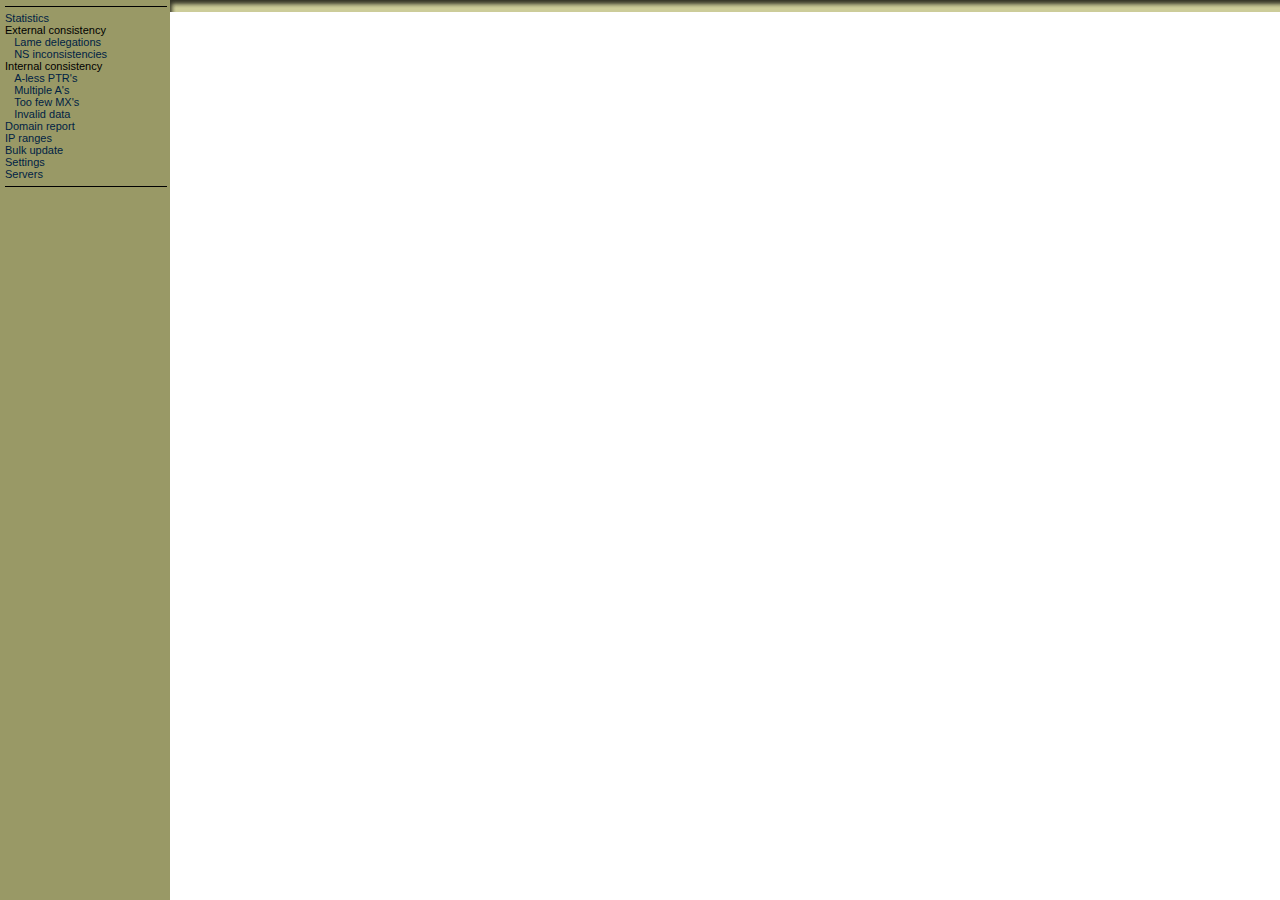
<file: tools/index.html>
<HTML>
<HEAD>
<TITLE>Tools</TITLE>
</HEAD>
<FRAMESET cols="170,*" frameborder="0" border="0" framespacing="0">
  <FRAME src="toolmenu.html" name="left" noresize scrolling=auto frame
border="0" border="0" framespacing="0" marginheight="0" marginwidth="5">
  <FRAMESET rows="12,*" frameborder="0" border="0" framespacing="0">
  <FRAME src="../topshadow.html" name="topshadow" noresize scrolling=no frameborder
="0" border="0" framespacing="0" marginheight="0" marginwidth="0">
  <FRAME src="stats.php" name="toolcanvas" noresize scrolling=auto fr
ameborder="0" border="0" framespacing="0" marginheight="0" marginwidth="10">
  </FRAMESET>
</FRAMESET>
</HTML>
</file>
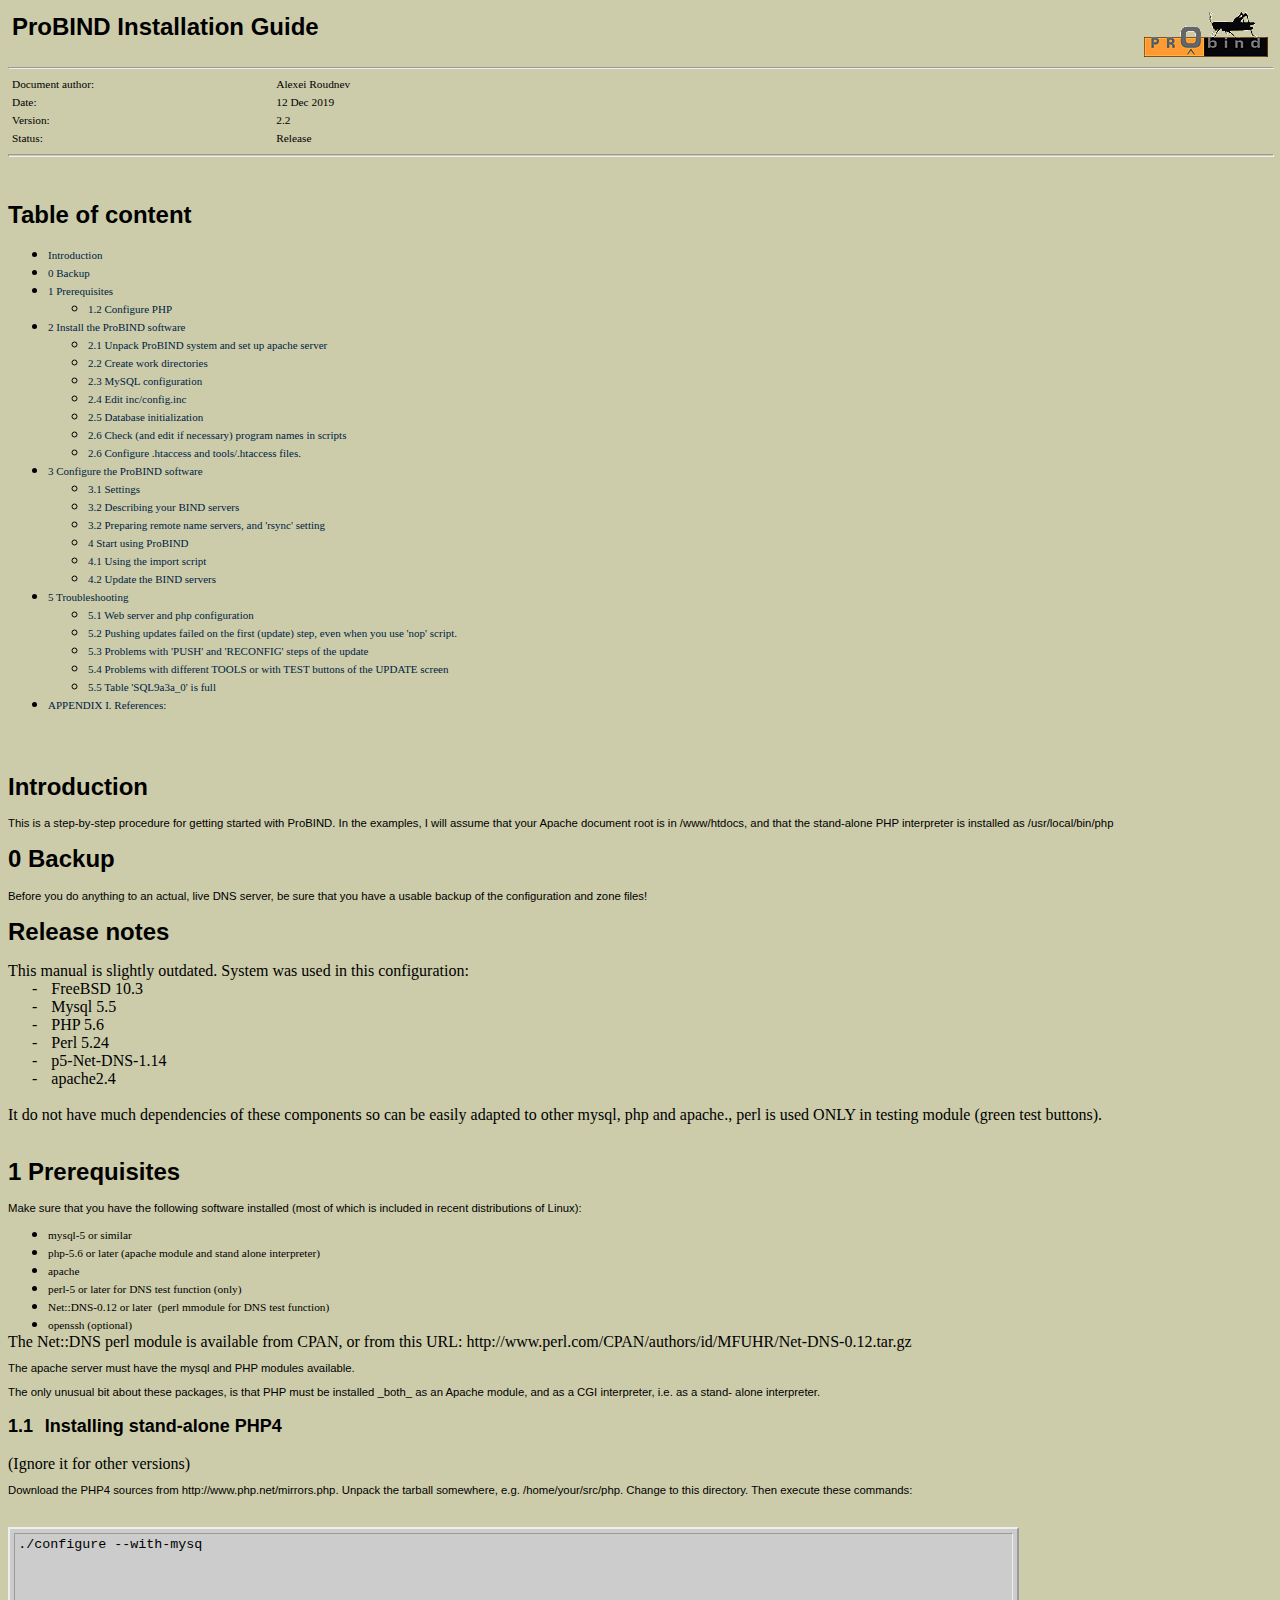
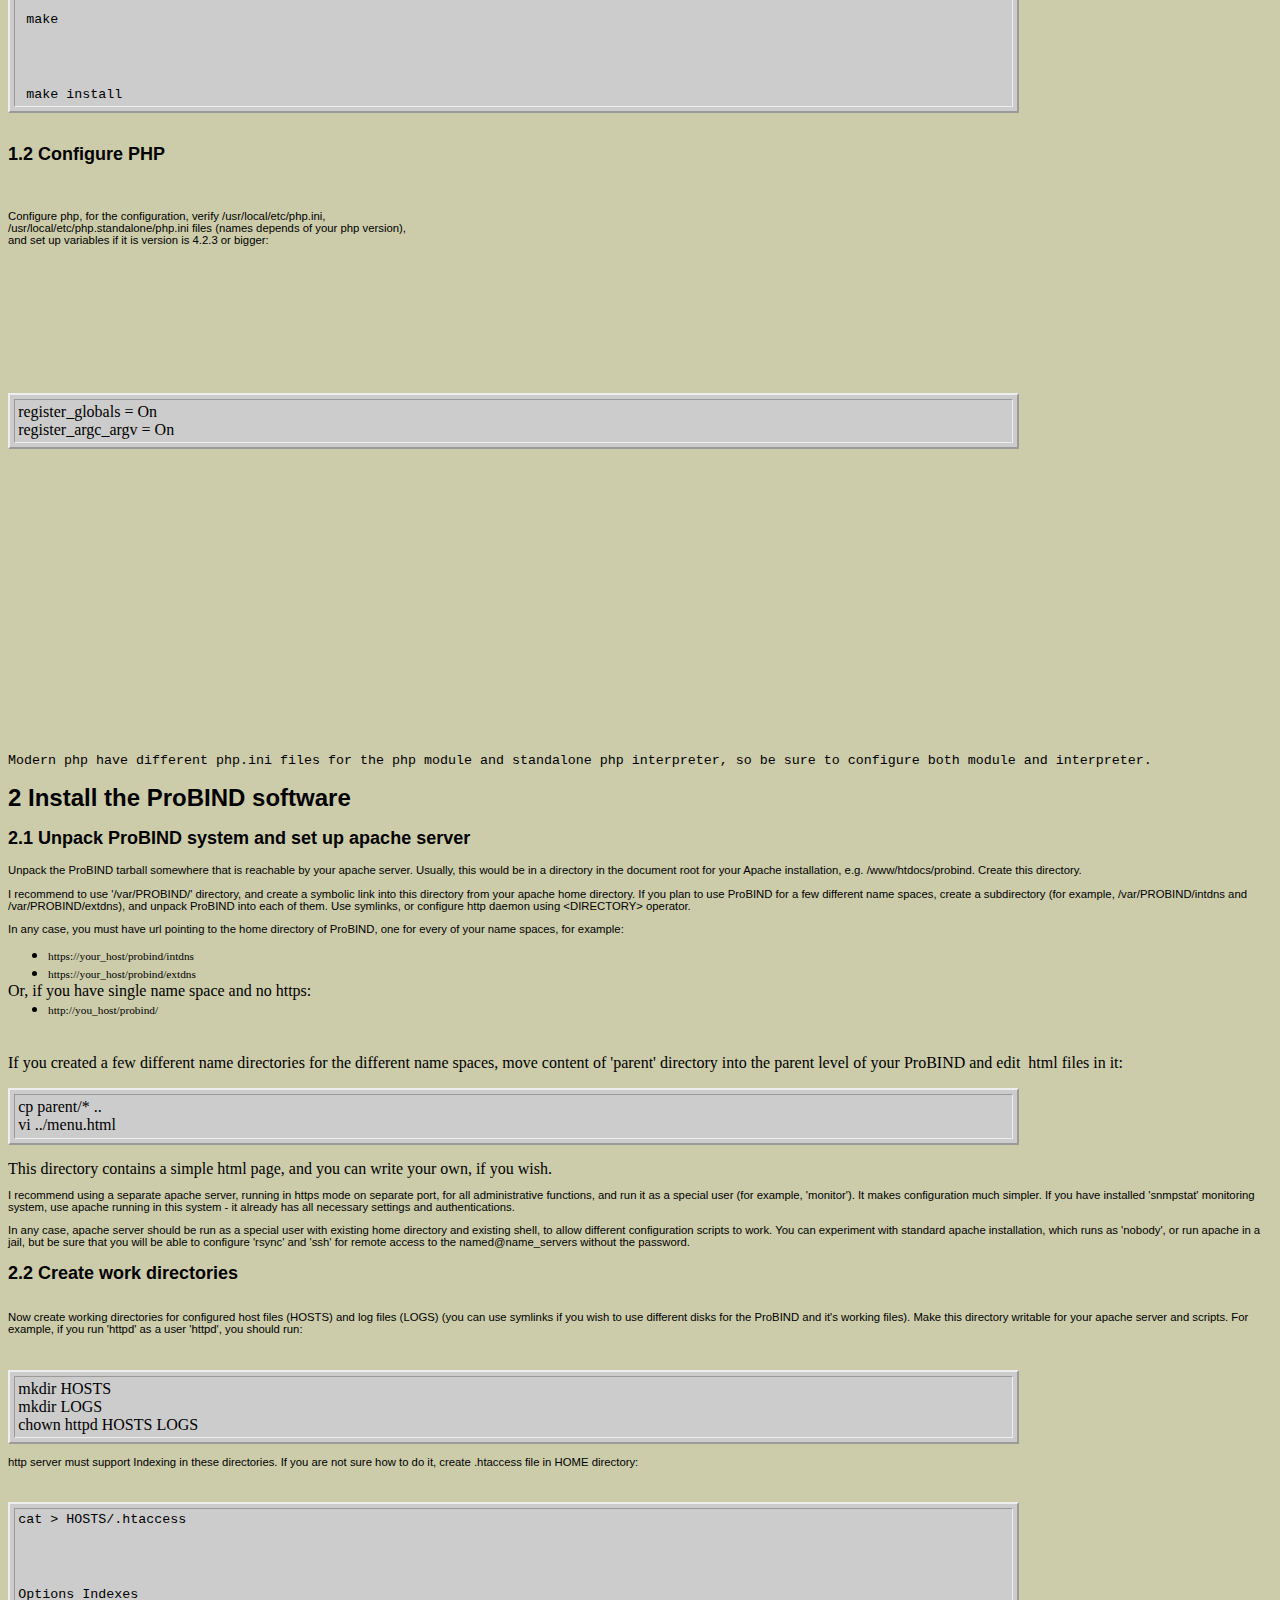
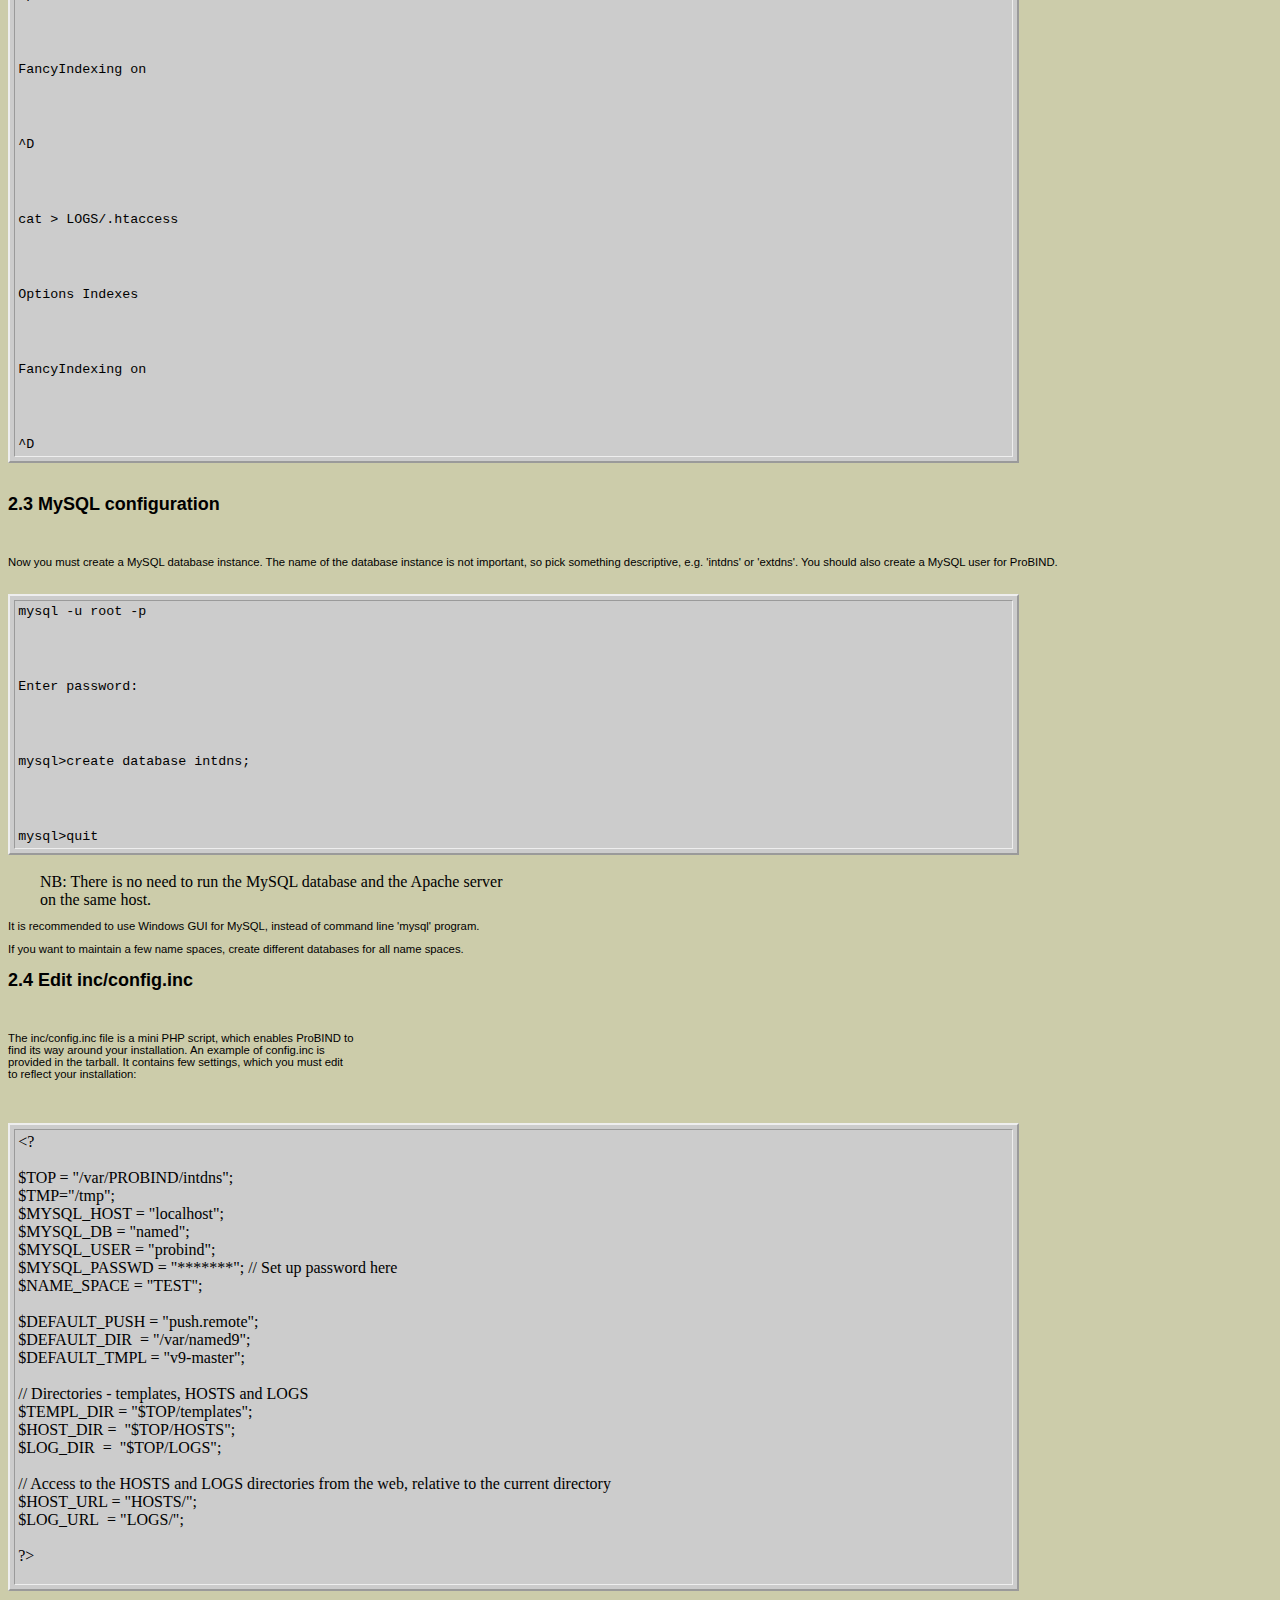
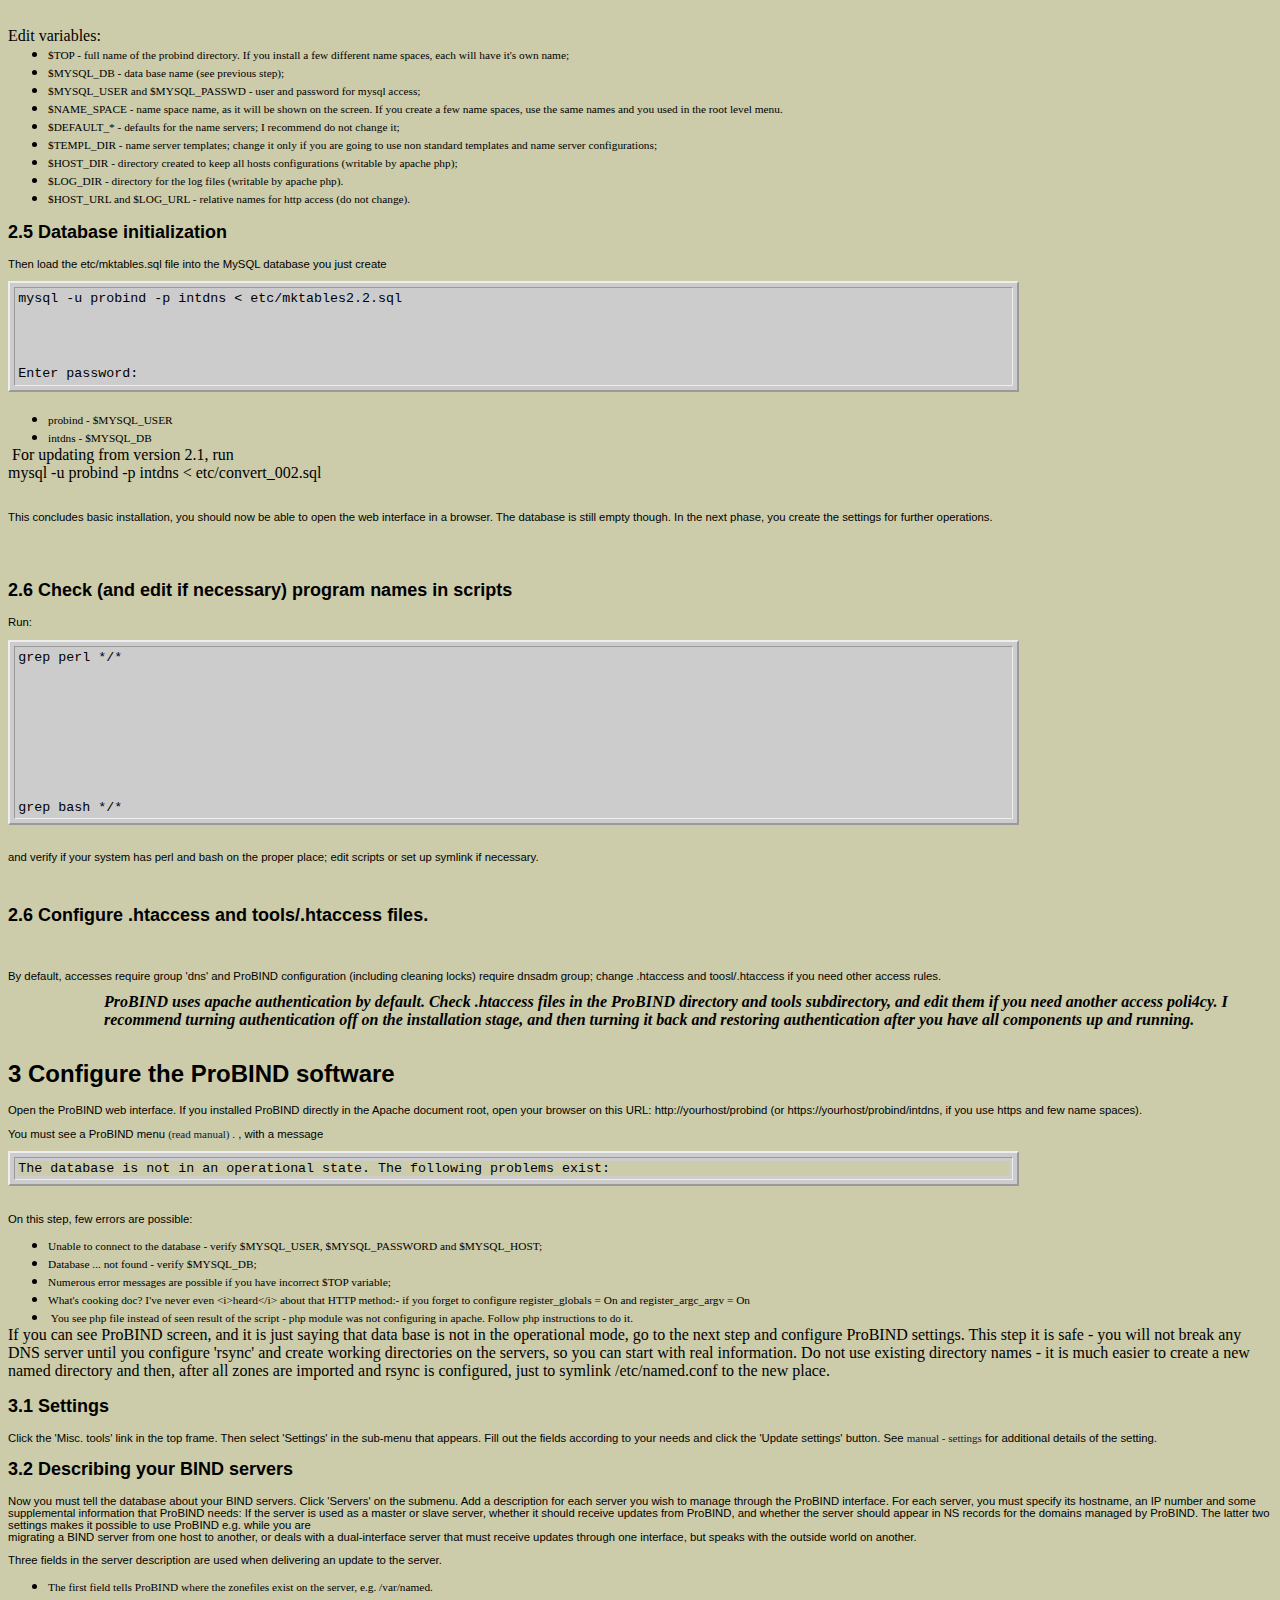
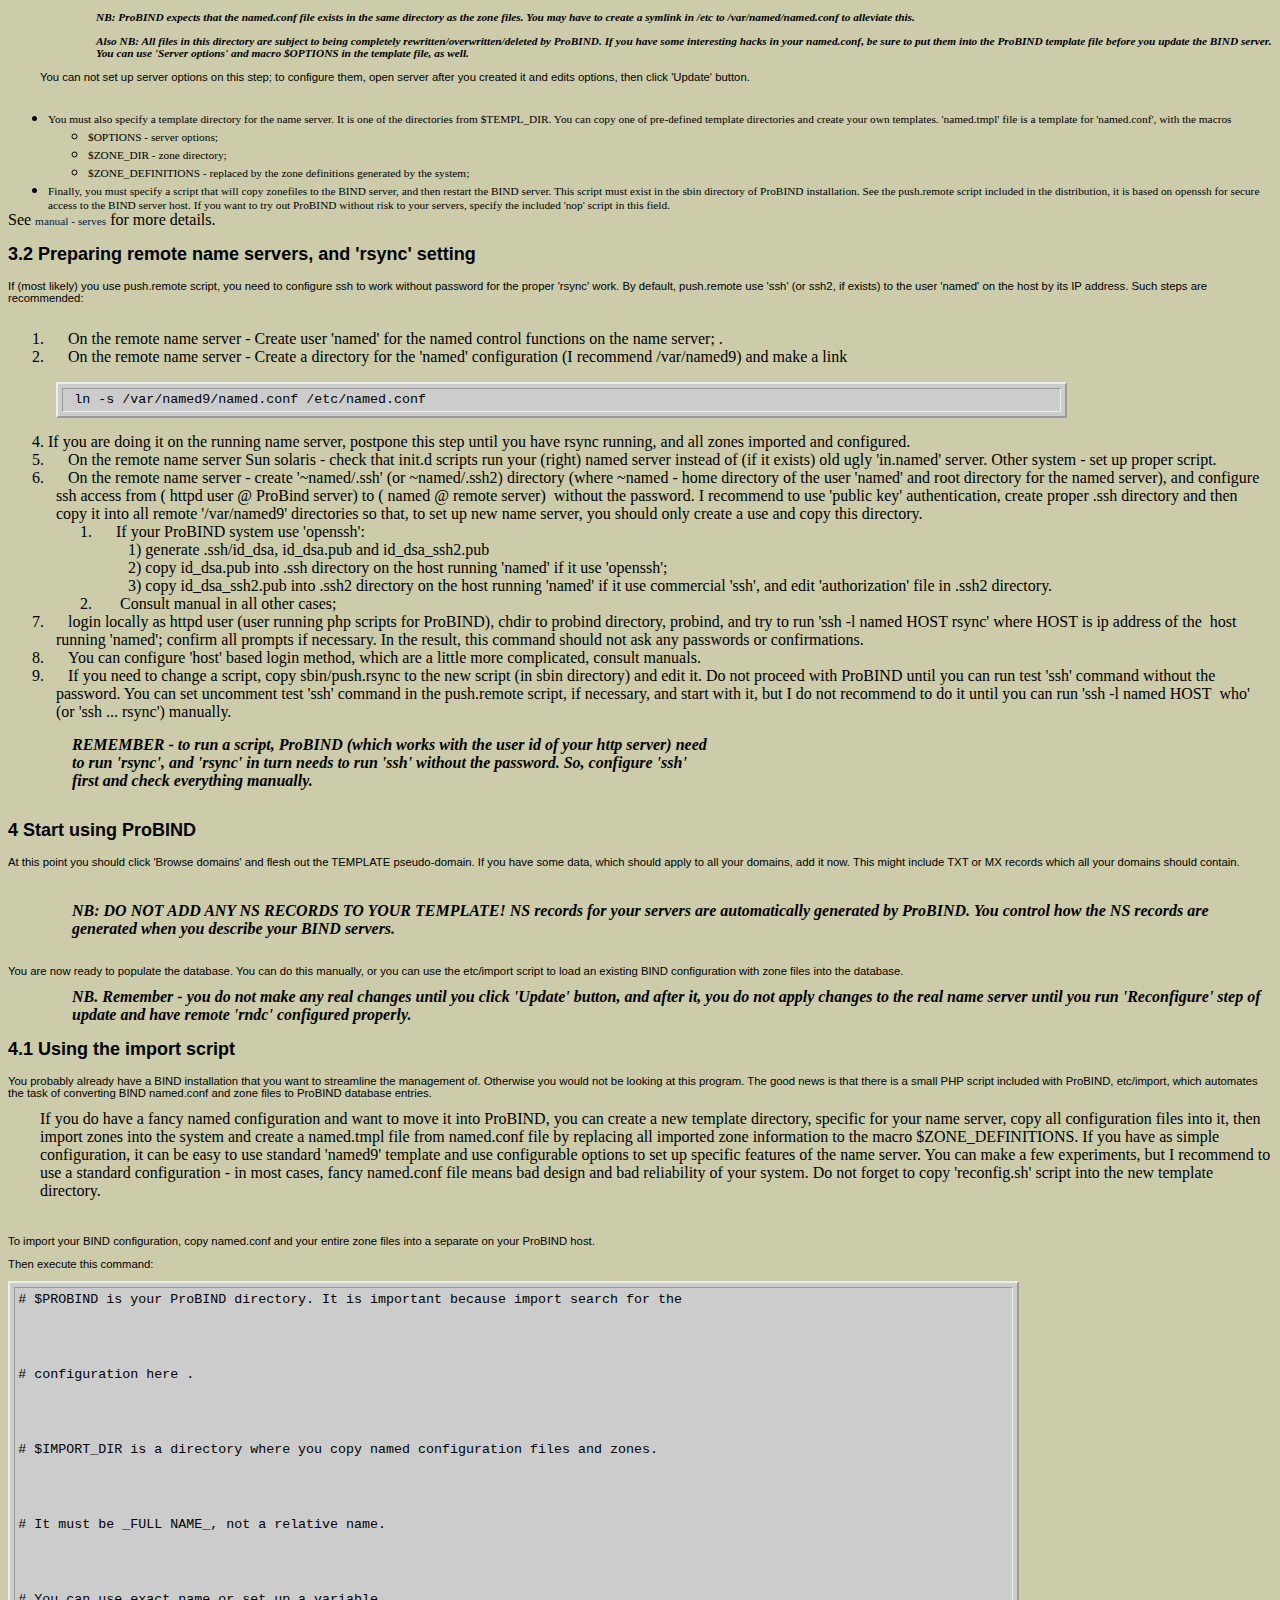
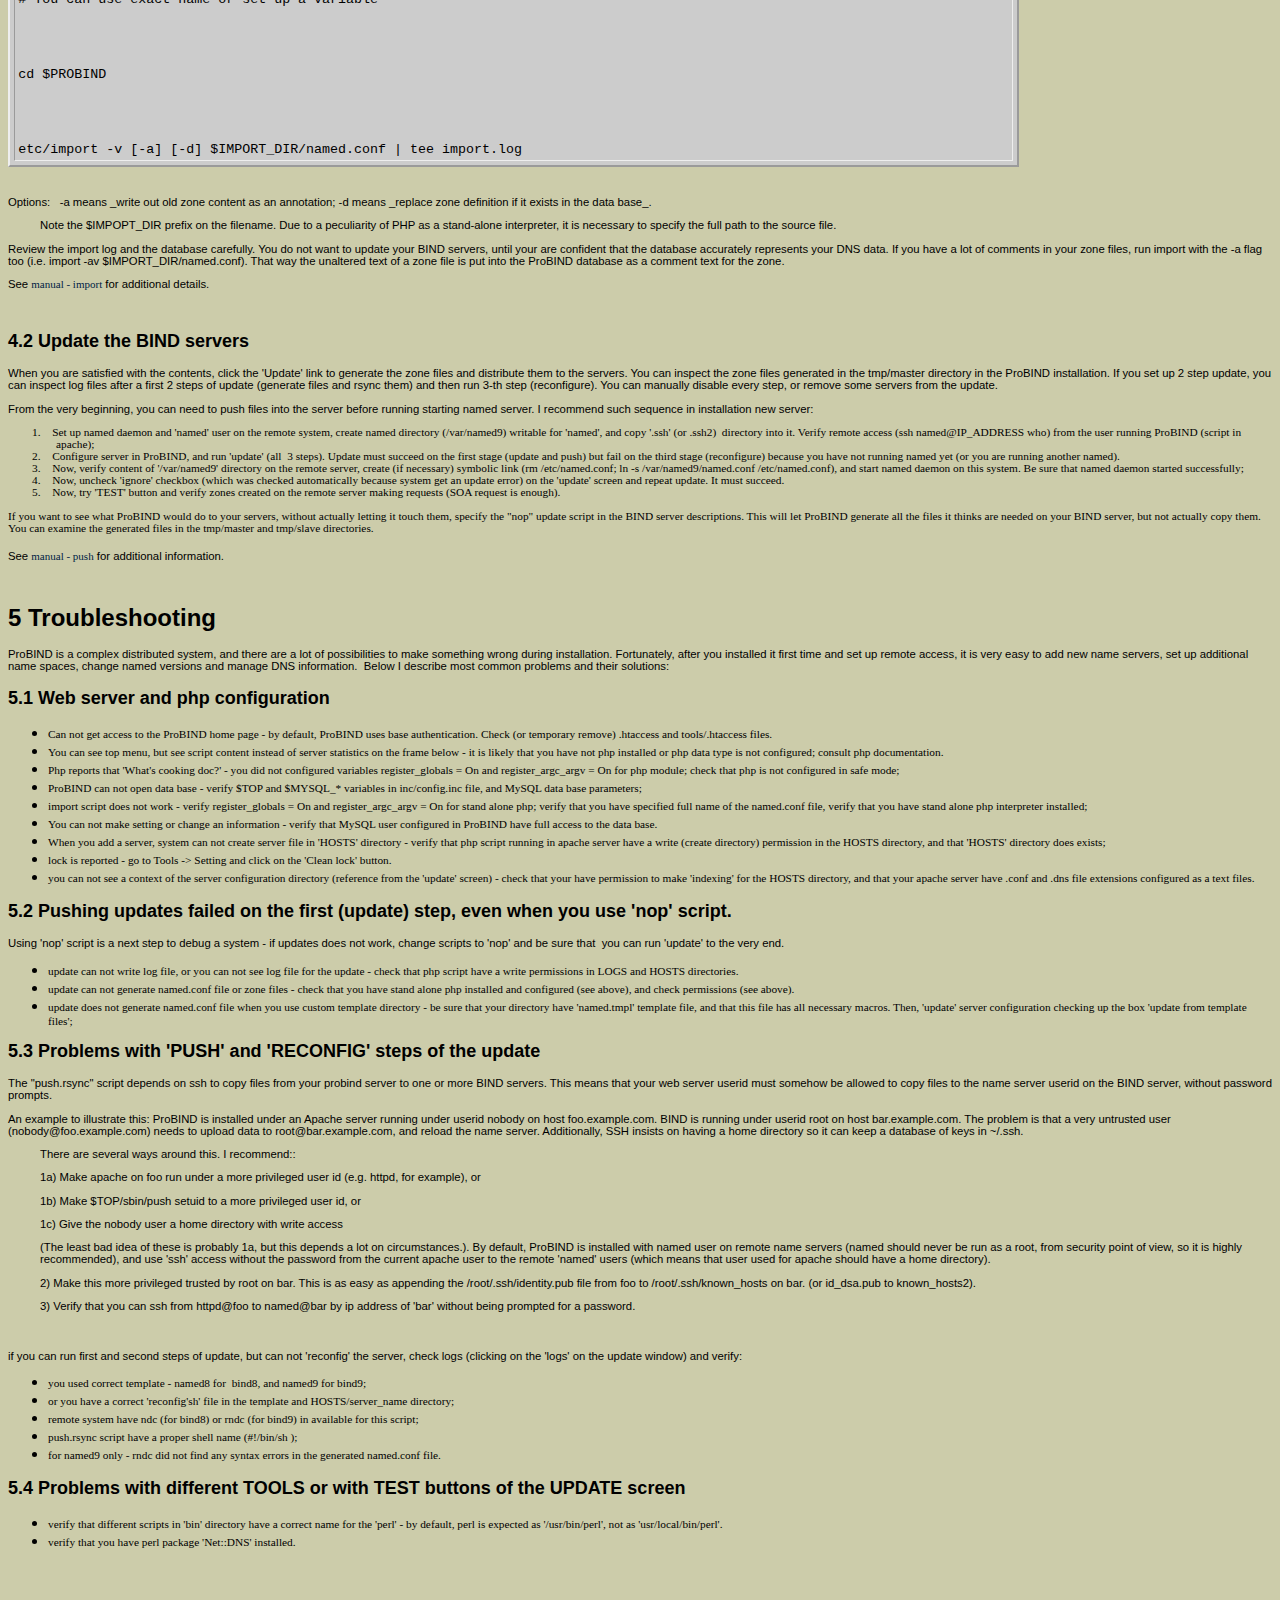
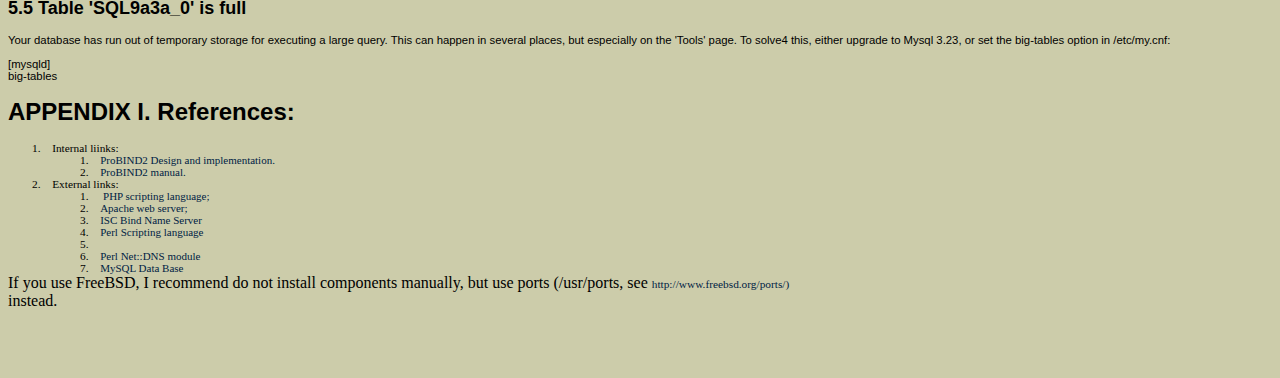
<file: Install.html>
<html>

<head>
<meta http-equiv=Content-Type content="text/html; charset=us-ascii">
<meta name=Generator content="Microsoft Word 14 (filtered)">
<title>ProBIND Installation Manual</title>
<link rel=Stylesheet type="text/css" media=all href=style.css>
<style>
<!--
 /* Font Definitions */
 @font-face
	{font-family:Cambria;
	panose-1:2 4 5 3 5 4 6 3 2 4;}
@font-face
	{font-family:Tahoma;
	panose-1:2 11 6 4 3 5 4 4 2 4;}
@font-face
	{font-family:Verdana;
	panose-1:2 11 6 4 3 5 4 4 2 4;}
@font-face
	{font-family:Consolas;
	panose-1:2 11 6 9 2 2 4 3 2 4;}
 /* Style Definitions */
 p.MsoNormal, li.MsoNormal, div.MsoNormal
	{margin:0in;
	margin-bottom:.0001pt;
	font-size:12.0pt;
	font-family:"Times New Roman","serif";
	color:windowtext;}
h1
	{mso-style-link:"Heading 1 Char";
	margin-right:0in;
	margin-left:0in;
	font-size:18.0pt;
	font-weight:bold;}
h2
	{mso-style-link:"Heading 2 Char";
	margin-right:0in;
	margin-left:0in;
	font-size:13.5pt;
	font-weight:bold;}
h3
	{mso-style-link:"Heading 3 Char";
	margin-right:0in;
	margin-left:0in;
	font-size:13.5pt;
	font-weight:bold;}
h4
	{mso-style-link:"Heading 4 Char";
	margin-right:0in;
	margin-left:0in;
	font-size:13.5pt;
	font-weight:bold;}
a:link, span.MsoHyperlink
	{font-family:"Verdana","sans-serif";
	color:#002244;
	text-decoration:none none;}
a:visited, span.MsoHyperlinkFollowed
	{font-family:"Verdana","sans-serif";
	color:#662244;
	text-decoration:none none;}
p
	{margin-right:0in;
	margin-left:0in;
	font-size:8.5pt;}
pre
	{mso-style-link:"HTML Preformatted Char";
	margin:0in;
	margin-bottom:.0001pt;
	font-size:10.0pt;
	font-family:"Courier New";
	color:windowtext;}
p.MsoAcetate, li.MsoAcetate, div.MsoAcetate
	{mso-style-link:"Balloon Text Char";
	margin:0in;
	margin-bottom:.0001pt;
	font-size:8.0pt;
	font-family:"Tahoma","sans-serif";
	color:windowtext;}
p.MsoListParagraph, li.MsoListParagraph, div.MsoListParagraph
	{margin-top:0in;
	margin-right:0in;
	margin-bottom:0in;
	margin-left:.5in;
	margin-bottom:.0001pt;
	font-size:12.0pt;
	font-family:"Times New Roman","serif";
	color:windowtext;}
span.Heading1Char
	{mso-style-name:"Heading 1 Char";
	mso-style-link:"Heading 1";
	font-family:"Cambria","serif";
	color:#365F91;
	font-weight:bold;}
span.Heading2Char
	{mso-style-name:"Heading 2 Char";
	mso-style-link:"Heading 2";
	font-family:"Cambria","serif";
	color:#4F81BD;
	font-weight:bold;}
span.Heading3Char
	{mso-style-name:"Heading 3 Char";
	mso-style-link:"Heading 3";
	font-family:"Cambria","serif";
	color:#4F81BD;
	font-weight:bold;}
span.Heading4Char
	{mso-style-name:"Heading 4 Char";
	mso-style-link:"Heading 4";
	font-family:"Cambria","serif";
	color:#4F81BD;
	font-weight:bold;
	font-style:italic;}
span.HTMLPreformattedChar
	{mso-style-name:"HTML Preformatted Char";
	mso-style-link:"HTML Preformatted";
	font-family:Consolas;}
span.BalloonTextChar
	{mso-style-name:"Balloon Text Char";
	mso-style-link:"Balloon Text";
	font-family:"Tahoma","sans-serif";}
p.msolistparagraphcxspfirst, li.msolistparagraphcxspfirst, div.msolistparagraphcxspfirst
	{mso-style-name:msolistparagraphcxspfirst;
	margin-top:0in;
	margin-right:0in;
	margin-bottom:0in;
	margin-left:.5in;
	margin-bottom:.0001pt;
	font-size:12.0pt;
	font-family:"Times New Roman","serif";
	color:windowtext;}
p.msolistparagraphcxspmiddle, li.msolistparagraphcxspmiddle, div.msolistparagraphcxspmiddle
	{mso-style-name:msolistparagraphcxspmiddle;
	margin-top:0in;
	margin-right:0in;
	margin-bottom:0in;
	margin-left:.5in;
	margin-bottom:.0001pt;
	font-size:12.0pt;
	font-family:"Times New Roman","serif";
	color:windowtext;}
p.msolistparagraphcxsplast, li.msolistparagraphcxsplast, div.msolistparagraphcxsplast
	{mso-style-name:msolistparagraphcxsplast;
	margin-top:0in;
	margin-right:0in;
	margin-bottom:0in;
	margin-left:.5in;
	margin-bottom:.0001pt;
	font-size:12.0pt;
	font-family:"Times New Roman","serif";
	color:windowtext;}
p.msochpdefault, li.msochpdefault, div.msochpdefault
	{mso-style-name:msochpdefault;
	margin-right:0in;
	margin-left:0in;
	font-size:10.0pt;}
.MsoChpDefault
	{font-size:10.0pt;}
@page WordSection1
	{size:8.5in 11.0in;
	margin:1.0in 1.0in 1.0in 1.0in;}
div.WordSection1
	{page:WordSection1;}
 /* List Definitions */
 ol
	{margin-bottom:0in;}
ul
	{margin-bottom:0in;}
-->
</style>

<meta name=author content="Alexei Roudnev">
<meta name=description content="Installation instruction for ProBIND 2.0">
</head>

<body bgcolor="#CCCCAA" lang=EN-US link="#002244" vlink="#662244"
alink="#000099">

<div class=WordSection1>

<table class=MsoNormalTable border=0 cellspacing=3 cellpadding=0 width="100%"
 style='width:100.0%'>
 <tr>
  <td valign=bottom style='padding:.75pt .75pt .75pt .75pt'>
  <h1><a name=mozTocId540784></a>ProBIND Installation Guide</h1>
  </td>
  <td valign=top style='padding:.75pt .75pt .75pt .75pt'>
  <p class=MsoNormal align=right style='text-align:right'><a
  href="http://probind2.sourceforge.net/" target="_top"><span style='font-size:
  8.5pt;font-family:"Verdana","sans-serif"'><img border=0 width=124 height=45
  src="images/probind.gif" alt="ProBIND home page"></span></a></p>
  </td>
 </tr>
</table>

<div class=MsoNormal align=center style='text-align:center'><span
style='font-size:8.5pt;font-family:"Verdana","sans-serif";color:black'>

<hr size=2 width="100%" align=center>

</span></div>

<table class=MsoNormalTable border=0 cellpadding=0 width="40%"
 style='width:40.0%'>
 <tr>
  <td valign=top style='padding:1.5pt 1.5pt 1.5pt 1.5pt'>
  <p class=MsoNormal><span style='font-size:8.5pt;font-family:"Verdana","sans-serif";
  color:black'><u2:p></u2:p><u1:p></u1:p>Document author:</span></p>
  </td>
  <td valign=top style='padding:1.5pt 1.5pt 1.5pt 1.5pt'>
  <p class=MsoNormal><span style='font-size:8.5pt;font-family:"Verdana","sans-serif";
  color:black'>Alexei Roudnev</span></p>
  </td>
 </tr>
 <tr>
  <td valign=top style='padding:1.5pt 1.5pt 1.5pt 1.5pt'>
  <p class=MsoNormal><span style='font-size:8.5pt;font-family:"Verdana","sans-serif";
  color:black'>Date:</span></p>
  </td>
  <td valign=top style='padding:1.5pt 1.5pt 1.5pt 1.5pt'>
  <p class=MsoNormal><span style='font-size:8.5pt;font-family:"Verdana","sans-serif";
  color:black'>12 Dec 2019</span></p>
  </td>
 </tr>
 <tr>
  <td valign=top style='padding:1.5pt 1.5pt 1.5pt 1.5pt'>
  <p class=MsoNormal><span style='font-size:8.5pt;font-family:"Verdana","sans-serif";
  color:black'>Version:</span></p>
  </td>
  <td valign=top style='padding:1.5pt 1.5pt 1.5pt 1.5pt'>
  <p class=MsoNormal><span style='font-size:8.5pt;font-family:"Verdana","sans-serif";
  color:black'>2.2</span></p>
  </td>
 </tr>
 <tr>
  <td valign=top style='padding:1.5pt 1.5pt 1.5pt 1.5pt'>
  <p class=MsoNormal><span style='font-size:8.5pt;font-family:"Verdana","sans-serif";
  color:black'>Status:</span></p>
  </td>
  <td valign=top style='padding:1.5pt 1.5pt 1.5pt 1.5pt'>
  <p class=MsoNormal><span style='font-size:8.5pt;font-family:"Verdana","sans-serif";
  color:black'>Release</span></p>
  </td>
 </tr>
</table>

<div class=MsoNormal align=center style='text-align:center'><span
style='font-size:8.5pt;font-family:"Verdana","sans-serif";color:black'>

<hr size=3 width="100%" align=center>

</span></div>

<h1><a name=mozTocId782922></a><br>
Table of content</h1>

<ul style='margin-top:0in' type=disc id=mozToc>
<!--mozToc h1 1 h2 2-->
 <li class=MsoNormal style='color:black'><span style='font-size:8.5pt;
     font-family:"Verdana","sans-serif"'><a href="#mozTocId463936">Introduction</a></span></li>
 <li class=MsoNormal style='color:black'><span style='font-size:8.5pt;
     font-family:"Verdana","sans-serif"'><a href="#mozTocId394750">0 Backup</a></span></li>
 <li class=MsoNormal style='color:black'><span style='font-size:8.5pt;
     font-family:"Verdana","sans-serif"'><a href="#mozTocId671326">1
     Prerequisites</a> </span></li>
 <ul style='margin-top:0in' type=circle>
  <li class=MsoNormal style='color:black'><span style='font-size:8.5pt;
      font-family:"Verdana","sans-serif"'><a href="#mozTocId455221">1.2
      Configure PHP</a></span></li>
 </ul>
 <li class=MsoNormal style='color:black'><span style='font-size:8.5pt;
     font-family:"Verdana","sans-serif"'><a href="#mozTocId536541">2 Install
     the ProBIND software</a> </span></li>
 <ul style='margin-top:0in' type=circle>
  <li class=MsoNormal style='color:black'><span style='font-size:8.5pt;
      font-family:"Verdana","sans-serif"'><a href="#mozTocId306682">2.1 Unpack ProBIND
      system and set up apache server</a></span></li>
  <li class=MsoNormal style='color:black'><span style='font-size:8.5pt;
      font-family:"Verdana","sans-serif"'><a href="#mozTocId552458">2.2 Create
      work directories</a></span></li>
  <li class=MsoNormal style='color:black'><span style='font-size:8.5pt;
      font-family:"Verdana","sans-serif"'><a href="#mozTocId966540">2.3 MySQL
      configuration</a></span></li>
  <li class=MsoNormal style='color:black'><span style='font-size:8.5pt;
      font-family:"Verdana","sans-serif"'><a href="#mozTocId372807">2.4 Edit
      inc/config.inc</a></span></li>
  <li class=MsoNormal style='color:black'><span style='font-size:8.5pt;
      font-family:"Verdana","sans-serif"'><a href="#mozTocId106187">2.5
      Database initialization</a></span></li>
  <li class=MsoNormal style='color:black'><span style='font-size:8.5pt;
      font-family:"Verdana","sans-serif"'><a href="#mozTocId892989">2.6 Check
      (and edit if necessary) program names in scripts</a></span></li>
  <li class=MsoNormal style='color:black'><span style='font-size:8.5pt;
      font-family:"Verdana","sans-serif"'><a href="#mozTocId496363">2.6
      Configure .htaccess and tools/.htaccess files.</a></span></li>
 </ul>
 <li class=MsoNormal style='color:black'><span style='font-size:8.5pt;
     font-family:"Verdana","sans-serif"'><a href="#mozTocId49173">3 Configure
     the ProBIND software</a> </span></li>
 <ul style='margin-top:0in' type=circle>
  <li class=MsoNormal style='color:black'><span style='font-size:8.5pt;
      font-family:"Verdana","sans-serif"'><a href="#mozTocId774260">3.1
      Settings</a></span></li>
  <li class=MsoNormal style='color:black'><span style='font-size:8.5pt;
      font-family:"Verdana","sans-serif"'><a href="#mozTocId363766">3.2
      Describing your BIND servers</a></span></li>
  <li class=MsoNormal style='color:black'><span style='font-size:8.5pt;
      font-family:"Verdana","sans-serif"'><a href="#mozTocId622952">3.2
      Preparing remote name servers, and 'rsync' setting</a></span></li>
  <li class=MsoNormal style='color:black'><span style='font-size:8.5pt;
      font-family:"Verdana","sans-serif"'><a href="#mozTocId757427">4 Start
      using ProBIND</a></span></li>
  <li class=MsoNormal style='color:black'><span style='font-size:8.5pt;
      font-family:"Verdana","sans-serif"'><a href="#mozTocId477712">4.1 Using
      the import script</a></span></li>
  <li class=MsoNormal style='color:black'><span style='font-size:8.5pt;
      font-family:"Verdana","sans-serif"'><a href="#mozTocId512309">4.2 Update
      the BIND servers</a></span></li>
 </ul>
 <li class=MsoNormal style='color:black'><span style='font-size:8.5pt;
     font-family:"Verdana","sans-serif"'><a href="#mozTocId995051">5
     Troubleshooting</a> </span></li>
 <ul style='margin-top:0in' type=circle>
  <li class=MsoNormal style='color:black'><span style='font-size:8.5pt;
      font-family:"Verdana","sans-serif"'><a href="#mozTocId362239">5.1 Web
      server and php configuration</a></span></li>
  <li class=MsoNormal style='color:black'><span style='font-size:8.5pt;
      font-family:"Verdana","sans-serif"'><a href="#mozTocId13924">5.2 Pushing
      updates failed on the first (update) step, even when you use 'nop'
      script.</a></span></li>
  <li class=MsoNormal style='color:black'><span style='font-size:8.5pt;
      font-family:"Verdana","sans-serif"'><a href="#mozTocId157192">5.3
      Problems with 'PUSH' and 'RECONFIG' steps of the update</a></span></li>
  <li class=MsoNormal style='color:black'><span style='font-size:8.5pt;
      font-family:"Verdana","sans-serif"'><a href="#mozTocId734397">5.4
      Problems with different TOOLS or with TEST buttons of the UPDATE screen</a></span></li>
  <li class=MsoNormal style='color:black'><span style='font-size:8.5pt;
      font-family:"Verdana","sans-serif"'><a href="#mozTocId539460">5.5 Table
      'SQL9a3a_0' is full</a></span></li>
 </ul>
 <li class=MsoNormal style='color:black'><span style='font-size:8.5pt;
     font-family:"Verdana","sans-serif"'><a href="#mozTocId295213">APPENDIX I.
     References:</a></span></li>
</ul>

<h1>&nbsp;</h1>

<h1><a name=mozTocId463936></a>Introduction</h1>

<p>This is a step-by-step procedure for getting started with ProBIND. In the
examples, I will assume that your Apache document root is in /www/htdocs, and
that the stand-alone PHP interpreter is installed as /usr/local/bin/php </p>

<h1><a name=mozTocId394750></a>0 Backup</h1>

<p>Before you do anything to an actual, live DNS server, be sure that you have
a usable backup of the configuration and zone files! </p>

<h1><a name=mozTocId671326></a>Release notes</h1>

<p class=MsoNormal>This manual is slightly outdated. System was used in this
configuration:</p>

<p class=MsoListParagraph style='text-indent:-.25in'><span style='font-family:
"Verdana","sans-serif"'>-</span><span style='font-size:7.0pt'>&nbsp;&nbsp;&nbsp;&nbsp;&nbsp;
</span>FreeBSD 10.3</p>

<p class=MsoListParagraph style='text-indent:-.25in'><span style='font-family:
"Verdana","sans-serif"'>-</span><span style='font-size:7.0pt'>&nbsp;&nbsp;&nbsp;&nbsp;&nbsp;
</span>Mysql 5.5</p>

<p class=MsoListParagraph style='text-indent:-.25in'><span style='font-family:
"Verdana","sans-serif"'>-</span><span style='font-size:7.0pt'>&nbsp;&nbsp;&nbsp;&nbsp;&nbsp;
</span>PHP 5.6</p>

<p class=MsoListParagraph style='text-indent:-.25in'><span style='font-family:
"Verdana","sans-serif"'>-</span><span style='font-size:7.0pt'>&nbsp;&nbsp;&nbsp;&nbsp;&nbsp;
</span>Perl 5.24</p>

<p class=MsoListParagraph style='text-indent:-.25in'><span style='font-family:
"Verdana","sans-serif"'>-</span><span style='font-size:7.0pt'>&nbsp;&nbsp;&nbsp;&nbsp;&nbsp;
</span>p5-Net-DNS-1.14</p>

<p class=MsoListParagraph style='text-indent:-.25in'><span style='font-family:
"Verdana","sans-serif"'>-</span><span style='font-size:7.0pt'>&nbsp;&nbsp;&nbsp;&nbsp;&nbsp;
</span>apache2.4</p>

<p class=MsoNormal>&nbsp;</p>

<p class=MsoNormal>It do not have much dependencies of these components so can
be easily adapted to other mysql, php and apache., perl is used ONLY in testing
module (green test buttons).</p>

<p class=MsoNormal>&nbsp;</p>

<h1>1 Prerequisites</h1>

<p>Make sure that you have the following software installed (most of which is
included in recent distributions of Linux): </p>

<ul style='margin-top:0in' type=disc>
 <li class=MsoNormal style='color:black'><span style='font-size:8.5pt;
     font-family:"Verdana","sans-serif"'>mysql-5 or similar</span></li>
 <li class=MsoNormal style='color:black'><span style='font-size:8.5pt;
     font-family:"Verdana","sans-serif"'>php-5.6 or later (apache module and
     stand alone interpreter)</span><u1:p></u1:p></li>
 <li class=MsoNormal style='color:black'><span style='font-size:8.5pt;
     font-family:"Verdana","sans-serif"'>apache </span><u1:p></u1:p></li>
 <li class=MsoNormal style='color:black'><span style='font-size:8.5pt;
     font-family:"Verdana","sans-serif"'>perl-5 or later <u1:p></u1:p>for DNS
     test function (only)</span></li>
 <li class=MsoNormal style='color:black'><span style='font-size:8.5pt;
     font-family:"Verdana","sans-serif"'>Net::DNS-0.12 or later <u1:p></u1:p>&nbsp;(perl
     mmodule for DNS test function)</span></li>
 <li class=MsoNormal style='color:black'><span style='font-size:8.5pt;
     font-family:"Verdana","sans-serif"'>openssh (optional) </span><u1:p></u1:p></li>
</ul>

<p class=MsoNormal><span style='color:black'>The Net::DNS perl module is
available from CPAN, or from this URL:
http://www.perl.com/CPAN/authors/id/MFUHR/Net-DNS-0.12.tar.gz </span><u1:p></u1:p></p>

<p>The apache server must have the mysql and PHP modules available. </p>

<p>The only unusual bit about these packages, is that PHP must be installed
_both_ as an Apache module, and as a CGI interpreter, i.e. as a stand- alone
interpreter. </p>

<h3 style='margin-left:.5in;text-indent:-.5in'><a name=mozTocId451653></a>1.1<span
style='font-size:7.0pt;font-family:"Times New Roman","serif"'>&nbsp;&nbsp;&nbsp;&nbsp;
</span>Installing stand-alone PHP4</h3>

<p class=MsoNormal>(Ignore it for other versions)</p>

<p style='margin-bottom:12.0pt'>Download the PHP4 sources from
http://www.php.net/mirrors.php. Unpack the tarball somewhere, e.g.
/home/your/src/php. Change to this directory. Then execute these commands:</p>

<pre><span style='color:black'>&nbsp; </span></pre>

<table class=MsoNormalTable border=1 cellspacing=4 cellpadding=0 width="80%"
 style='width:80.0%;background:#CCCCCC;border:outset 1.5pt;-moz-background-clip: initial;
 -moz-background-inline-policy: initial;-moz-background-origin: initial;
 background-position-x:0%;background-position-y:
 50%;background-attachment:
 scroll'>
 <tr>
  <td style='padding:2.4pt 2.4pt 2.4pt 2.4pt'><pre style='background:#CCCCCC;
  -moz-background-clip: initial;-moz-background-inline-policy: initial;
  -moz-background-origin: initial;background-position-x:
  0%;background-position-y:50%;
  background-attachment:scroll'><span style='color:black'>./configure --with-mysq<br>
  <br>
  </span></pre><pre style='background:#CCCCCC'><span style='color:black'>&nbsp;make<br>
  <br>
  </span></pre><pre style='background:#CCCCCC'><span style='color:black'>&nbsp;make install</span></pre></td>
 </tr>
</table>

<pre style='margin-bottom:12.0pt'><span style='color:black'>&nbsp;</span></pre>

<h2><a name=mozTocId455221></a>1.2 Configure PHP</h2>

<pre style='margin-bottom:12.0pt'><span style='color:black'>&nbsp;</span><u1:p></u1:p></pre>

<p>Configure php, for the configuration, verify /usr/local/etc/php.ini,<br>
/usr/local/etc/php.standalone/php.ini files (names depends of your php
version),<br>
and set up variables if it is version is 4.2.3 or bigger:</p>

<pre><span style='color:black'><br>
<br>
</span></pre><pre><span style='color:black'><br>
<br>
</span></pre><pre><span style='color:black'>&nbsp;&nbsp; </span><u1:p></u1:p></pre>

<table class=MsoNormalTable border=1 cellspacing=4 cellpadding=0 width="80%"
 style='width:80.0%;background:#CCCCCC;border:outset 1.5pt;-moz-background-clip: initial;
 -moz-background-inline-policy: initial;-moz-background-origin: initial;
 background-position-x:0%;background-position-y:
 50%;background-attachment:
 scroll'>
 <tr>
  <td style='padding:2.4pt 2.4pt 2.4pt 2.4pt'>
  <p class=MsoNormal><span style='color:black'>register_globals = On<br>
  register_argc_argv = On</span><u1:p></u1:p></p>
  </td>
 </tr>
</table>

<pre style='margin-bottom:12.0pt'><span style='color:black'><br>
<br>
</span></pre><pre style='margin-bottom:12.0pt'><span style='color:black'><br>
<br>
</span></pre><pre style='margin-bottom:12.0pt'><span style='color:black'><br>
<br>
</span></pre><pre style='margin-bottom:12.0pt'><span style='color:black'><br>
<br>
</span></pre><pre style='margin-bottom:12.0pt'><span style='color:black'>Modern php have different php.ini files for the php module and standalone php interpreter, so be sure to configure both module and interpreter. </span><u1:p></u1:p></pre>

<h1><a name=mozTocId536541></a>2 Install the ProBIND software</h1>

<h2><a name=mozTocId306682></a>2.1 Unpack ProBIND system and set up apache
server</h2>

<p>Unpack the ProBIND tarball somewhere that is reachable by your apache
server. Usually, this would be in a directory in the document root for your
Apache installation, e.g. /www/htdocs/probind. Create this directory.</p>

<p>I recommend to use '/var/PROBIND/' directory, and create a symbolic link
into this directory from your apache home directory. If you plan to use ProBIND
for a few different name spaces, create a subdirectory (for example,
/var/PROBIND/intdns and /var/PROBIND/extdns), and unpack ProBIND into each of
them. Use symlinks, or configure http daemon using &lt;DIRECTORY&gt; operator. </p>

<p>In any case, you must have url pointing to the home directory of ProBIND,
one for every of your name spaces, for example:</p>

<ul style='margin-top:0in' type=disc>
 <li class=MsoNormal style='color:black'><span style='font-size:8.5pt;
     font-family:"Verdana","sans-serif"'>https://your_host/probind/intdns</span><u1:p></u1:p></li>
 <li class=MsoNormal style='color:black'><span style='font-size:8.5pt;
     font-family:"Verdana","sans-serif"'>https://your_host/probind/extdns</span><u1:p></u1:p></li>
</ul>

<p class=MsoNormal><span style='color:black'>Or, if you have single name space
and no https:</span><u1:p></u1:p></p>

<ul style='margin-top:0in' type=disc>
 <li class=MsoNormal style='color:black'><span style='font-size:8.5pt;
     font-family:"Verdana","sans-serif"'>http://you_host/probind/</span><u1:p></u1:p></li>
</ul>

<p class=MsoNormal style='margin-bottom:12.0pt'><span style='color:black'><br>
<br>
If you created a few different name directories for the different name spaces,
move content of 'parent' directory into the parent level of your ProBIND and
edit&nbsp; html files in it:</span><u1:p></u1:p></p>

<table class=MsoNormalTable border=1 cellspacing=4 cellpadding=0 width="80%"
 style='width:80.0%;background:#CCCCCC;border:outset 1.5pt;-moz-background-clip: initial;
 -moz-background-inline-policy: initial;-moz-background-origin: initial;
 background-position-x:0%;background-position-y:
 50%;background-attachment:
 scroll'>
 <tr>
  <td style='padding:2.4pt 2.4pt 2.4pt 2.4pt'>
  <p class=MsoNormal><span style='color:black'>cp parent/* ..<br>
  vi ../menu.html</span><u1:p></u1:p></p>
  </td>
 </tr>
</table>

<pre><span style='color:black'>&nbsp;</span><u1:p></u1:p></pre>

<p class=MsoNormal><span style='color:black'>This directory contains a simple
html page, and you can write your own, if you wish.</span><u1:p></u1:p></p>

<p>I recommend using a separate apache server, running in https mode on
separate port, for all administrative functions, and run it as a special user
(for example, 'monitor'). It makes configuration much simpler. If you have
installed 'snmpstat' monitoring system, use apache running in this system - it
already has all necessary settings and authentications.</p>

<p>In any case, apache server should be run as a special user with existing
home directory and existing shell, to allow different configuration scripts to
work. You can experiment with standard apache installation, which runs as
'nobody', or run apache in a jail, but be sure that you will be able to
configure 'rsync' and 'ssh' for remote access to the named@name_servers without
the password.</p>

<h2><a name=mozTocId552458></a>2.2 Create work directories</h2>

<p><br>
Now create working directories for configured host files (HOSTS) and log files (LOGS)
(you can use symlinks if you wish to use different disks for the ProBIND and
it's working files). Make this directory writable for your apache server and
scripts. For example, if you run 'httpd' as a user 'httpd', you should run:</p>

<p>&nbsp;<u1:p></u1:p></p>

<table class=MsoNormalTable border=1 cellspacing=4 cellpadding=0 width="80%"
 style='width:80.0%;background:#CCCCCC;border:outset 1.5pt;-moz-background-clip: initial;
 -moz-background-inline-policy: initial;-moz-background-origin: initial;
 background-position-x:0%;background-position-y:
 50%;background-attachment:
 scroll'>
 <tr>
  <td style='padding:2.4pt 2.4pt 2.4pt 2.4pt'>
  <p class=MsoNormal><span style='color:black'>mkdir HOSTS<br>
  mkdir LOGS<br>
  chown httpd HOSTS LOGS</span><u1:p></u1:p></p>
  </td>
 </tr>
</table>

<p>http server must support Indexing in these directories. If you are not sure
how to do it, create .htaccess file in HOME directory:</p>

<p>&nbsp;<u1:p></u1:p></p>

<table class=MsoNormalTable border=1 cellspacing=4 cellpadding=0 width="80%"
 style='width:80.0%;background:#CCCCCC;border:outset 1.5pt;-moz-background-clip: initial;
 -moz-background-inline-policy: initial;-moz-background-origin: initial;
 background-position-x:0%;background-position-y:
 50%;background-attachment:
 scroll'>
 <tr>
  <td style='padding:2.4pt 2.4pt 2.4pt 2.4pt'><pre><span style='color:black'>cat &gt; HOSTS/.htaccess<br>
  <br>
  </span></pre><pre><span style='color:black'>Options Indexes<br>
  <br>
  </span></pre><pre><span style='color:black'>FancyIndexing on<br>
  <br>
  </span></pre><pre><span style='color:black'>^D<br>
  <br>
  </span></pre><pre><span style='color:black'>cat &gt; LOGS/.htaccess<br>
  <br>
  </span></pre><pre><span style='color:black'>Options Indexes<br>
  <br>
  </span></pre><pre><span style='color:black'>FancyIndexing on<br>
  <br>
  </span></pre><pre><span style='color:black'>^D</span><u1:p></u1:p></pre></td>
 </tr>
</table>

<pre style='margin-bottom:12.0pt'><span style='color:black'>&nbsp;</span><u1:p></u1:p></pre>

<h2><a name=mozTocId966540></a>2.3 MySQL configuration</h2>

<pre><span style='color:black'>&nbsp;</span><u1:p></u1:p></pre>

<p>Now you must create a MySQL database instance. The name of the database
instance is not important, so pick something descriptive, e.g. 'intdns' or
'extdns'. You should also create a MySQL user for ProBIND.</p>

<pre><span style='color:black'>&nbsp; </span><u1:p></u1:p></pre>

<table class=MsoNormalTable border=1 cellspacing=4 cellpadding=0 width="80%"
 style='width:80.0%;background:#CCCCCC;border:outset 1.5pt;-moz-background-clip: initial;
 -moz-background-inline-policy: initial;-moz-background-origin: initial;
 background-position-x:0%;background-position-y:
 50%;background-attachment:
 scroll'>
 <tr>
  <td style='padding:2.4pt 2.4pt 2.4pt 2.4pt'><pre><span style='color:black'>mysql -u root -p<br>
  <br>
  </span></pre><pre><span style='color:black'>Enter password:<br>
  <br>
  </span></pre><pre><span style='color:black'>mysql&gt;create database intdns;<br>
  <br>
  </span></pre><pre><span style='color:black'>mysql&gt;quit</span><u1:p></u1:p></pre></td>
 </tr>
</table>

<p class=MsoNormal><span style='color:black'>&nbsp;</span><u1:p></u1:p></p>

<p class=MsoNormal style='margin-left:24.0pt'><span style='color:black'>NB:
There is no need to run the MySQL database and the Apache server<br>
on the same host.</span><u1:p></u1:p></p>

<p>It is recommended to use Windows GUI for MySQL, instead of command line
'mysql' program.</p>

<p>If you want to maintain a few name spaces, create different databases for
all name spaces.</p>

<h2><a name=mozTocId372807></a>2.4 Edit inc/config.inc</h2>

<pre><span style='color:black'>&nbsp;</span><u1:p></u1:p></pre>

<p>The inc/config.inc file is a mini PHP script, which enables ProBIND to<br>
find its way around your installation. An example of config.inc is<br>
provided in the tarball. It contains few settings, which you must edit<br>
to reflect your installation:</p>

<pre style='margin-bottom:12.0pt'><span style='color:black'>&nbsp; </span><u1:p></u1:p></pre>

<table class=MsoNormalTable border=1 cellspacing=4 cellpadding=0 width="80%"
 style='width:80.0%;background:#CCCCCC;border:outset 1.5pt;-moz-background-clip: initial;
 -moz-background-inline-policy: initial;-moz-background-origin: initial;
 background-position-x:0%;background-position-y:
 50%;background-attachment:
 scroll'>
 <tr>
  <td style='padding:2.4pt 2.4pt 2.4pt 2.4pt'>
  <p class=MsoNormal style='margin-bottom:12.0pt'><span style='color:black'>&lt;?<br>
  <br>
  $TOP = &quot;/var/PROBIND/intdns&quot;;<br>
  $TMP=&quot;/tmp&quot;;<br>
  $MYSQL_HOST = &quot;localhost&quot;;<br>
  $MYSQL_DB = &quot;named&quot;;<br>
  $MYSQL_USER = &quot;probind&quot;;<br>
  $MYSQL_PASSWD = &quot;*******&quot;; // Set up password here<br>
  $NAME_SPACE = &quot;TEST&quot;;<br>
  <br>
  $DEFAULT_PUSH = &quot;push.remote&quot;;<br>
  $DEFAULT_DIR&nbsp; = &quot;/var/named9&quot;;<br>
  $DEFAULT_TMPL = &quot;v9-master&quot;;<br>
  <br>
  // Directories - templates, HOSTS and LOGS<br>
  $TEMPL_DIR = &quot;$TOP/templates&quot;;<br>
  $HOST_DIR =&nbsp; &quot;$TOP/HOSTS&quot;;<br>
  $LOG_DIR&nbsp; =&nbsp; &quot;$TOP/LOGS&quot;;<br>
  <br>
  // Access to the HOSTS and LOGS directories from the web, relative to the
  current directory<br>
  $HOST_URL = &quot;HOSTS/&quot;;<br>
  $LOG_URL&nbsp; = &quot;LOGS/&quot;;<br>
  <br>
  ?&gt;</span><u1:p></u1:p></p>
  </td>
 </tr>
</table>

<p class=MsoNormal><span style='color:black'><br>
<br>
Edit variables:</span><u1:p></u1:p></p>

<ul style='margin-top:0in' type=disc>
 <li class=MsoNormal style='color:black'><span style='font-size:8.5pt;
     font-family:"Verdana","sans-serif"'>$TOP - full name of the probind
     directory. If you install a few different name spaces, each will have it's
     own name;</span><u1:p></u1:p></li>
 <li class=MsoNormal style='color:black'><span style='font-size:8.5pt;
     font-family:"Verdana","sans-serif"'>$MYSQL_DB - data base name (see
     previous step);</span><u1:p></u1:p></li>
 <li class=MsoNormal style='color:black'><span style='font-size:8.5pt;
     font-family:"Verdana","sans-serif"'>$MYSQL_USER and $MYSQL_PASSWD - user
     and password for mysql access;</span><u1:p></u1:p></li>
 <li class=MsoNormal style='color:black'><span style='font-size:8.5pt;
     font-family:"Verdana","sans-serif"'>$NAME_SPACE - name space name, as it
     will be shown on the screen. If you create a few name spaces, use the same
     names and you used in the root level menu.</span><u1:p></u1:p></li>
 <li class=MsoNormal style='color:black'><span style='font-size:8.5pt;
     font-family:"Verdana","sans-serif"'>$DEFAULT_* - defaults for the name
     servers; I recommend do not change it;</span><u1:p></u1:p></li>
 <li class=MsoNormal style='color:black'><span style='font-size:8.5pt;
     font-family:"Verdana","sans-serif"'>$TEMPL_DIR - name server templates;
     change it only if you are going to use non standard templates and name
     server configurations;</span><u1:p></u1:p></li>
 <li class=MsoNormal style='color:black'><span style='font-size:8.5pt;
     font-family:"Verdana","sans-serif"'>$HOST_DIR - directory created to keep
     all hosts configurations (writable by apache php);</span><u1:p></u1:p></li>
 <li class=MsoNormal style='color:black'><span style='font-size:8.5pt;
     font-family:"Verdana","sans-serif"'>$LOG_DIR - directory for the log files
     (writable by apache php).</span><u1:p></u1:p></li>
 <li class=MsoNormal style='color:black'><span style='font-size:8.5pt;
     font-family:"Verdana","sans-serif"'>$HOST_URL and $LOG_URL - relative
     names for http access (do not change).</span><u1:p></u1:p></li>
</ul>

<h2><a name=mozTocId106187></a>2.5 Database initialization</h2>

<p>Then load the etc/mktables.sql file into the MySQL database you just create</p>

<table class=MsoNormalTable border=1 cellspacing=4 cellpadding=0 width="80%"
 style='width:80.0%;background:#CCCCCC;border:outset 1.5pt;-moz-background-clip: initial;
 -moz-background-inline-policy: initial;-moz-background-origin: initial;
 background-position-x:0%;background-position-y:
 50%;background-attachment:
 scroll'>
 <tr>
  <td style='padding:2.4pt 2.4pt 2.4pt 2.4pt'><pre><span style='color:black'>mysql -u probind -p intdns &lt; etc/mktables2.2.sql<br>
  <br>
  </span></pre><pre><span style='color:black'>Enter password:</span><u1:p></u1:p></pre></td>
 </tr>
</table>

<p class=MsoNormal><span style='color:black'>&nbsp;</span><u1:p></u1:p></p>

<ul style='margin-top:0in' type=disc>
 <li class=MsoNormal style='color:black'><span style='font-size:8.5pt;
     font-family:"Verdana","sans-serif"'>probind - $MYSQL_USER</span><u1:p></u1:p></li>
 <li class=MsoNormal style='color:black'><span style='font-size:8.5pt;
     font-family:"Verdana","sans-serif"'>intdns - $MYSQL_DB</span><u1:p></u1:p></li>
</ul>

<p class=MsoNormal><span style='color:black'>&nbsp;<u1:p></u1:p>For updating
from version 2.1, run</span></p>

<p class=MsoNormal><span style='color:black'>mysql -u probind -p intdns &lt;
etc/convert_002.sql</span></p>

<p class=MsoNormal><span style='color:black'>&nbsp;</span></p>

<p>This concludes basic installation, you should now be able to open the web
interface in a browser. The database is still empty though. In the next phase, you
create the settings for further operations.</p>

<pre><span style='color:black'>&nbsp;</span><u1:p></u1:p></pre><pre
style='margin-bottom:12.0pt'><span style='color:black'>&nbsp;</span><u1:p></u1:p></pre>

<h2><a name=mozTocId892989></a>2.6 Check (and edit if necessary) program names
in scripts</h2>

<p>Run:</p>

<table class=MsoNormalTable border=1 cellspacing=4 cellpadding=0 width="80%"
 style='width:80.0%;background:#CCCCCC;border:outset 1.5pt;-moz-background-clip: initial;
 -moz-background-inline-policy: initial;-moz-background-origin: initial;
 background-position-x:0%;background-position-y:
 50%;background-attachment:
 scroll'>
 <tr>
  <td style='padding:2.4pt 2.4pt 2.4pt 2.4pt'><pre><span style='color:black'>grep perl */*<br>
  <br>
  </span></pre><pre><span style='color:black'>&nbsp; <br>
  <br>
  </span></pre><pre><span style='color:black'>grep bash */*</span><u1:p></u1:p></pre></td>
 </tr>
</table>

<pre><span style='color:black'>&nbsp;</span><u1:p></u1:p></pre>

<p>and verify if your system has perl and bash on the proper place; edit
scripts or set up symlink if necessary.</p>

<pre><span style='color:black'>&nbsp;</span><u1:p></u1:p></pre>

<h2><a name=mozTocId496363></a>2.6 Configure .htaccess and tools/.htaccess
files.</h2>

<p class=MsoNormal style='margin-left:24.0pt'><span style='color:black'>&nbsp;</span><u1:p></u1:p></p>

<p>By default, accesses require group 'dns' and ProBIND configuration
(including cleaning locks) require dnsadm group; change .htaccess and
toosl/.htaccess if you need other access rules.</p>

<p class=MsoNormal style='margin-left:1.0in'><b><i><span style='color:black'>ProBIND
uses apache authentication by default. Check .htaccess files in the ProBIND
directory and tools subdirectory, and edit them if you need another access
poli4cy. I recommend turning authentication off on the installation stage, and
then turning it back and restoring authentication after you have all components
up and running.</span></i></b><u1:p></u1:p></p>

<pre><span style='color:black'>&nbsp;</span><u1:p></u1:p></pre>

<h1><a name=mozTocId49173></a>3 Configure the ProBIND software</h1>

<p>Open the ProBIND web interface. If you installed ProBIND directly in the
Apache document root, open your browser on this URL: http://yourhost/probind (or
https://yourhost/probind/intdns, if you use https and few name spaces).</p>

<p>You must see a ProBIND menu <a href="manual.html">(read manual) .</a> , with
a message</p>

<table class=MsoNormalTable border=1 cellspacing=4 cellpadding=0 width="80%"
 style='width:80.0%;background:#CCCCCC;border:outset 1.5pt;-moz-background-clip: initial;
 -moz-background-inline-policy: initial;-moz-background-origin: initial;
 background-position-x:0%;background-position-y:
 50%;background-attachment:
 scroll'>
 <tr>
  <td style='padding:2.4pt 2.4pt 2.4pt 2.4pt'><pre style='background:#CCCCAA;
  -moz-background-clip: initial;-moz-background-inline-policy: initial;
  -moz-background-origin: initial;background-position-x:
  0%;background-position-y:50%;
  background-attachment:scroll'><span style='color:black'>The database is not in an operational state. The following problems exist:</span><u1:p></u1:p></pre></td>
 </tr>
</table>

<pre><span style='color:black'>&nbsp;</span><u1:p></u1:p></pre>

<p>On this step, few errors are possible:</p>

<ul style='margin-top:0in' type=disc>
 <li class=MsoNormal style='color:black'><span style='font-size:8.5pt;
     font-family:"Verdana","sans-serif"'>Unable to connect to the database -
     verify $MYSQL_USER, $MYSQL_PASSWORD and $MYSQL_HOST;</span><u1:p></u1:p></li>
 <li class=MsoNormal style='color:black'><span style='font-size:8.5pt;
     font-family:"Verdana","sans-serif"'>Database ... not found - verify
     $MYSQL_DB;</span><u1:p></u1:p></li>
 <li class=MsoNormal style='color:black'><span style='font-size:8.5pt;
     font-family:"Verdana","sans-serif"'>Numerous error messages are possible
     if you have incorrect $TOP variable;</span><u1:p></u1:p></li>
 <li class=MsoNormal style='color:black'><span style='font-size:8.5pt;
     font-family:"Verdana","sans-serif"'>What's cooking doc? I've never even
     &lt;i&gt;heard&lt;/i&gt; about that HTTP method:- if you forget to
     configure register_globals = On and register_argc_argv = On</span><u1:p></u1:p></li>
 <li class=MsoNormal style='color:black'><span style='font-size:8.5pt;
     font-family:"Verdana","sans-serif"'>&nbsp;You see php file instead of seen
     result of the script - php module was not configuring in apache. Follow
     php instructions to do it.</span><u1:p></u1:p></li>
</ul>

<p class=MsoNormal style='margin-bottom:12.0pt'><span style='color:black'>If
you can see ProBIND screen, and it is just saying that data base is not in the
operational mode, go to the next step and configure ProBIND settings. This step
it is safe - you will not break any DNS server until you configure 'rsync' and
create working directories on the servers, so you can start with real
information. Do not use existing directory names - it is much easier to create
a new named directory and then, after all zones are imported and rsync is
configured, just to symlink /etc/named.conf to the new place. </span><u1:p></u1:p></p>

<h2><a name=mozTocId774260></a>3.1 Settings</h2>

<p>Click the 'Misc. tools' link in the top frame. Then select 'Settings' in the
sub-menu that appears. Fill out the fields according to your needs and click
the 'Update settings' button. See <a href="manual.html#settings">manual -
settings</a> for additional details of the setting.</p>

<h2><a name=mozTocId363766></a>3.2 Describing your BIND servers</h2>

<p>Now you must tell the database about your BIND servers. Click 'Servers' on the
submenu. Add a description for each server you wish to manage through the
ProBIND interface. For each server, you must specify its hostname, an IP number
and some supplemental information that ProBIND needs: If the server is used as
a master or slave server, whether it should receive updates from ProBIND, and
whether the server should appear in NS records for the domains managed by
ProBIND. The latter two settings makes it possible to use ProBIND e.g. while
you are<br>
migrating a BIND server from one host to another, or deals with a
dual-interface server that must receive updates through one interface, but
speaks with the outside world on another.</p>

<p>Three fields in the server description are used when delivering an update to
the server. </p>

<ul style='margin-top:0in' type=disc>
 <li class=MsoNormal style='color:black;margin-bottom:12.0pt'><span
     style='font-size:8.5pt;font-family:"Verdana","sans-serif"'>The first field
     tells ProBIND where the zonefiles exist on the server, e.g. /var/named.</span></li>
</ul>

<div style='margin-left:30.0pt'>

<p class=MsoNormal style='margin-left:.5in'><b><i><span style='font-size:8.5pt;
font-family:"Verdana","sans-serif";color:black'>NB: ProBIND expects that the
named.conf file exists in the same directory as the zone files. You may have to
create a symlink in /etc to /var/named/named.conf to alleviate this. <br>
<br>
Also NB: All files in this directory are subject to being completely
rewritten/overwritten/deleted by ProBIND. If you have some interesting hacks in
your named.conf, be sure to put them into the ProBIND template file before you
update the BIND server. You can use 'Server options' and macro $OPTIONS in the
template file, as well.</span></i></b></p>

</div>

<u1:p style="font-style: italic; font-weight: bold;"></u1:p>

<p style='margin-left:24.0pt'>You can not set up server options on this step;
to configure them, open server after you created it and edits options, then
click 'Update' button.</p>

<pre><span style='color:black'>&nbsp;</span><u1:p></u1:p></pre>

<ul style='margin-top:0in' type=disc>
 <li class=MsoNormal style='color:black'><span style='font-size:8.5pt;
     font-family:"Verdana","sans-serif"'>You must also specify a template
     directory for the name server. It is one of the directories from
     $TEMPL_DIR. You can copy one of pre-defined template directories and
     create your own templates. 'named.tmpl' file is a template for
     'named.conf', with the macros</span><u1:p></u1:p></li>
 <ul style='margin-top:0in' type=circle>
  <li class=MsoNormal style='color:black'><span style='font-size:8.5pt;
      font-family:"Verdana","sans-serif"'>$OPTIONS - server options;</span><u1:p></u1:p></li>
  <li class=MsoNormal style='color:black'><span style='font-size:8.5pt;
      font-family:"Verdana","sans-serif"'>$ZONE_DIR - zone directory;</span><u1:p></u1:p></li>
  <li class=MsoNormal style='color:black'><span style='font-size:8.5pt;
      font-family:"Verdana","sans-serif"'>$ZONE_DEFINITIONS - replaced by the
      zone definitions generated by the system;</span><u1:p></u1:p></li>
 </ul>
 <li class=MsoNormal style='color:black'><span style='font-size:8.5pt;
     font-family:"Verdana","sans-serif"'>Finally, you must specify a script
     that will copy zonefiles to the BIND server, and then restart the BIND
     server. This script must exist in the sbin directory of ProBIND
     installation. See the push.remote script included in the distribution, it
     is based on openssh for secure access to the BIND server host. If you want
     to try out ProBIND without risk to your servers, specify the included
     'nop' script in this field.</span><u1:p></u1:p></li>
</ul>

<p class=MsoNormal><span style='color:black'>See <a href="manual.html#servers"><span
style='font-size:8.5pt;font-family:"Verdana","sans-serif"'>manual - serves</span></a>
for more details.</span><u1:p></u1:p></p>

<h2><a name=mozTocId622952></a>3.2 Preparing remote name servers, and 'rsync'
setting</h2>

<p>If (most likely) you use push.remote script, you need to configure ssh to
work without password for the proper 'rsync' work. By default, push.remote use
'ssh' (or ssh2, if exists) to the user 'named' on the host by its IP address.
Such steps are recommended:</p>

<pre><span style='color:black'>&nbsp;</span><u1:p></u1:p></pre>

<p class=MsoNormal style='margin-left:.5in;text-indent:-.25in'><span
style='color:black'>1.&nbsp;&nbsp;&nbsp;&nbsp;&nbsp;&nbsp;On the remote name
server - Create user 'named' for the named control functions on the name
server; .</span><u1:p></u1:p></p>

<p class=MsoNormal style='margin-top:0in;margin-right:0in;margin-bottom:12.0pt;
margin-left:.5in;text-indent:-.25in'><span style='color:black'>2.&nbsp;&nbsp;&nbsp;&nbsp;&nbsp;&nbsp;On
the remote name server - Create a directory for the 'named' configuration (I
recommend /var/named9) and make a link</span><u1:p></u1:p></p>

<table class=MsoNormalTable border=1 cellspacing=4 cellpadding=0 width="80%"
 style='width:80.0%;margin-left:.5in;background:#CCCCCC;border:outset 1.5pt;
 -moz-background-clip: initial;-moz-background-inline-policy: initial;
 -moz-background-origin: initial;background-position-x:
 0%;background-position-y:50%;
 background-attachment:scroll'>
 <tr>
  <td style='padding:2.4pt 2.4pt 2.4pt 2.4pt'><pre><span style='color:black'>&nbsp;ln -s /var/named9/named.conf /etc/named.conf</span></pre></td>
 </tr>
</table>

<pre style='margin-left:.5in;text-indent:-.25in'><span style='color:black'>&nbsp;&nbsp;&nbsp;&nbsp;&nbsp;&nbsp;&nbsp;&nbsp; &nbsp;</span><u1:p></u1:p></pre>

<p class=MsoNormal style='margin-left:.5in;text-indent:-.25in'><span
style='color:black'>4.&nbsp;If you are doing it on the running name server, postpone
this step until you have rsync running, and all zones imported and configured.</span><u1:p></u1:p></p>

<p class=MsoNormal style='margin-left:.5in;text-indent:-.25in'><span
style='color:black'>5.&nbsp;&nbsp;&nbsp;&nbsp;&nbsp;&nbsp;On the remote name
server Sun solaris - check that init.d scripts run your (right) named server
instead of (if it exists) old ugly 'in.named' server. Other system - set up
proper script.</span><u1:p></u1:p></p>

<p class=MsoNormal style='margin-left:.5in;text-indent:-.25in'><span
style='color:black'>6.&nbsp;&nbsp;&nbsp;&nbsp;&nbsp;&nbsp;On the remote name
server - create '~named/.ssh' (or ~named/.ssh2) directory (where ~named - home
directory of the user 'named' and root directory for the named server), and
configure ssh access from ( httpd user @ ProBind server) to ( named @ remote
server)&nbsp; without the password. I recommend to use 'public key'
authentication, create proper .ssh directory and then copy it into all remote
'/var/named9' directories so that, to set up new name server, you should only create
a use and copy this directory.</span><u1:p></u1:p></p>

<p class=MsoNormal style='margin-left:1.0in;text-indent:-.25in'><span
style='color:black'>1.&nbsp;&nbsp;&nbsp;&nbsp;&nbsp;&nbsp;If your ProBIND
system use 'openssh':</span><u1:p></u1:p></p>

<p class=MsoNormal style='margin-left:1.5in;text-indent:-.25in'><span
style='color:black'>1) generate .ssh/id_dsa, id_dsa.pub and id_dsa_ssh2.pub</span><u1:p></u1:p></p>

<p class=MsoNormal style='margin-left:1.5in;text-indent:-.25in'><span
style='color:black'>2) copy id_dsa.pub into .ssh directory on the host running
'named' if it use 'openssh';</span><u1:p></u1:p></p>

<p class=MsoNormal style='margin-left:1.5in;text-indent:-.25in'><span
style='color:black'>3) copy id_dsa_ssh2.pub into .ssh2 directory on the host
running 'named' if it use commercial 'ssh', and edit 'authorization' file in
.ssh2 directory.</span><u1:p></u1:p></p>

<p class=MsoNormal style='margin-left:1.0in;text-indent:-.25in'><span
style='color:black'>2.&nbsp;&nbsp;&nbsp;&nbsp;&nbsp;&nbsp;&nbsp;Consult manual
in all other cases;</span><u1:p></u1:p></p>

<p class=MsoNormal style='margin-left:.5in;text-indent:-.25in'><span
style='color:black'>7.&nbsp;&nbsp;&nbsp;&nbsp;&nbsp;&nbsp;login locally as
httpd user (user running php scripts for ProBIND), chdir to probind directory,
probind, and try to run 'ssh -l named HOST rsync' where HOST is ip address of
the&nbsp; host running 'named'; confirm all prompts if necessary. In the
result, this command should not ask any passwords or confirmations.</span><u1:p></u1:p></p>

<p class=MsoNormal style='margin-left:.5in;text-indent:-.25in'><span
style='color:black'>8.&nbsp;&nbsp;&nbsp;&nbsp;&nbsp;&nbsp;You can configure
'host' based login method, which are a little more complicated, consult manuals.</span><u1:p></u1:p></p>

<p class=MsoNormal style='margin-left:.5in;text-indent:-.25in'><span
style='color:black'>9.&nbsp;&nbsp;&nbsp;&nbsp;&nbsp;&nbsp;If you need to change
a script, copy sbin/push.rsync to the new script (in sbin directory) and edit
it. Do not proceed with ProBIND until you can run test 'ssh' command without
the password. You can set uncomment test 'ssh' command in the push.remote
script, if necessary, and start with it, but I do not recommend to do it until
you can run 'ssh -l named HOST&nbsp; who' (or 'ssh ... rsync') manually.</span><u1:p></u1:p></p>

<pre><span style='color:black'>&nbsp;</span><u1:p></u1:p></pre>

<p class=MsoNormal style='margin-left:48.0pt'><b><i><span style='color:black'>REMEMBER
- to run a script, ProBIND (which works with the user id of your http server)
need<br>
to run 'rsync', and 'rsync' in turn needs to run 'ssh' without the password.
So, configure 'ssh'<br>
first and check everything manually.</span></i></b><u1:p></u1:p></p>

<pre><span style='color:black'>&nbsp;</span><u1:p></u1:p></pre>

<h2><a name=mozTocId757427></a>4 Start using ProBIND</h2>

<p>At this point you should click 'Browse domains' and flesh out the TEMPLATE
pseudo-domain. If you have some data, which should apply to all your domains,
add it now. This might include TXT or MX records which all your domains should
contain.</p>

<p>&nbsp;<u1:p></u1:p></p>

<p class=MsoNormal style='margin-left:48.0pt'><b><i><span style='color:black'>NB:
DO NOT ADD ANY NS RECORDS TO YOUR TEMPLATE! NS records for your servers are
automatically generated by ProBIND. You control how the NS records are
generated when you describe your BIND servers.</span></i></b><u1:p></u1:p></p>

<pre><b><i><span style='color:black'>&nbsp;</span></i></b><u1:p></u1:p></pre>

<p>You are now ready to populate the database. You can do this manually, or you
can use the etc/import script to load an existing BIND configuration with zone
files into the database.</p>

<p class=MsoNormal style='margin-left:48.0pt'><b><i><span style='color:black'>NB.
Remember - you do not make any real changes until you click 'Update' button,
and after it, you do not apply changes to the real name server until you run
'Reconfigure' step of update and have remote 'rndc' configured properly. </span></i></b><u1:p></u1:p></p>

<h2><a name=mozTocId477712></a>4.1 Using the import script</h2>

<p>You probably already have a BIND installation that you want to streamline
the management of. Otherwise you would not be looking at this program. The good
news is that there is a small PHP script included with ProBIND, etc/import,
which automates the task of converting BIND named.conf and zone files to
ProBIND database entries.</p>

<p class=MsoNormal style='margin-left:24.0pt'><span style='color:black'>If you
do have a fancy named configuration and want to move it into ProBIND, you can
create a new template directory, specific for your name server, copy all
configuration files into it, then import zones into the system and create a
named.tmpl file from named.conf file by replacing all imported zone information
to the macro $ZONE_DEFINITIONS. If you have as simple configuration, it can be
easy to use standard 'named9' template and use configurable options to set up
specific features of the name server. You can make a few experiments, but I
recommend to use a standard configuration - in most cases, fancy named.conf
file means bad design and bad reliability of your system. Do not forget to copy
'reconfig.sh' script into the new template directory.</span><u1:p></u1:p></p>

<p>&nbsp;<u1:p></u1:p></p>

<p>To import your BIND configuration, copy named.conf and your entire zone files
into a separate on your ProBIND host.</p>

<p>Then execute this command:</p>

<table class=MsoNormalTable border=1 cellspacing=4 cellpadding=0 width="80%"
 style='width:80.0%;background:#CCCCCC;border:outset 1.5pt;-moz-background-clip: initial;
 -moz-background-inline-policy: initial;-moz-background-origin: initial;
 background-position-x:0%;background-position-y:
 50%;background-attachment:
 scroll'>
 <tr>
  <td style='padding:2.4pt 2.4pt 2.4pt 2.4pt'><pre><span style='color:black'># $PROBIND is your ProBIND directory. It is important because import search for the<br>
  <br>
  </span></pre><pre><span style='color:black'># configuration here .<br>
  <br>
  </span></pre><pre><span style='color:black'># $IMPORT_DIR is a directory where you copy named configuration files and zones.<br>
  <br>
  </span></pre><pre><span style='color:black'># It must be _FULL NAME_, not a relative name.<br>
  <br>
  </span></pre><pre><span style='color:black'># You can use exact name or set up a variable<br>
  <br>
  </span></pre><pre><span style='color:black'>cd $PROBIND<br>
  <br>
  </span></pre><pre><span style='color:black'>etc/import -v [-a] [-d] $IMPORT_DIR/named.conf | tee import.log</span><u1:p></u1:p></pre></td>
 </tr>
</table>

<p class=MsoNormal><span style='color:black'>&nbsp;</span><u1:p></u1:p></p>

<p>Options: &nbsp; -a means _write out old zone content as an annotation; -d means
_replace zone definition if it exists in the data base_.</p>

<p style='margin-left:24.0pt'>Note the $IMPOPT_DIR prefix on the filename. Due
to a peculiarity of PHP as a stand-alone interpreter, it is necessary to
specify the full path to the source file.</p>

<p>Review the import log and the database carefully. You do not want to update
your BIND servers, until your are confident that the database accurately
represents your DNS data. If you have a lot of comments in your zone files, run
import with the -a flag too (i.e. import -av $IMPORT_DIR/named.conf). That way
the unaltered text of a zone file is put into the ProBIND database as a comment
text for the zone.</p>

<p>See <a href="manual.html#import">manual - import</a> for additional details.</p>

<pre><span style='color:black'>&nbsp;</span><u1:p></u1:p></pre>

<h2><a name=mozTocId512309></a>4.2 Update the BIND servers</h2>

<p>When you are satisfied with the contents, click the 'Update' link to
generate the zone files and distribute them to the servers. You can inspect the
zone files generated in the tmp/master directory in the ProBIND installation.
If you set up 2 step update, you can inspect log files after a first 2 steps of
update (generate files and rsync them) and then run 3-th step (reconfigure).
You can manually disable every step, or remove some servers from the update.</p>

<p>From the very beginning, you can need to push files into the server before
running starting named server. I recommend such sequence in installation new
server:</p>

<p class=MsoNormal style='margin-left:.5in;text-indent:-.25in'><span
style='font-size:8.5pt;font-family:"Verdana","sans-serif";color:black'>1.</span><span
style='font-size:7.0pt;color:black'>&nbsp;&nbsp;&nbsp;&nbsp; </span><span
style='font-size:8.5pt;font-family:"Verdana","sans-serif";color:black'>Set up
named daemon and 'named' user on the remote system, create named directory
(/var/named9) writable for 'named', and copy '.ssh' (or .ssh2)&nbsp; directory
into it. Verify remote access (ssh named@IP_ADDRESS who) from the user running
ProBIND (script in apache);</span></p>

<u1:p></u1:p>

<p class=MsoNormal style='margin-left:.5in;text-indent:-.25in'><span
style='font-size:8.5pt;font-family:"Verdana","sans-serif";color:black'>2.</span><span
style='font-size:7.0pt;color:black'>&nbsp;&nbsp;&nbsp;&nbsp; </span><span
style='font-size:8.5pt;font-family:"Verdana","sans-serif";color:black'>Configure
server in ProBIND, and run 'update' (all&nbsp; 3 steps). Update must succeed on
the first stage (update and push) but fail on the third stage (reconfigure)
because you have not running named yet (or you are running another named).</span></p>

<u1:p></u1:p>

<p class=MsoNormal style='margin-left:.5in;text-indent:-.25in'><span
style='font-size:8.5pt;font-family:"Verdana","sans-serif";color:black'>3.</span><span
style='font-size:7.0pt;color:black'>&nbsp;&nbsp;&nbsp;&nbsp; </span><span
style='font-size:8.5pt;font-family:"Verdana","sans-serif";color:black'>Now,
verify content of '/var/named9' directory on the remote server, create (if
necessary) symbolic link (rm /etc/named.conf; ln -s /var/named9/named.conf /etc/named.conf),
and start named daemon on this system. Be sure that named daemon started
successfully;</span></p>

<u1:p></u1:p>

<p class=MsoNormal style='margin-left:.5in;text-indent:-.25in'><span
style='font-size:8.5pt;font-family:"Verdana","sans-serif";color:black'>4.</span><span
style='font-size:7.0pt;color:black'>&nbsp;&nbsp;&nbsp;&nbsp; </span><span
style='font-size:8.5pt;font-family:"Verdana","sans-serif";color:black'>Now,
uncheck 'ignore' checkbox (which was checked automatically because system get
an update error) on the 'update' screen and repeat update. It must succeed.</span></p>

<u1:p></u1:p>

<p class=MsoNormal style='margin-left:.5in;text-indent:-.25in'><span
style='font-size:8.5pt;font-family:"Verdana","sans-serif";color:black'>5.</span><span
style='font-size:7.0pt;color:black'>&nbsp;&nbsp;&nbsp;&nbsp; </span><span
style='font-size:8.5pt;font-family:"Verdana","sans-serif";color:black'>Now, try
'TEST' button and verify zones created on the remote server making requests
(SOA request is enough).</span></p>

<p class=MsoNormal style='margin-bottom:12.0pt'><span style='font-size:8.5pt;
font-family:"Verdana","sans-serif";color:black'><br>
If you want to see what ProBIND would do to your servers, without actually
letting it touch them, specify the &quot;nop&quot; update script in the BIND
server descriptions. This will let ProBIND generate all the files it thinks are
needed on your BIND server, but not actually copy them. You can examine the
generated files in the tmp/master and tmp/slave directories.</span></p>

<p>See <a href="manual.html#push">manual - push</a> for additional information.</p>

<pre><span style='color:black'>&nbsp;</span><u1:p></u1:p></pre>

<h1><a name=mozTocId995051></a>5 Troubleshooting</h1>

<p style='margin-bottom:12.0pt'>ProBIND is a complex distributed system, and
there are a lot of possibilities to make something wrong during installation.
Fortunately, after you installed it first time and set up remote access, it is
very easy to add new name servers, set up additional name spaces, change named
versions and manage DNS information.&nbsp; Below I describe most common
problems and their solutions:</p>

<h2><a name=mozTocId362239></a>5.1 Web server and php configuration</h2>

<ul style='margin-top:0in' type=disc>
 <li class=MsoNormal style='color:black'><span style='font-size:8.5pt;
     font-family:"Verdana","sans-serif"'>Can not get access to the ProBIND home
     page - by default, ProBIND uses base authentication. Check (or temporary
     remove) .htaccess and tools/.htaccess files.</span></li>
 <li class=MsoNormal style='color:black'><span style='font-size:8.5pt;
     font-family:"Verdana","sans-serif"'>You can see top menu, but see script
     content instead of server statistics on the frame below - it is likely
     that you have not php installed or php data type is not configured;
     consult php documentation.</span></li>
</ul>

<ul style='margin-top:0in' type=disc>
 <li class=MsoNormal style='color:black'><span style='font-size:8.5pt;
     font-family:"Verdana","sans-serif"'>Php reports that 'What's cooking doc?'
     - you did not configured variables register_globals = On and register_argc_argv
     = On for php module; check that php is not configured in safe mode;</span><u1:p></u1:p></li>
 <li class=MsoNormal style='color:black'><span style='font-size:8.5pt;
     font-family:"Verdana","sans-serif"'>ProBIND can not open data base -
     verify $TOP and $MYSQL_* variables in inc/config.inc file, and MySQL data
     base parameters;</span><u1:p></u1:p></li>
 <li class=MsoNormal style='color:black'><span style='font-size:8.5pt;
     font-family:"Verdana","sans-serif"'>import script does not work - verify
     register_globals = On and register_argc_argv = On for stand alone php;
     verify that you have specified full name of the named.conf file, verify
     that you have stand alone php interpreter installed;</span><u1:p></u1:p></li>
 <li class=MsoNormal style='color:black'><span style='font-size:8.5pt;
     font-family:"Verdana","sans-serif"'>You can not make setting or change an
     information - verify that MySQL user configured in ProBIND have full
     access to the data base.</span><u1:p></u1:p></li>
 <li class=MsoNormal style='color:black'><span style='font-size:8.5pt;
     font-family:"Verdana","sans-serif"'>When you add a server, system can not
     create server file in 'HOSTS' directory - verify that php script running
     in apache server have a write (create directory) permission in the HOSTS
     directory, and that 'HOSTS' directory does exists;</span><u1:p></u1:p></li>
 <li class=MsoNormal style='color:black'><span style='font-size:8.5pt;
     font-family:"Verdana","sans-serif"'>lock is reported - go to Tools -&gt;
     Setting and click on the 'Clean lock' button.</span><u1:p></u1:p></li>
 <li class=MsoNormal style='color:black'><span style='font-size:8.5pt;
     font-family:"Verdana","sans-serif"'>you can not see a context of the
     server configuration directory (reference from the 'update' screen) -
     check that your have permission to make 'indexing' for the HOSTS
     directory, and that your apache server have .conf and .dns file extensions
     configured as a text files.</span><u1:p></u1:p></li>
</ul>

<h2><a name=mozTocId13924></a>5.2 Pushing updates failed on the first (update)
step, even when you use 'nop' script.</h2>

<p>Using 'nop' script is a next step to debug a system - if updates does not
work, change scripts to 'nop' and be sure that&nbsp; you can run 'update' to
the very end.</p>

<ul style='margin-top:0in' type=disc>
 <li class=MsoNormal style='color:black'><span style='font-size:8.5pt;
     font-family:"Verdana","sans-serif"'>update can not write log file, or you
     can not see log file for the update - check that php script have a write
     permissions in LOGS and HOSTS directories. </span><u1:p></u1:p></li>
 <li class=MsoNormal style='color:black'><span style='font-size:8.5pt;
     font-family:"Verdana","sans-serif"'>update can not generate named.conf
     file or zone files - check that you have stand alone php installed and
     configured (see above), and check permissions (see above).</span><u1:p></u1:p></li>
 <li class=MsoNormal style='color:black'><span style='font-size:8.5pt;
     font-family:"Verdana","sans-serif"'>update does not generate named.conf
     file when you use custom template directory - be sure that your directory
     have 'named.tmpl' template file, and that this file has all necessary
     macros. Then, 'update' server configuration checking up the box 'update
     from template files';</span><u1:p></u1:p></li>
</ul>

<h2><a name=mozTocId157192></a>5.3 Problems with 'PUSH' and 'RECONFIG' steps of
the update</h2>

<p>The &quot;push.rsync&quot; script depends on ssh to copy files from your
probind server to one or more BIND servers. This means that your web server
userid must somehow be allowed to copy files to the name server userid on the
BIND server, without password prompts.</p>

<p>An example to illustrate this: ProBIND is installed under an Apache server
running under userid nobody on host foo.example.com. BIND is running under
userid root on host bar.example.com. The problem is that a very untrusted user
(nobody@foo.example.com) needs to upload data to root@bar.example.com, and
reload the name server. Additionally, SSH insists on having a home directory so
it can keep a database of keys in ~/.ssh.</p>

<p style='margin-left:24.0pt'>There are several ways around this. I recommend::</p>

<p style='margin-left:24.0pt'>1a) Make apache on foo run under a more
privileged user id (e.g. httpd, for example), or</p>

<p style='margin-left:24.0pt'>1b) Make $TOP/sbin/push setuid to a more
privileged user id, or</p>

<p style='margin-left:24.0pt'>1c) Give the nobody user a home directory with
write access</p>

<p style='margin-left:24.0pt'>(The least bad idea of these is probably 1a, but
this depends a lot on circumstances.). By default, ProBIND is installed with
named user on remote name servers (named should never be run as a root, from
security point of view, so it is highly recommended), and use 'ssh' access
without the password from the current apache user to the remote 'named' users
(which means that user used for apache should have a home directory).</p>

<p style='margin-left:24.0pt'>2) Make this more privileged trusted by root on
bar. This is as easy as appending the /root/.ssh/identity.pub file from foo to
/root/.ssh/known_hosts on bar. (or id_dsa.pub to known_hosts2).</p>

<p style='margin-left:24.0pt'>3) Verify that you can ssh from httpd@foo to
named@bar by ip address of 'bar' without being prompted for a password.</p>

<pre><span style='color:black'>&nbsp;</span><u1:p></u1:p></pre>

<p>if you can run first and second steps of update, but can not 'reconfig' the
server, check logs (clicking on the 'logs' on the update window) and verify:</p>

<ul style='margin-top:0in' type=disc>
 <li class=MsoNormal style='color:black'><span style='font-size:8.5pt;
     font-family:"Verdana","sans-serif"'>you used correct template - named8
     for&nbsp; bind8, and named9 for bind9;</span><u1:p></u1:p></li>
 <li class=MsoNormal style='color:black'><span style='font-size:8.5pt;
     font-family:"Verdana","sans-serif"'>or you have a correct 'reconfig'sh'
     file in the template and HOSTS/server_name directory;</span><u1:p></u1:p></li>
 <li class=MsoNormal style='color:black'><span style='font-size:8.5pt;
     font-family:"Verdana","sans-serif"'>remote system have ndc (for bind8) or rndc
     (for bind9) in available for this script;</span><u1:p></u1:p></li>
 <li class=MsoNormal style='color:black'><span style='font-size:8.5pt;
     font-family:"Verdana","sans-serif"'>push.rsync script have a proper shell
     name (#!/bin/sh );</span><u1:p></u1:p></li>
 <li class=MsoNormal style='color:black'><span style='font-size:8.5pt;
     font-family:"Verdana","sans-serif"'>for named9 only - rndc did not find
     any syntax errors in the generated named.conf file.</span><u1:p></u1:p></li>
</ul>

<h2><a name=mozTocId734397></a>5.4 Problems with different TOOLS or with TEST
buttons of the UPDATE screen</h2>

<ul style='margin-top:0in' type=disc>
 <li class=MsoNormal style='color:black'><span style='font-size:8.5pt;
     font-family:"Verdana","sans-serif"'>verify that different scripts in 'bin'
     directory have a correct name for the 'perl' - by default, perl is
     expected as '/usr/bin/perl', not as 'usr/local/bin/perl'.</span><u1:p></u1:p></li>
 <li class=MsoNormal style='color:black'><span style='font-size:8.5pt;
     font-family:"Verdana","sans-serif"'>verify that you have perl package
     'Net::DNS' installed.</span><u1:p></u1:p></li>
</ul>

<p class=MsoNormal><span style='color:black'>&nbsp;</span><u1:p></u1:p></p>

<pre><span style='color:black'>&nbsp;</span><u1:p></u1:p></pre>

<h2><a name=mozTocId539460></a>5.5 Table 'SQL9a3a_0' is full</h2>

<p>Your database has run out of temporary storage for executing a large query.
This can happen in several places, but especially on the 'Tools' page. To
solve4 this, either upgrade to Mysql 3.23, or set the big-tables option in
/etc/my.cnf:<br>
<br>
[mysqld]<br>
big-tables</p>

<h1><a name=mozTocId295213></a>APPENDIX I. References:</h1>

<p class=MsoNormal style='margin-left:.5in;text-indent:-.25in'><span
style='font-size:8.5pt;font-family:"Verdana","sans-serif";color:black'>1.</span><span
style='font-size:7.0pt;color:black'>&nbsp;&nbsp;&nbsp;&nbsp; </span><span
style='font-size:8.5pt;font-family:"Verdana","sans-serif";color:black'>Internal
liinks:</span></p>

<p class=MsoNormal style='margin-left:1.0in;text-indent:-.25in'><span
style='font-size:8.5pt;font-family:"Verdana","sans-serif";color:black'>1.</span><span
style='font-size:7.0pt;color:black'>&nbsp;&nbsp;&nbsp;&nbsp; </span><span
style='font-size:8.5pt;font-family:"Verdana","sans-serif";color:black'><a
href="Design.htm">ProBIND2 Design and implementation.</a></span></p>

<u1:p></u1:p>

<p class=MsoNormal style='margin-left:1.0in;text-indent:-.25in'><span
style='font-size:8.5pt;font-family:"Verdana","sans-serif";color:black'>2.</span><span
style='font-size:7.0pt;color:black'>&nbsp;&nbsp;&nbsp;&nbsp; </span><span
style='font-size:8.5pt;font-family:"Verdana","sans-serif";color:black'><a
href="manual.html">ProBIND2 manual.</a></span></p>

<u1:p></u1:p>

<p class=MsoNormal style='margin-left:.5in;text-indent:-.25in'><span
style='font-size:8.5pt;font-family:"Verdana","sans-serif";color:black'>2.</span><span
style='font-size:7.0pt;color:black'>&nbsp;&nbsp;&nbsp;&nbsp; </span><span
style='font-size:8.5pt;font-family:"Verdana","sans-serif";color:black'>External
links:</span></p>

<u1:p></u1:p>

<p class=MsoNormal style='margin-left:1.0in;text-indent:-.25in'><span
style='font-size:8.5pt;font-family:"Verdana","sans-serif";color:black'>1.</span><span
style='font-size:7.0pt;color:black'>&nbsp;&nbsp;&nbsp;&nbsp; </span><span
style='font-size:8.5pt;font-family:"Verdana","sans-serif";color:black'>&nbsp;<a
href="http://www.php.net">PHP scripting language;</a></span></p>

<p class=MsoNormal style='margin-left:1.0in;text-indent:-.25in'><span
style='font-size:8.5pt;font-family:"Verdana","sans-serif";color:black'>2.</span><span
style='font-size:7.0pt;color:black'>&nbsp;&nbsp;&nbsp;&nbsp; </span><span
style='font-size:8.5pt;font-family:"Verdana","sans-serif";color:black'><a
href="http://www.apache.org"><u1:p></u1:p>Apache web server;</a></span></p>

<u1:p></u1:p>

<p class=MsoNormal style='margin-left:1.0in;text-indent:-.25in'><span
style='font-size:8.5pt;font-family:"Verdana","sans-serif";color:black'>3.</span><span
style='font-size:7.0pt;color:black'>&nbsp;&nbsp;&nbsp;&nbsp; </span><span
style='font-size:8.5pt;font-family:"Verdana","sans-serif";color:black'><a
href="http://www.isc.org/products/BIND/">ISC Bind Name Server</a></span></p>

<p class=MsoNormal style='margin-left:1.0in;text-indent:-.25in'><span
style='font-size:8.5pt;font-family:"Verdana","sans-serif";color:black'>4.</span><span
style='font-size:7.0pt;color:black'>&nbsp;&nbsp;&nbsp;&nbsp; </span><span
style='font-size:8.5pt;font-family:"Verdana","sans-serif";color:black'><a
href="http://www.perl.org/">Perl Scripting language</a></span></p>

<p class=MsoNormal style='margin-left:1.0in;text-indent:-.25in'><span
style='font-size:8.5pt;font-family:"Verdana","sans-serif";color:black'>5.</span><span
style='font-size:7.0pt;color:black'>&nbsp;&nbsp;&nbsp;&nbsp; </span><span
style='font-size:8.5pt;font-family:"Verdana","sans-serif";color:black'>&nbsp;</span></p>

<u1:p></u1:p>

<p class=MsoNormal style='margin-left:1.0in;text-indent:-.25in'><span
style='font-size:8.5pt;font-family:"Verdana","sans-serif";color:black'>6.</span><span
style='font-size:7.0pt;color:black'>&nbsp;&nbsp;&nbsp;&nbsp; </span><span
style='font-size:8.5pt;font-family:"Verdana","sans-serif";color:black'><a
href="http://search.cpan.org/search?module=Net::DNS">Perl Net::DNS module</a></span></p>

<p class=MsoNormal style='margin-left:1.0in;text-indent:-.25in'><span
style='font-size:8.5pt;font-family:"Verdana","sans-serif";color:black'>7.</span><span
style='font-size:7.0pt;color:black'>&nbsp;&nbsp;&nbsp;&nbsp; </span><span
style='font-size:8.5pt;font-family:"Verdana","sans-serif";color:black'><a
href="http://www.mysql.com/">MySQL Data Base</a></span></p>

<u1:p></u1:p>

<p class=MsoNormal style='margin-bottom:12.0pt'><span style='color:black'>If
you use FreeBSD, I recommend do not install components manually, but use ports
(/usr/ports, see <a href="http://www.freebsd.org/ports/"><span
style='font-size:8.5pt;font-family:"Verdana","sans-serif"'>http://www.freebsd.org/ports/)&nbsp;</span></a><br>
instead. </span></p>

<p class=MsoNormal style='margin-bottom:12.0pt'><span style='color:black'><br>
<br>
</span></p>

</div>

<u1:p></u1:p>
</body>

</html>
</file>
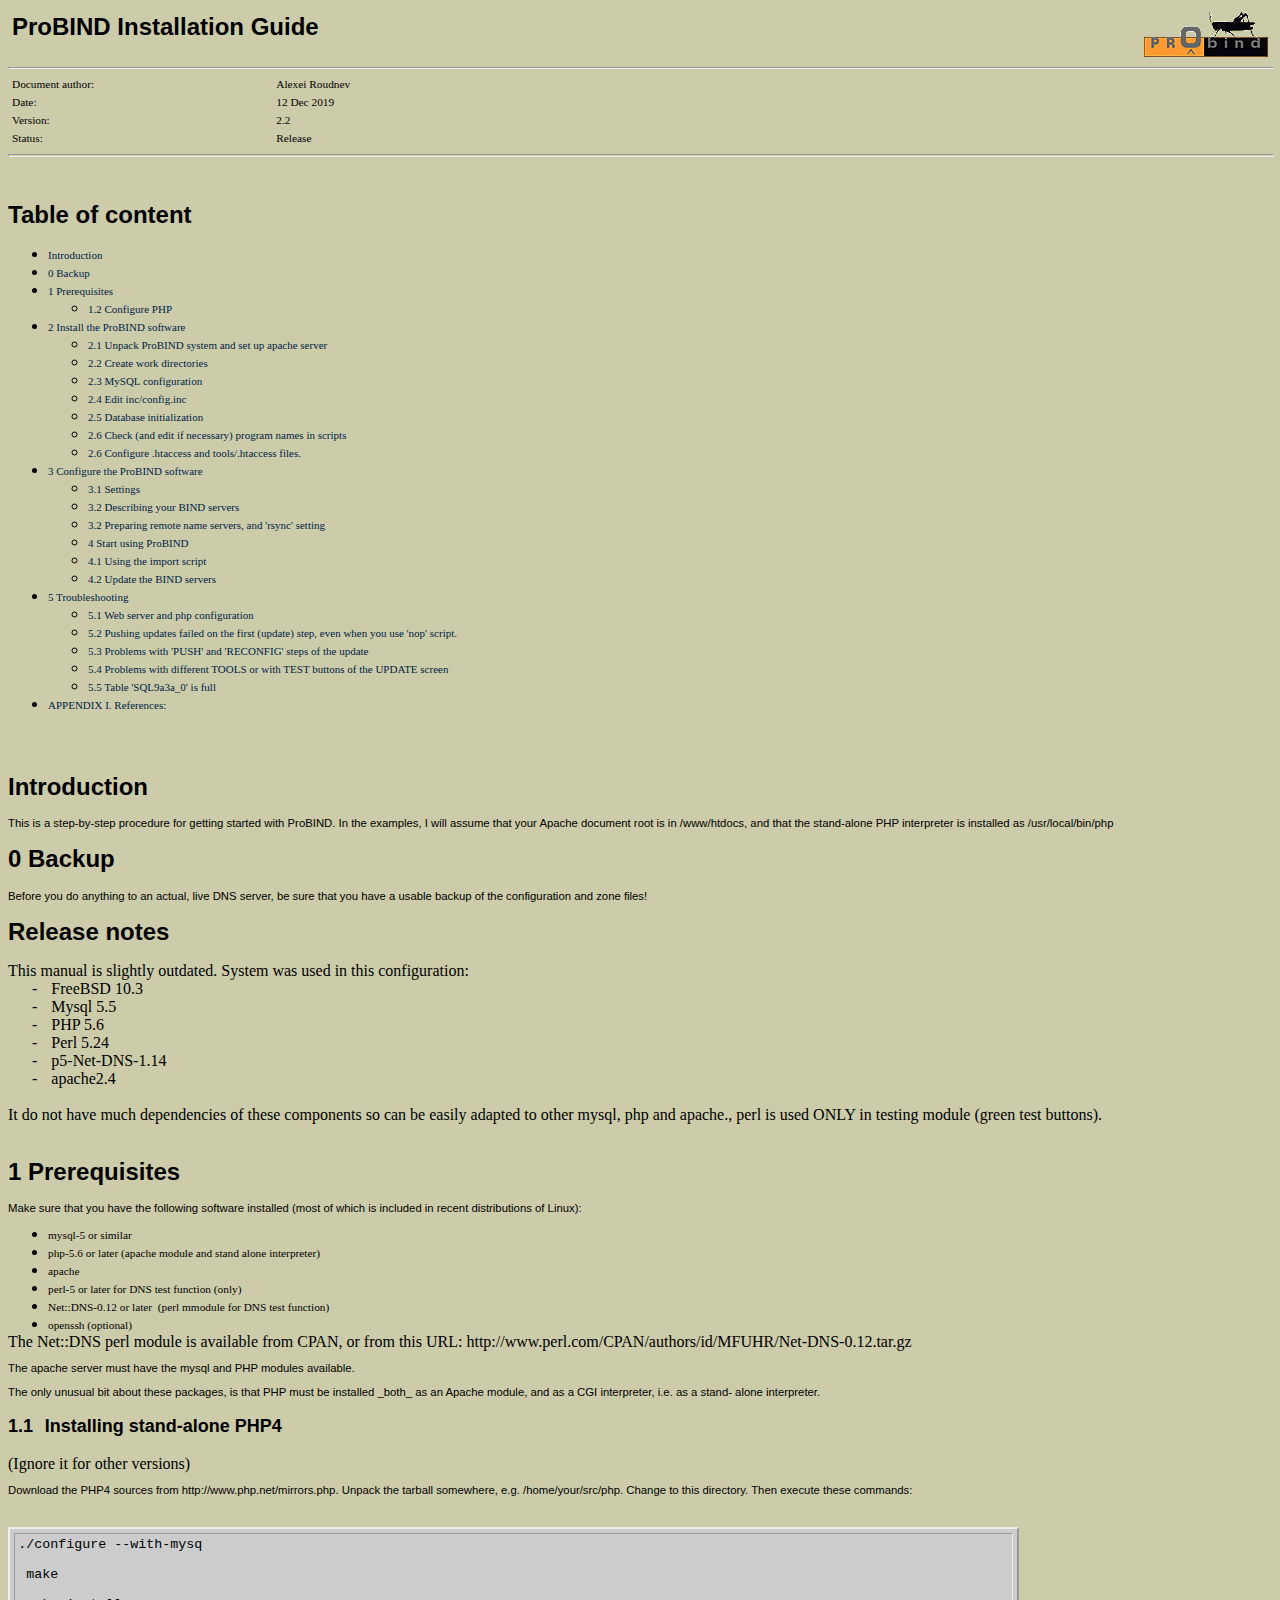
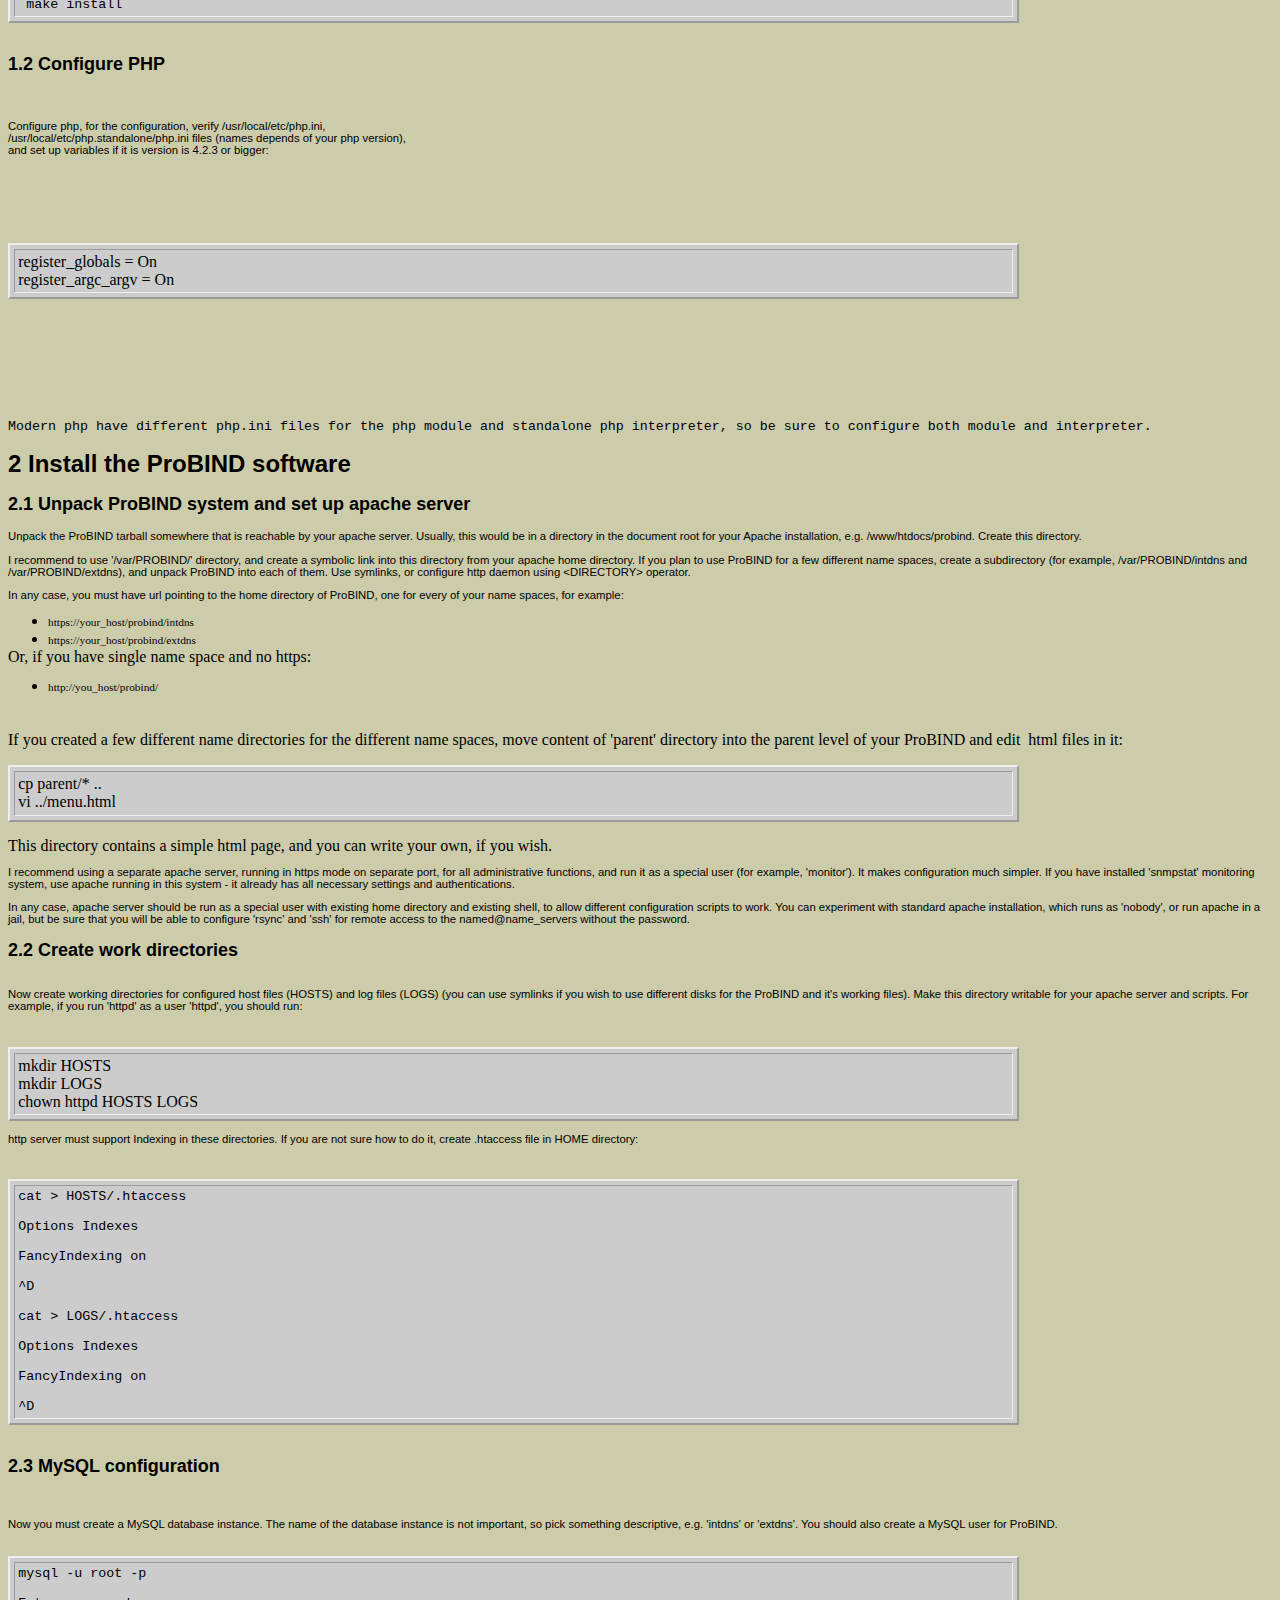
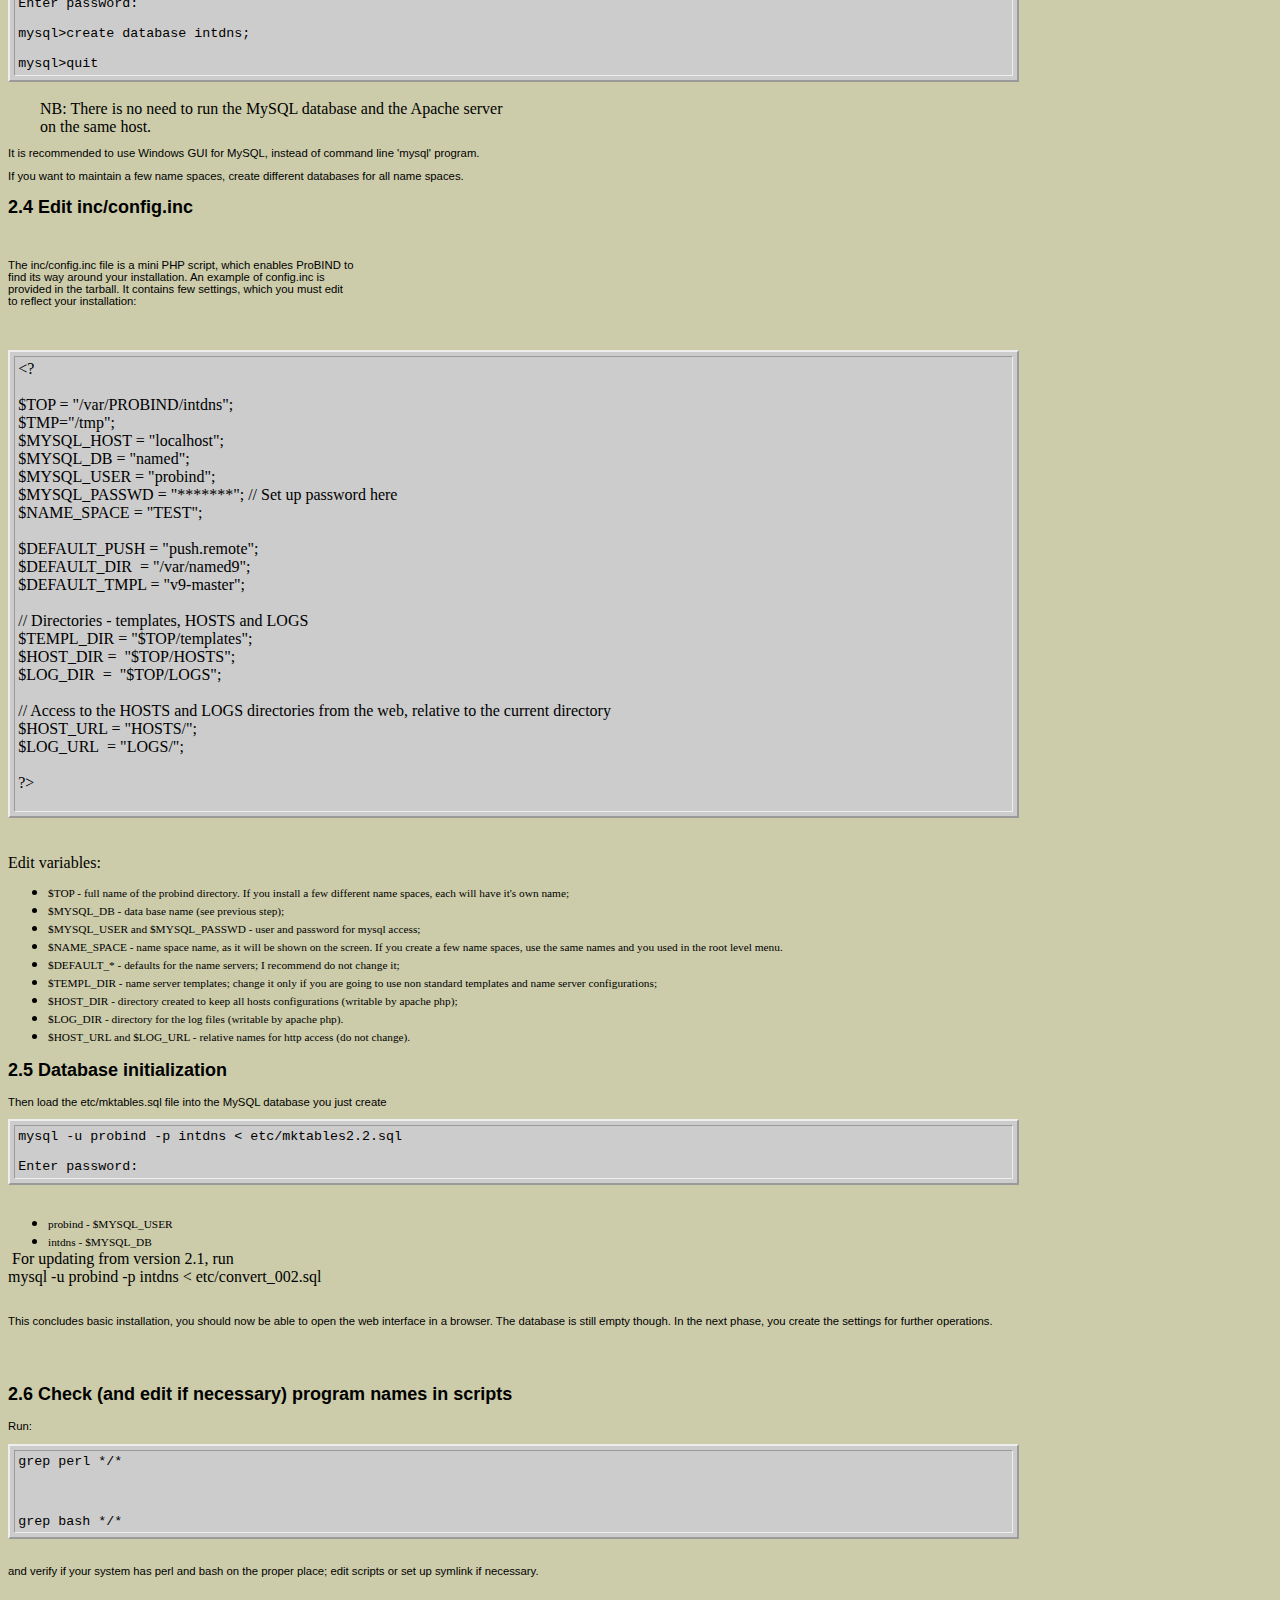
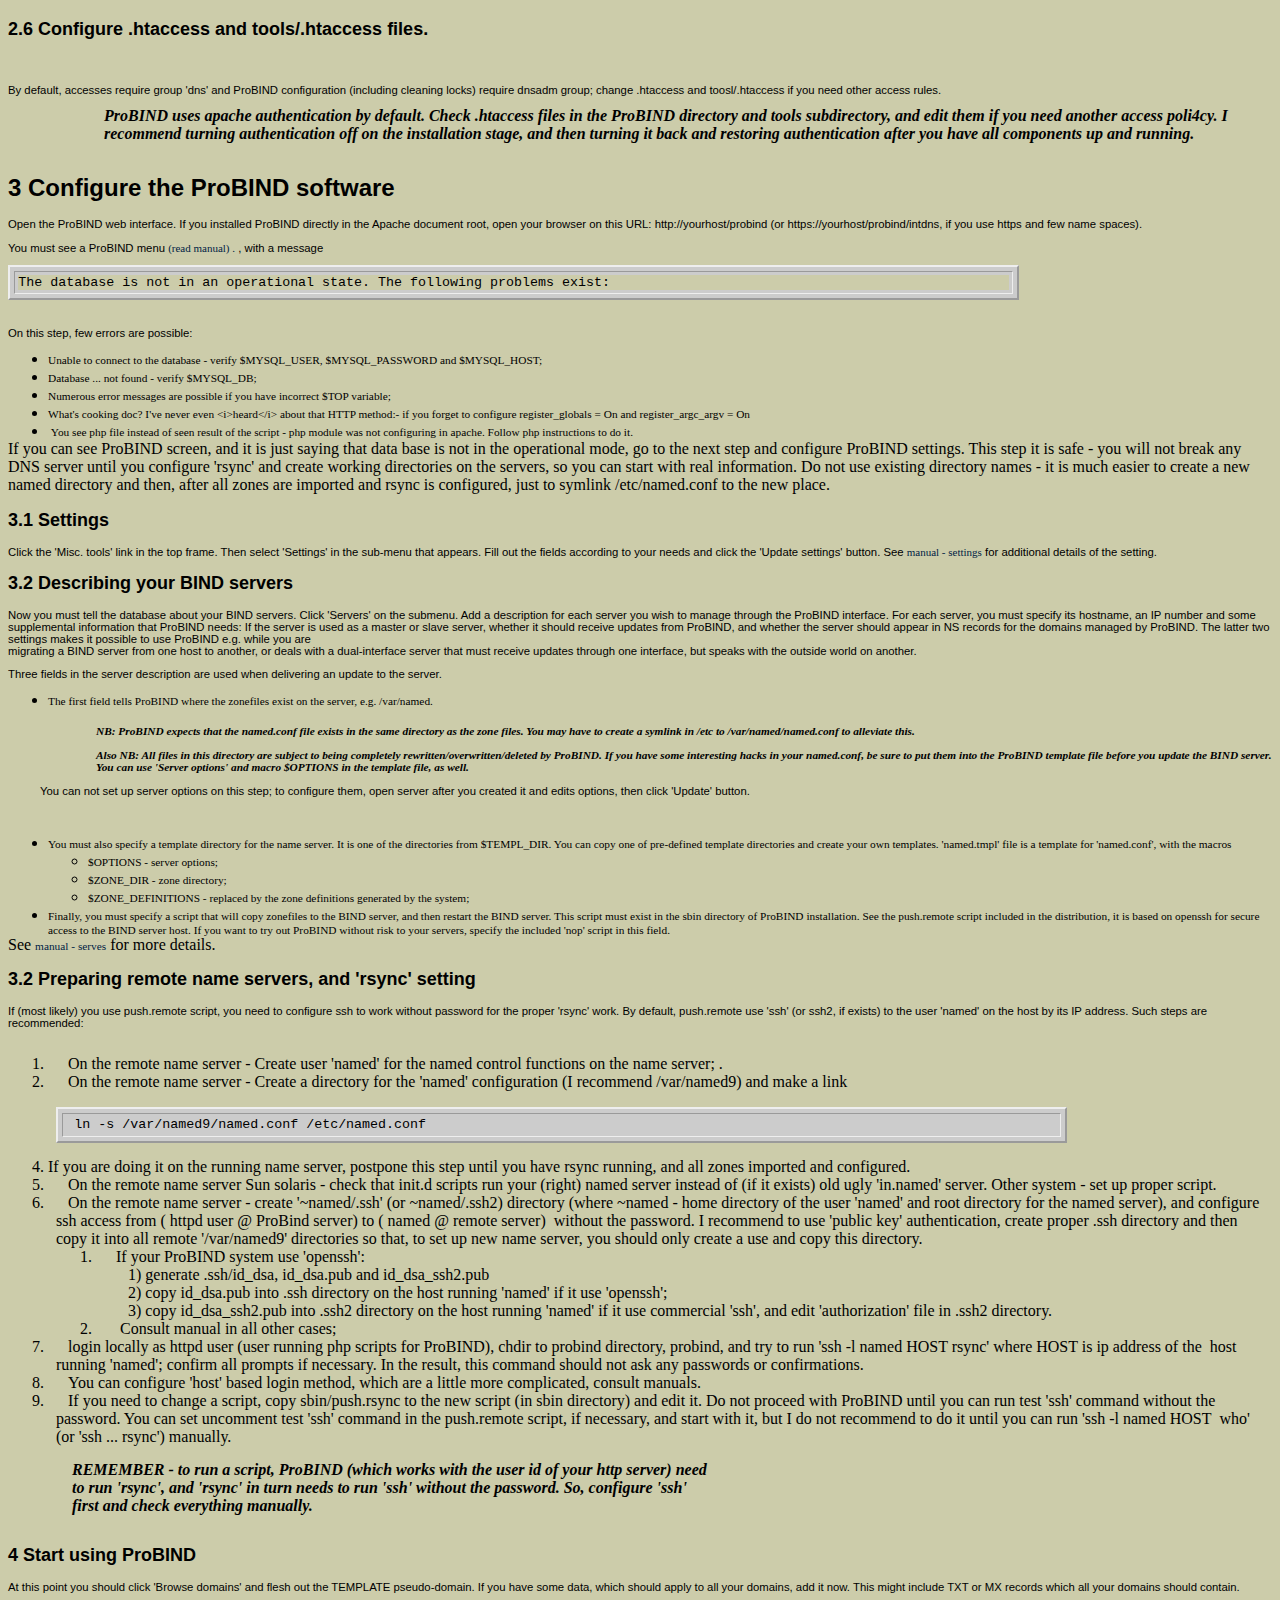
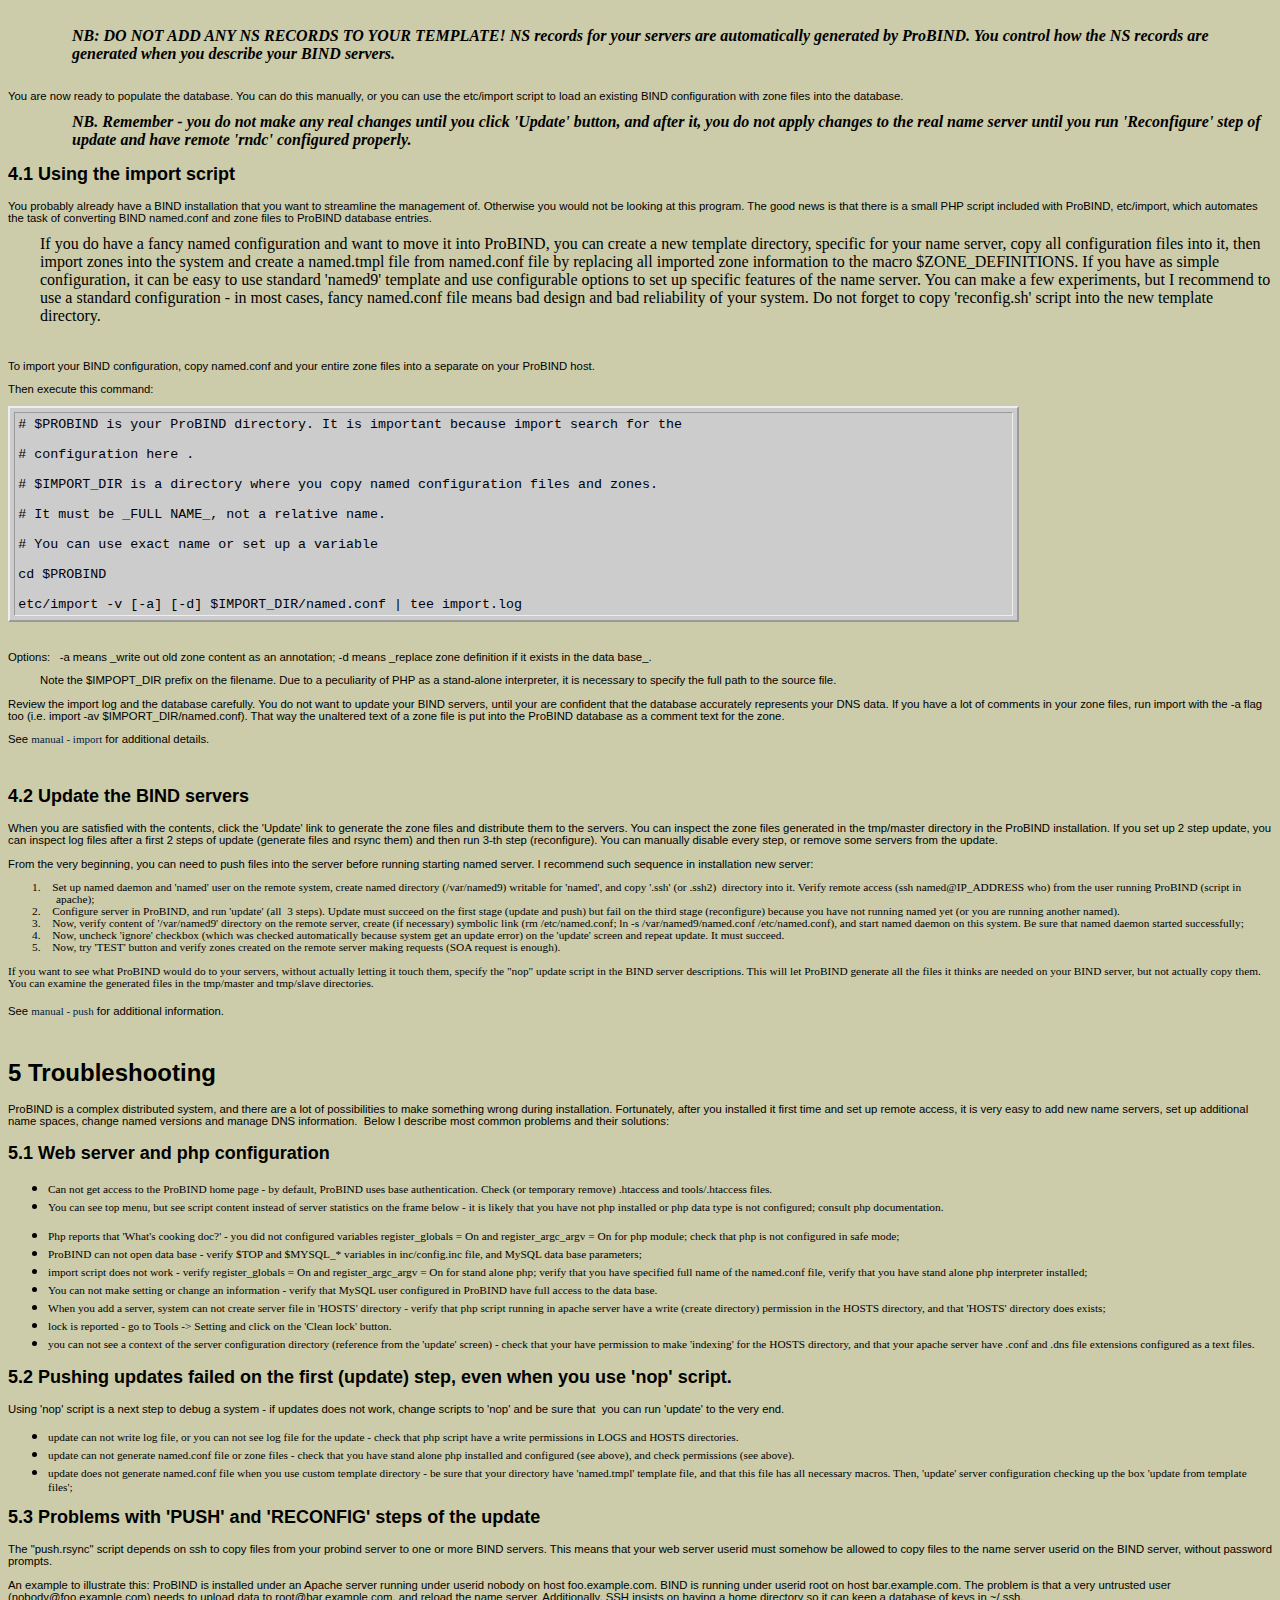
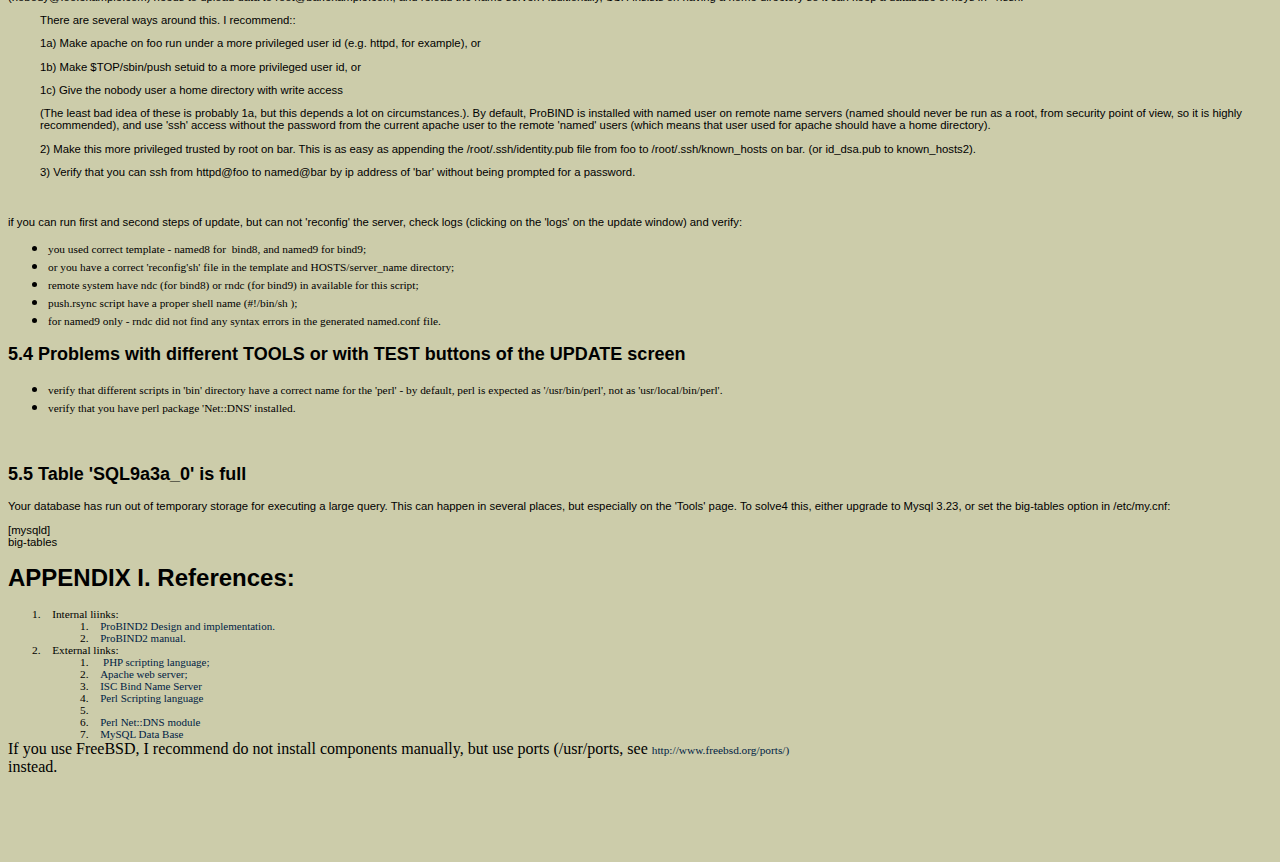
<file: Install2.2.html>
<html>

<head>
<meta http-equiv=Content-Type content="text/html; charset=us-ascii">
<meta name=Generator content="Microsoft Word 14 (filtered)">
<title>ProBIND Installation Manual</title>
<link rel=Stylesheet type="text/css" media=all href=style.css>
<style>
<!--
 /* Font Definitions */
 @font-face
	{font-family:Wingdings;
	panose-1:5 0 0 0 0 0 0 0 0 0;}
@font-face
	{font-family:Wingdings;
	panose-1:5 0 0 0 0 0 0 0 0 0;}
@font-face
	{font-family:Tahoma;
	panose-1:2 11 6 4 3 5 4 4 2 4;}
@font-face
	{font-family:Verdana;
	panose-1:2 11 6 4 3 5 4 4 2 4;}
@font-face
	{font-family:Consolas;
	panose-1:2 11 6 9 2 2 4 3 2 4;}
 /* Style Definitions */
 p.MsoNormal, li.MsoNormal, div.MsoNormal
	{margin:0in;
	margin-bottom:.0001pt;
	font-size:12.0pt;
	font-family:"Times New Roman","serif";
	color:windowtext;}
h2
	{mso-style-link:"Heading 2 Char";
	margin-right:0in;
	margin-left:0in;
	font-size:13.5pt;
	font-weight:bold;}
h3
	{mso-style-link:"Heading 3 Char";
	margin-right:0in;
	margin-left:0in;
	font-size:13.5pt;
	font-weight:bold;}
h4
	{mso-style-link:"Heading 4 Char";
	margin-right:0in;
	margin-left:0in;
	font-size:13.5pt;
	font-weight:bold;}
a:link, span.MsoHyperlink
	{font-family:"Verdana","sans-serif";
	color:#002244;
	text-decoration:none none;}
a:visited, span.MsoHyperlinkFollowed
	{font-family:"Verdana","sans-serif";
	color:#662244;
	text-decoration:none none;}
p
	{font-size:8.5pt;}
pre
	{mso-style-link:"HTML Preformatted Char";
	margin:0in;
	margin-bottom:.0001pt;
	font-size:10.0pt;
	font-family:"Courier New";
	color:windowtext;}
p.MsoAcetate, li.MsoAcetate, div.MsoAcetate
	{mso-style-link:"Balloon Text Char";
	margin:0in;
	margin-bottom:.0001pt;
	font-size:8.0pt;
	font-family:"Tahoma","sans-serif";
	color:windowtext;}
p.MsoListParagraph, li.MsoListParagraph, div.MsoListParagraph
	{margin-top:0in;
	margin-right:0in;
	margin-bottom:0in;
	margin-left:.5in;
	margin-bottom:.0001pt;
	font-size:12.0pt;
	font-family:"Times New Roman","serif";
	color:windowtext;}
p.MsoListParagraphCxSpFirst, li.MsoListParagraphCxSpFirst, div.MsoListParagraphCxSpFirst
	{margin-top:0in;
	margin-right:0in;
	margin-bottom:0in;
	margin-left:.5in;
	margin-bottom:.0001pt;
	font-size:12.0pt;
	font-family:"Times New Roman","serif";
	color:windowtext;}
p.MsoListParagraphCxSpMiddle, li.MsoListParagraphCxSpMiddle, div.MsoListParagraphCxSpMiddle
	{margin-top:0in;
	margin-right:0in;
	margin-bottom:0in;
	margin-left:.5in;
	margin-bottom:.0001pt;
	font-size:12.0pt;
	font-family:"Times New Roman","serif";
	color:windowtext;}
p.MsoListParagraphCxSpLast, li.MsoListParagraphCxSpLast, div.MsoListParagraphCxSpLast
	{margin-top:0in;
	margin-right:0in;
	margin-bottom:0in;
	margin-left:.5in;
	margin-bottom:.0001pt;
	font-size:12.0pt;
	font-family:"Times New Roman","serif";
	color:windowtext;}
span.Heading1Char
	{mso-style-name:"Heading 1 Char";
	mso-style-link:"Heading 1";
	font-family:"Cambria","serif";
	color:#365F91;
	font-weight:bold;}
span.Heading2Char
	{mso-style-name:"Heading 2 Char";
	mso-style-link:"Heading 2";
	font-family:"Cambria","serif";
	color:#4F81BD;
	font-weight:bold;}
span.Heading3Char
	{mso-style-name:"Heading 3 Char";
	mso-style-link:"Heading 3";
	font-family:"Cambria","serif";
	color:#4F81BD;
	font-weight:bold;}
span.Heading4Char
	{mso-style-name:"Heading 4 Char";
	mso-style-link:"Heading 4";
	font-family:"Cambria","serif";
	color:#4F81BD;
	font-weight:bold;
	font-style:italic;}
span.HTMLPreformattedChar
	{mso-style-name:"HTML Preformatted Char";
	mso-style-link:"HTML Preformatted";
	font-family:"Consolas","serif";}
span.BalloonTextChar
	{mso-style-name:"Balloon Text Char";
	mso-style-link:"Balloon Text";
	font-family:"Tahoma","sans-serif";}
.MsoChpDefault
	{font-size:10.0pt;}
@page WordSection1
	{size:8.5in 11.0in;
	margin:1.0in 1.0in 1.0in 1.0in;}
div.WordSection1
	{page:WordSection1;}
 /* List Definitions */
 ol
	{margin-bottom:0in;}
ul
	{margin-bottom:0in;}
-->
</style>

<meta name=author content="Alexei Roudnev">
<meta name=description content="Installation instruction for ProBIND 2.0">
</head>

<body bgcolor="#CCCCAA" lang=EN-US link="#002244" vlink="#662244"
alink="#000099">

<div class=WordSection1>

<table class=MsoNormalTable border=0 cellspacing=3 cellpadding=0 width="100%"
 style='width:100.0%'>
 <tr>
  <td valign=bottom style='padding:.75pt .75pt .75pt .75pt'>
  <h1><a name=mozTocId540784></a>ProBIND Installation Guide</h1>
  </td>
  <td valign=top style='padding:.75pt .75pt .75pt .75pt'>
  <p class=MsoNormal align=right style='text-align:right'><a
  href="http://probind2.sourceforge.net/" target="_top"><span style='font-size:
  8.5pt;font-family:"Verdana","sans-serif"'><img border=0 width=124 height=45
  src="images/probind.gif" alt="ProBIND home page"></span></a></p>
  </td>
 </tr>
</table>

<div class=MsoNormal align=center style='text-align:center'><span
style='font-size:8.5pt;font-family:"Verdana","sans-serif";color:black'>

<hr size=2 width="100%" align=center>

</span></div>

<table class=MsoNormalTable border=0 cellpadding=0 width="40%"
 style='width:40.0%'>
 <tr>
  <td valign=top style='padding:1.5pt 1.5pt 1.5pt 1.5pt'>
  <p class=MsoNormal><span style='font-size:8.5pt;font-family:"Verdana","sans-serif";
  color:black'><u2:p></u2:p><u1:p></u1:p>Document author:</span></p>
  </td>
  <td valign=top style='padding:1.5pt 1.5pt 1.5pt 1.5pt'>
  <p class=MsoNormal><span style='font-size:8.5pt;font-family:"Verdana","sans-serif";
  color:black'>Alexei Roudnev</span></p>
  </td>
 </tr>
 <tr>
  <td valign=top style='padding:1.5pt 1.5pt 1.5pt 1.5pt'>
  <p class=MsoNormal><span style='font-size:8.5pt;font-family:"Verdana","sans-serif";
  color:black'>Date:</span></p>
  </td>
  <td valign=top style='padding:1.5pt 1.5pt 1.5pt 1.5pt'>
  <p class=MsoNormal><span style='font-size:8.5pt;font-family:"Verdana","sans-serif";
  color:black'>12 Dec 2019</span></p>
  </td>
 </tr>
 <tr>
  <td valign=top style='padding:1.5pt 1.5pt 1.5pt 1.5pt'>
  <p class=MsoNormal><span style='font-size:8.5pt;font-family:"Verdana","sans-serif";
  color:black'>Version:</span></p>
  </td>
  <td valign=top style='padding:1.5pt 1.5pt 1.5pt 1.5pt'>
  <p class=MsoNormal><span style='font-size:8.5pt;font-family:"Verdana","sans-serif";
  color:black'>2.2</span></p>
  </td>
 </tr>
 <tr>
  <td valign=top style='padding:1.5pt 1.5pt 1.5pt 1.5pt'>
  <p class=MsoNormal><span style='font-size:8.5pt;font-family:"Verdana","sans-serif";
  color:black'>Status:</span></p>
  </td>
  <td valign=top style='padding:1.5pt 1.5pt 1.5pt 1.5pt'>
  <p class=MsoNormal><span style='font-size:8.5pt;font-family:"Verdana","sans-serif";
  color:black'>Release</span></p>
  </td>
 </tr>
</table>

<div class=MsoNormal align=center style='text-align:center'><span
style='font-size:8.5pt;font-family:"Verdana","sans-serif";color:black'>

<hr size=3 width="100%" align=center>

</span></div>

<h1><a name=mozTocId782922></a><br>
Table of content</h1>

<ul type=disc id=mozToc>
<!--mozToc h1 1 h2 2-->
 <li class=MsoNormal style='color:black'><span style='font-size:8.5pt;
     font-family:"Verdana","sans-serif"'><a href="#mozTocId463936">Introduction</a></span></li>
 <li class=MsoNormal style='color:black'><span style='font-size:8.5pt;
     font-family:"Verdana","sans-serif"'><a href="#mozTocId394750">0 Backup</a></span></li>
 <li class=MsoNormal style='color:black'><span style='font-size:8.5pt;
     font-family:"Verdana","sans-serif"'><a href="#mozTocId671326">1
     Prerequisites</a> </span></li>
 <ul type=circle>
  <li class=MsoNormal style='color:black'><span style='font-size:8.5pt;
      font-family:"Verdana","sans-serif"'><a href="#mozTocId455221">1.2
      Configure PHP</a></span></li>
 </ul>
 <li class=MsoNormal style='color:black'><span style='font-size:8.5pt;
     font-family:"Verdana","sans-serif"'><a href="#mozTocId536541">2 Install
     the ProBIND software</a> </span></li>
 <ul type=circle>
  <li class=MsoNormal style='color:black'><span style='font-size:8.5pt;
      font-family:"Verdana","sans-serif"'><a href="#mozTocId306682">2.1 Unpack
      ProBIND system and set up apache server</a></span></li>
  <li class=MsoNormal style='color:black'><span style='font-size:8.5pt;
      font-family:"Verdana","sans-serif"'><a href="#mozTocId552458">2.2 Create
      work directories</a></span></li>
  <li class=MsoNormal style='color:black'><span style='font-size:8.5pt;
      font-family:"Verdana","sans-serif"'><a href="#mozTocId966540">2.3 MySQL
      configuration</a></span></li>
  <li class=MsoNormal style='color:black'><span style='font-size:8.5pt;
      font-family:"Verdana","sans-serif"'><a href="#mozTocId372807">2.4 Edit
      inc/config.inc</a></span></li>
  <li class=MsoNormal style='color:black'><span style='font-size:8.5pt;
      font-family:"Verdana","sans-serif"'><a href="#mozTocId106187">2.5
      Database initialization</a></span></li>
  <li class=MsoNormal style='color:black'><span style='font-size:8.5pt;
      font-family:"Verdana","sans-serif"'><a href="#mozTocId892989">2.6 Check
      (and edit if necessary) program names in scripts</a></span></li>
  <li class=MsoNormal style='color:black'><span style='font-size:8.5pt;
      font-family:"Verdana","sans-serif"'><a href="#mozTocId496363">2.6
      Configure .htaccess and tools/.htaccess files.</a></span></li>
 </ul>
 <li class=MsoNormal style='color:black'><span style='font-size:8.5pt;
     font-family:"Verdana","sans-serif"'><a href="#mozTocId49173">3 Configure
     the ProBIND software</a> </span></li>
 <ul type=circle>
  <li class=MsoNormal style='color:black'><span style='font-size:8.5pt;
      font-family:"Verdana","sans-serif"'><a href="#mozTocId774260">3.1
      Settings</a></span></li>
  <li class=MsoNormal style='color:black'><span style='font-size:8.5pt;
      font-family:"Verdana","sans-serif"'><a href="#mozTocId363766">3.2
      Describing your BIND servers</a></span></li>
  <li class=MsoNormal style='color:black'><span style='font-size:8.5pt;
      font-family:"Verdana","sans-serif"'><a href="#mozTocId622952">3.2
      Preparing remote name servers, and 'rsync' setting</a></span></li>
  <li class=MsoNormal style='color:black'><span style='font-size:8.5pt;
      font-family:"Verdana","sans-serif"'><a href="#mozTocId757427">4 Start
      using ProBIND</a></span></li>
  <li class=MsoNormal style='color:black'><span style='font-size:8.5pt;
      font-family:"Verdana","sans-serif"'><a href="#mozTocId477712">4.1 Using
      the import script</a></span></li>
  <li class=MsoNormal style='color:black'><span style='font-size:8.5pt;
      font-family:"Verdana","sans-serif"'><a href="#mozTocId512309">4.2 Update
      the BIND servers</a></span></li>
 </ul>
 <li class=MsoNormal style='color:black'><span style='font-size:8.5pt;
     font-family:"Verdana","sans-serif"'><a href="#mozTocId995051">5
     Troubleshooting</a> </span></li>
 <ul type=circle>
  <li class=MsoNormal style='color:black'><span style='font-size:8.5pt;
      font-family:"Verdana","sans-serif"'><a href="#mozTocId362239">5.1 Web
      server and php configuration</a></span></li>
  <li class=MsoNormal style='color:black'><span style='font-size:8.5pt;
      font-family:"Verdana","sans-serif"'><a href="#mozTocId13924">5.2 Pushing
      updates failed on the first (update) step, even when you use 'nop'
      script.</a></span></li>
  <li class=MsoNormal style='color:black'><span style='font-size:8.5pt;
      font-family:"Verdana","sans-serif"'><a href="#mozTocId157192">5.3
      Problems with 'PUSH' and 'RECONFIG' steps of the update</a></span></li>
  <li class=MsoNormal style='color:black'><span style='font-size:8.5pt;
      font-family:"Verdana","sans-serif"'><a href="#mozTocId734397">5.4
      Problems with different TOOLS or with TEST buttons of the UPDATE screen</a></span></li>
  <li class=MsoNormal style='color:black'><span style='font-size:8.5pt;
      font-family:"Verdana","sans-serif"'><a href="#mozTocId539460">5.5 Table
      'SQL9a3a_0' is full</a></span></li>
 </ul>
 <li class=MsoNormal style='color:black'><span style='font-size:8.5pt;
     font-family:"Verdana","sans-serif"'><a href="#mozTocId295213">APPENDIX I.
     References:</a></span></li>
</ul>

<h1>&nbsp;</h1>

<h1><a name=mozTocId463936></a>Introduction</h1>

<p>This is a step-by-step procedure for getting started with ProBIND. In the
examples, I will assume that your Apache document root is in /www/htdocs, and
that the stand-alone PHP interpreter is installed as /usr/local/bin/php </p>

<h1><a name=mozTocId394750></a>0 Backup</h1>

<p>Before you do anything to an actual, live DNS server, be sure that you have
a usable backup of the configuration and zone files! </p>

<h1><a name=mozTocId671326></a>Release notes</h1>

<p class=MsoNormal>This manual is slightly outdated. System was used in this
configuration:</p>

<p class=MsoListParagraphCxSpFirst style='text-indent:-.25in'><span
style='font-family:"Verdana","sans-serif"'>-<span style='font:7.0pt "Times New Roman"'>&nbsp;&nbsp;&nbsp;&nbsp;&nbsp;
</span></span>FreeBSD 10.3</p>

<p class=MsoListParagraphCxSpMiddle style='text-indent:-.25in'><span
style='font-family:"Verdana","sans-serif"'>-<span style='font:7.0pt "Times New Roman"'>&nbsp;&nbsp;&nbsp;&nbsp;&nbsp;
</span></span>Mysql 5.5</p>

<p class=MsoListParagraphCxSpMiddle style='text-indent:-.25in'><span
style='font-family:"Verdana","sans-serif"'>-<span style='font:7.0pt "Times New Roman"'>&nbsp;&nbsp;&nbsp;&nbsp;&nbsp;
</span></span>PHP 5.6</p>

<p class=MsoListParagraphCxSpMiddle style='text-indent:-.25in'><span
style='font-family:"Verdana","sans-serif"'>-<span style='font:7.0pt "Times New Roman"'>&nbsp;&nbsp;&nbsp;&nbsp;&nbsp;
</span></span>Perl 5.24</p>

<p class=MsoListParagraphCxSpMiddle style='text-indent:-.25in'><span
style='font-family:"Verdana","sans-serif"'>-<span style='font:7.0pt "Times New Roman"'>&nbsp;&nbsp;&nbsp;&nbsp;&nbsp;
</span></span>p5-Net-DNS-1.14</p>

<p class=MsoListParagraphCxSpLast style='text-indent:-.25in'><span
style='font-family:"Verdana","sans-serif"'>-<span style='font:7.0pt "Times New Roman"'>&nbsp;&nbsp;&nbsp;&nbsp;&nbsp;
</span></span>apache2.4</p>

<p class=MsoNormal>&nbsp;</p>

<p class=MsoNormal>It do not have much dependencies of these components so can
be easily adapted to other mysql, php and apache., perl is used ONLY in testing
module (green test buttons).</p>

<p class=MsoNormal>&nbsp;</p>

<h1>1 Prerequisites</h1>

<p>Make sure that you have the following software installed (most of which is
included in recent distributions of Linux): </p>

<ul type=disc>
 <li class=MsoNormal style='color:black'><span style='font-size:8.5pt;
     font-family:"Verdana","sans-serif"'>mysql-5 or similar</span></li>
 <li class=MsoNormal style='color:black'><span style='font-size:8.5pt;
     font-family:"Verdana","sans-serif"'>php-5.6 or later (apache module and
     stand alone interpreter)</span><u1:p></u1:p></li>
 <li class=MsoNormal style='color:black'><span style='font-size:8.5pt;
     font-family:"Verdana","sans-serif"'>apache </span><u1:p></u1:p></li>
 <li class=MsoNormal style='color:black'><span style='font-size:8.5pt;
     font-family:"Verdana","sans-serif"'>perl-5 or later <u1:p></u1:p>for DNS
     test function (only)</span></li>
 <li class=MsoNormal style='color:black'><span style='font-size:8.5pt;
     font-family:"Verdana","sans-serif"'>Net::DNS-0.12 or later <u1:p></u1:p>&nbsp;(perl
     mmodule for DNS test function)</span></li>
 <li class=MsoNormal style='color:black'><span style='font-size:8.5pt;
     font-family:"Verdana","sans-serif"'>openssh (optional) </span><u1:p></u1:p></li>
</ul>

<p class=MsoNormal><span style='color:black'>The Net::DNS perl module is available
from CPAN, or from this URL:
http://www.perl.com/CPAN/authors/id/MFUHR/Net-DNS-0.12.tar.gz </span><u1:p></u1:p></p>

<p>The apache server must have the mysql and PHP modules available. </p>

<p>The only unusual bit about these packages, is that PHP must be installed
_both_ as an Apache module, and as a CGI interpreter, i.e. as a stand- alone
interpreter. </p>

<h3 style='margin-left:.5in;text-indent:-.5in'><a name=mozTocId451653></a>1.1<span
style='font:7.0pt "Times New Roman"'>&nbsp;&nbsp;&nbsp;&nbsp; </span>Installing
stand-alone PHP4</h3>

<p class=MsoNormal>(Ignore it for other versions)</p>

<p style='margin-bottom:12.0pt'>Download the PHP4 sources from http://www.php.net/mirrors.php.
Unpack the tarball somewhere, e.g. /home/your/src/php. Change to this
directory. Then execute these commands:</p>

<pre><span style='color:black'>&nbsp; </span></pre>

<table class=MsoNormalTable border=1 cellspacing=4 cellpadding=0 width="80%"
 style='width:80.0%;background:#CCCCCC;border:outset 1.5pt;-moz-background-clip: initial;
 -moz-background-inline-policy: initial;-moz-background-origin: initial;
 background-attachment:scroll;background-position-x:0%;background-position-y:
 50%'>
 <tr>
  <td style='padding:2.4pt 2.4pt 2.4pt 2.4pt'><pre style='background:#CCCCCC;
  -moz-background-clip: initial;-moz-background-inline-policy: initial;
  -moz-background-origin: initial;background-attachment:scroll;background-position-x:
  0%;background-position-y:50%'><span style='color:black'>./configure --with-mysq<br>
&nbsp;make<br>
&nbsp;make install</span></pre></td>
 </tr>
</table>

<pre style='margin-bottom:12.0pt'><span style='color:black'>&nbsp;</span></pre>

<h2><a name=mozTocId455221></a>1.2 Configure PHP</h2>

<pre style='margin-bottom:12.0pt'><span style='color:black'>&nbsp;</span><u1:p></u1:p></pre>

<p>Configure php, for the configuration, verify /usr/local/etc/php.ini,<br>
/usr/local/etc/php.standalone/php.ini files (names depends of your php
version),<br>
and set up variables if it is version is 4.2.3 or bigger:</p>

<pre><span style='color:black'><br>
<br>
&nbsp;&nbsp; </span><u1:p></u1:p></pre>

<table class=MsoNormalTable border=1 cellspacing=4 cellpadding=0 width="80%"
 style='width:80.0%;background:#CCCCCC;border:outset 1.5pt;-moz-background-clip: initial;
 -moz-background-inline-policy: initial;-moz-background-origin: initial;
 background-attachment:scroll;background-position-x:0%;background-position-y:
 50%'>
 <tr>
  <td style='padding:2.4pt 2.4pt 2.4pt 2.4pt'>
  <p class=MsoNormal><span style='color:black'>register_globals = On<br>
  register_argc_argv = On</span><u1:p></u1:p></p>
  </td>
 </tr>
</table>

<pre style='margin-bottom:12.0pt'><span style='color:black'><br>
<br>
<br>
<br>
Modern php have different php.ini files for the php module and standalone php interpreter, so be sure to configure both module and interpreter. </span><u1:p></u1:p></pre>

<h1><a name=mozTocId536541></a>2 Install the ProBIND software</h1>

<h2><a name=mozTocId306682></a>2.1 Unpack ProBIND system and set up apache
server</h2>

<p>Unpack the ProBIND tarball somewhere that is reachable by your apache
server. Usually, this would be in a directory in the document root for your
Apache installation, e.g. /www/htdocs/probind. Create this directory.</p>

<p>I recommend to use '/var/PROBIND/' directory, and create a symbolic link
into this directory from your apache home directory. If you plan to use ProBIND
for a few different name spaces, create a subdirectory (for example,
/var/PROBIND/intdns and /var/PROBIND/extdns), and unpack ProBIND into each of
them. Use symlinks, or configure http daemon using &lt;DIRECTORY&gt; operator. </p>

<p>In any case, you must have url pointing to the home directory of ProBIND,
one for every of your name spaces, for example:</p>

<ul type=disc>
 <li class=MsoNormal style='color:black'><span style='font-size:8.5pt;
     font-family:"Verdana","sans-serif"'>https://your_host/probind/intdns</span><u1:p></u1:p></li>
 <li class=MsoNormal style='color:black'><span style='font-size:8.5pt;
     font-family:"Verdana","sans-serif"'>https://your_host/probind/extdns</span><u1:p></u1:p></li>
</ul>

<p class=MsoNormal><span style='color:black'>Or, if you have single name space
and no https:</span><u1:p></u1:p></p>

<ul type=disc>
 <li class=MsoNormal style='color:black'><span style='font-size:8.5pt;
     font-family:"Verdana","sans-serif"'>http://you_host/probind/</span><u1:p></u1:p></li>
</ul>

<p class=MsoNormal style='margin-bottom:12.0pt'><span style='color:black'><br>
<br>
If you created a few different name directories for the different name spaces,
move content of 'parent' directory into the parent level of your ProBIND and
edit&nbsp; html files in it:</span><u1:p></u1:p></p>

<table class=MsoNormalTable border=1 cellspacing=4 cellpadding=0 width="80%"
 style='width:80.0%;background:#CCCCCC;border:outset 1.5pt;-moz-background-clip: initial;
 -moz-background-inline-policy: initial;-moz-background-origin: initial;
 background-attachment:scroll;background-position-x:0%;background-position-y:
 50%'>
 <tr>
  <td style='padding:2.4pt 2.4pt 2.4pt 2.4pt'>
  <p class=MsoNormal><span style='color:black'>cp parent/* ..<br>
  vi ../menu.html</span><u1:p></u1:p></p>
  </td>
 </tr>
</table>

<pre><span style='color:black'>&nbsp;</span><u1:p></u1:p></pre>

<p class=MsoNormal><span style='color:black'>This directory contains a simple
html page, and you can write your own, if you wish.</span><u1:p></u1:p></p>

<p>I recommend using a separate apache server, running in https mode on
separate port, for all administrative functions, and run it as a special user
(for example, 'monitor'). It makes configuration much simpler. If you have
installed 'snmpstat' monitoring system, use apache running in this system - it
already has all necessary settings and authentications.</p>

<p>In any case, apache server should be run as a special user with existing
home directory and existing shell, to allow different configuration scripts to
work. You can experiment with standard apache installation, which runs as
'nobody', or run apache in a jail, but be sure that you will be able to
configure 'rsync' and 'ssh' for remote access to the named@name_servers without
the password.</p>

<h2><a name=mozTocId552458></a>2.2 Create work directories</h2>

<p><br>
Now create working directories for configured host files (HOSTS) and log files
(LOGS) (you can use symlinks if you wish to use different disks for the ProBIND
and it's working files). Make this directory writable for your apache server
and scripts. For example, if you run 'httpd' as a user 'httpd', you should run:</p>

<p>&nbsp;<u1:p></u1:p></p>

<table class=MsoNormalTable border=1 cellspacing=4 cellpadding=0 width="80%"
 style='width:80.0%;background:#CCCCCC;border:outset 1.5pt;-moz-background-clip: initial;
 -moz-background-inline-policy: initial;-moz-background-origin: initial;
 background-attachment:scroll;background-position-x:0%;background-position-y:
 50%'>
 <tr>
  <td style='padding:2.4pt 2.4pt 2.4pt 2.4pt'>
  <p class=MsoNormal><span style='color:black'>mkdir HOSTS<br>
  mkdir LOGS<br>
  chown httpd HOSTS LOGS</span><u1:p></u1:p></p>
  </td>
 </tr>
</table>

<p>http server must support Indexing in these directories. If you are not sure
how to do it, create .htaccess file in HOME directory:</p>

<p>&nbsp;<u1:p></u1:p></p>

<table class=MsoNormalTable border=1 cellspacing=4 cellpadding=0 width="80%"
 style='width:80.0%;background:#CCCCCC;border:outset 1.5pt;-moz-background-clip: initial;
 -moz-background-inline-policy: initial;-moz-background-origin: initial;
 background-attachment:scroll;background-position-x:0%;background-position-y:
 50%'>
 <tr>
  <td style='padding:2.4pt 2.4pt 2.4pt 2.4pt'><pre><span style='color:black'>cat &gt; HOSTS/.htaccess<br>
Options Indexes<br>
FancyIndexing on<br>
^D<br>
cat &gt; LOGS/.htaccess<br>
Options Indexes<br>
FancyIndexing on<br>
^D</span><u1:p></u1:p></pre></td>
 </tr>
</table>

<pre style='margin-bottom:12.0pt'><span style='color:black'>&nbsp;</span><u1:p></u1:p></pre>

<h2><a name=mozTocId966540></a>2.3 MySQL configuration</h2>

<pre><span style='color:black'>&nbsp;</span><u1:p></u1:p></pre>

<p>Now you must create a MySQL database instance. The name of the database
instance is not important, so pick something descriptive, e.g. 'intdns' or
'extdns'. You should also create a MySQL user for ProBIND.</p>

<pre><span style='color:black'>&nbsp; </span><u1:p></u1:p></pre>

<table class=MsoNormalTable border=1 cellspacing=4 cellpadding=0 width="80%"
 style='width:80.0%;background:#CCCCCC;border:outset 1.5pt;-moz-background-clip: initial;
 -moz-background-inline-policy: initial;-moz-background-origin: initial;
 background-attachment:scroll;background-position-x:0%;background-position-y:
 50%'>
 <tr>
  <td style='padding:2.4pt 2.4pt 2.4pt 2.4pt'><pre><span style='color:black'>mysql -u root -p<br>
Enter password:<br>
mysql&gt;create database intdns;<br>
mysql&gt;quit</span><u1:p></u1:p></pre></td>
 </tr>
</table>

<p class=MsoNormal><span style='color:black'>&nbsp;</span><u1:p></u1:p></p>

<p class=MsoNormal style='margin-left:24.0pt'><span style='color:black'>NB:
There is no need to run the MySQL database and the Apache server<br>
on the same host.</span><u1:p></u1:p></p>

<p>It is recommended to use Windows GUI for MySQL, instead of command line
'mysql' program.</p>

<p>If you want to maintain a few name spaces, create different databases for
all name spaces.</p>

<h2><a name=mozTocId372807></a>2.4 Edit inc/config.inc</h2>

<pre><span style='color:black'>&nbsp;</span><u1:p></u1:p></pre>

<p>The inc/config.inc file is a mini PHP script, which enables ProBIND to<br>
find its way around your installation. An example of config.inc is<br>
provided in the tarball. It contains few settings, which you must edit<br>
to reflect your installation:</p>

<pre style='margin-bottom:12.0pt'><span style='color:black'>&nbsp; </span><u1:p></u1:p></pre>

<table class=MsoNormalTable border=1 cellspacing=4 cellpadding=0 width="80%"
 style='width:80.0%;background:#CCCCCC;border:outset 1.5pt;-moz-background-clip: initial;
 -moz-background-inline-policy: initial;-moz-background-origin: initial;
 background-attachment:scroll;background-position-x:0%;background-position-y:
 50%'>
 <tr>
  <td style='padding:2.4pt 2.4pt 2.4pt 2.4pt'>
  <p class=MsoNormal style='margin-bottom:12.0pt'><span style='color:black'>&lt;?<br>
  <br>
  $TOP = &quot;/var/PROBIND/intdns&quot;;<br>
  $TMP=&quot;/tmp&quot;;<br>
  $MYSQL_HOST = &quot;localhost&quot;;<br>
  $MYSQL_DB = &quot;named&quot;;<br>
  $MYSQL_USER = &quot;probind&quot;;<br>
  $MYSQL_PASSWD = &quot;*******&quot;; // Set up password here<br>
  $NAME_SPACE = &quot;TEST&quot;;<br>
  <br>
  $DEFAULT_PUSH = &quot;push.remote&quot;;<br>
  $DEFAULT_DIR&nbsp; = &quot;/var/named9&quot;;<br>
  $DEFAULT_TMPL = &quot;v9-master&quot;;<br>
  <br>
  // Directories - templates, HOSTS and LOGS<br>
  $TEMPL_DIR = &quot;$TOP/templates&quot;;<br>
  $HOST_DIR =&nbsp; &quot;$TOP/HOSTS&quot;;<br>
  $LOG_DIR&nbsp; =&nbsp; &quot;$TOP/LOGS&quot;;<br>
  <br>
  // Access to the HOSTS and LOGS directories from the web, relative to the
  current directory<br>
  $HOST_URL = &quot;HOSTS/&quot;;<br>
  $LOG_URL&nbsp; = &quot;LOGS/&quot;;<br>
  <br>
  ?&gt;</span><u1:p></u1:p></p>
  </td>
 </tr>
</table>

<p class=MsoNormal><span style='color:black'><br>
<br>
Edit variables:</span><u1:p></u1:p></p>

<ul type=disc>
 <li class=MsoNormal style='color:black'><span style='font-size:8.5pt;
     font-family:"Verdana","sans-serif"'>$TOP - full name of the probind
     directory. If you install a few different name spaces, each will have it's
     own name;</span><u1:p></u1:p></li>
 <li class=MsoNormal style='color:black'><span style='font-size:8.5pt;
     font-family:"Verdana","sans-serif"'>$MYSQL_DB - data base name (see
     previous step);</span><u1:p></u1:p></li>
 <li class=MsoNormal style='color:black'><span style='font-size:8.5pt;
     font-family:"Verdana","sans-serif"'>$MYSQL_USER and $MYSQL_PASSWD - user
     and password for mysql access;</span><u1:p></u1:p></li>
 <li class=MsoNormal style='color:black'><span style='font-size:8.5pt;
     font-family:"Verdana","sans-serif"'>$NAME_SPACE - name space name, as it
     will be shown on the screen. If you create a few name spaces, use the same
     names and you used in the root level menu.</span><u1:p></u1:p></li>
 <li class=MsoNormal style='color:black'><span style='font-size:8.5pt;
     font-family:"Verdana","sans-serif"'>$DEFAULT_* - defaults for the name
     servers; I recommend do not change it;</span><u1:p></u1:p></li>
 <li class=MsoNormal style='color:black'><span style='font-size:8.5pt;
     font-family:"Verdana","sans-serif"'>$TEMPL_DIR - name server templates;
     change it only if you are going to use non standard templates and name
     server configurations;</span><u1:p></u1:p></li>
 <li class=MsoNormal style='color:black'><span style='font-size:8.5pt;
     font-family:"Verdana","sans-serif"'>$HOST_DIR - directory created to keep
     all hosts configurations (writable by apache php);</span><u1:p></u1:p></li>
 <li class=MsoNormal style='color:black'><span style='font-size:8.5pt;
     font-family:"Verdana","sans-serif"'>$LOG_DIR - directory for the log files
     (writable by apache php).</span><u1:p></u1:p></li>
 <li class=MsoNormal style='color:black'><span style='font-size:8.5pt;
     font-family:"Verdana","sans-serif"'>$HOST_URL and $LOG_URL - relative
     names for http access (do not change).</span><u1:p></u1:p></li>
</ul>

<h2><a name=mozTocId106187></a>2.5 Database initialization</h2>

<p>Then load the etc/mktables.sql file into the MySQL database you just create</p>

<table class=MsoNormalTable border=1 cellspacing=4 cellpadding=0 width="80%"
 style='width:80.0%;background:#CCCCCC;border:outset 1.5pt;-moz-background-clip: initial;
 -moz-background-inline-policy: initial;-moz-background-origin: initial;
 background-attachment:scroll;background-position-x:0%;background-position-y:
 50%'>
 <tr>
  <td style='padding:2.4pt 2.4pt 2.4pt 2.4pt'><pre><span style='color:black'>mysql -u probind -p intdns &lt; etc/mktables2.2.sql<br>
Enter password:</span><u1:p></u1:p></pre></td>
 </tr>
</table>

<p class=MsoNormal><span style='color:black'>&nbsp;</span><u1:p></u1:p></p>

<ul type=disc>
 <li class=MsoNormal style='color:black'><span style='font-size:8.5pt;
     font-family:"Verdana","sans-serif"'>probind - $MYSQL_USER</span><u1:p></u1:p></li>
 <li class=MsoNormal style='color:black'><span style='font-size:8.5pt;
     font-family:"Verdana","sans-serif"'>intdns - $MYSQL_DB</span><u1:p></u1:p></li>
</ul>

<p class=MsoNormal><span style='color:black'>&nbsp;<u1:p></u1:p>For updating
from version 2.1, run</span></p>

<p class=MsoNormal><span style='color:black'>mysql -u probind -p intdns &lt;
etc/convert_002.sql</span></p>

<p class=MsoNormal><span style='color:black'>&nbsp;</span></p>

<p>This concludes basic installation, you should now be able to open the web
interface in a browser. The database is still empty though. In the next phase,
you create the settings for further operations.</p>

<pre><span style='color:black'>&nbsp;</span><u1:p></u1:p></pre><pre
style='margin-bottom:12.0pt'><span style='color:black'>&nbsp;</span><u1:p></u1:p></pre>

<h2><a name=mozTocId892989></a>2.6 Check (and edit if necessary) program names
in scripts</h2>

<p>Run:</p>

<table class=MsoNormalTable border=1 cellspacing=4 cellpadding=0 width="80%"
 style='width:80.0%;background:#CCCCCC;border:outset 1.5pt;-moz-background-clip: initial;
 -moz-background-inline-policy: initial;-moz-background-origin: initial;
 background-attachment:scroll;background-position-x:0%;background-position-y:
 50%'>
 <tr>
  <td style='padding:2.4pt 2.4pt 2.4pt 2.4pt'><pre><span style='color:black'>grep perl */*<br>
  <br>
grep bash */*</span><u1:p></u1:p></pre></td>
 </tr>
</table>

<pre><span style='color:black'>&nbsp;</span><u1:p></u1:p></pre>

<p>and verify if your system has perl and bash on the proper place; edit
scripts or set up symlink if necessary.</p>

<pre><span style='color:black'>&nbsp;</span><u1:p></u1:p></pre>

<h2><a name=mozTocId496363></a>2.6 Configure .htaccess and tools/.htaccess
files.</h2>

<p class=MsoNormal style='margin-left:24.0pt'><span style='color:black'>&nbsp;</span><u1:p></u1:p></p>

<p>By default, accesses require group 'dns' and ProBIND configuration (including
cleaning locks) require dnsadm group; change .htaccess and toosl/.htaccess if
you need other access rules.</p>

<p class=MsoNormal style='margin-left:1.0in'><b><i><span style='color:black'>ProBIND
uses apache authentication by default. Check .htaccess files in the ProBIND
directory and tools subdirectory, and edit them if you need another access
poli4cy. I recommend turning authentication off on the installation stage, and
then turning it back and restoring authentication after you have all components
up and running.</span></i></b><u1:p></u1:p></p>

<pre><span style='color:black'>&nbsp;</span><u1:p></u1:p></pre>

<h1><a name=mozTocId49173></a>3 Configure the ProBIND software</h1>

<p>Open the ProBIND web interface. If you installed ProBIND directly in the
Apache document root, open your browser on this URL: http://yourhost/probind
(or https://yourhost/probind/intdns, if you use https and few name spaces).</p>

<p>You must see a ProBIND menu <a href="manual.html">(read manual) .</a> , with
a message</p>

<table class=MsoNormalTable border=1 cellspacing=4 cellpadding=0 width="80%"
 style='width:80.0%;background:#CCCCCC;border:outset 1.5pt;-moz-background-clip: initial;
 -moz-background-inline-policy: initial;-moz-background-origin: initial;
 background-attachment:scroll;background-position-x:0%;background-position-y:
 50%'>
 <tr>
  <td style='padding:2.4pt 2.4pt 2.4pt 2.4pt'><pre style='background:#CCCCAA;
  -moz-background-clip: initial;-moz-background-inline-policy: initial;
  -moz-background-origin: initial;background-attachment:scroll;background-position-x:
  0%;background-position-y:50%'><span style='color:black'>The database is not in an operational state. The following problems exist:</span><u1:p></u1:p></pre></td>
 </tr>
</table>

<pre><span style='color:black'>&nbsp;</span><u1:p></u1:p></pre>

<p>On this step, few errors are possible:</p>

<ul type=disc>
 <li class=MsoNormal style='color:black'><span style='font-size:8.5pt;
     font-family:"Verdana","sans-serif"'>Unable to connect to the database -
     verify $MYSQL_USER, $MYSQL_PASSWORD and $MYSQL_HOST;</span><u1:p></u1:p></li>
 <li class=MsoNormal style='color:black'><span style='font-size:8.5pt;
     font-family:"Verdana","sans-serif"'>Database ... not found - verify
     $MYSQL_DB;</span><u1:p></u1:p></li>
 <li class=MsoNormal style='color:black'><span style='font-size:8.5pt;
     font-family:"Verdana","sans-serif"'>Numerous error messages are possible
     if you have incorrect $TOP variable;</span><u1:p></u1:p></li>
 <li class=MsoNormal style='color:black'><span style='font-size:8.5pt;
     font-family:"Verdana","sans-serif"'>What's cooking doc? I've never even
     &lt;i&gt;heard&lt;/i&gt; about that HTTP method:- if you forget to
     configure register_globals = On and register_argc_argv = On</span><u1:p></u1:p></li>
 <li class=MsoNormal style='color:black'><span style='font-size:8.5pt;
     font-family:"Verdana","sans-serif"'>&nbsp;You see php file instead of seen
     result of the script - php module was not configuring in apache. Follow
     php instructions to do it.</span><u1:p></u1:p></li>
</ul>

<p class=MsoNormal style='margin-bottom:12.0pt'><span style='color:black'>If
you can see ProBIND screen, and it is just saying that data base is not in the
operational mode, go to the next step and configure ProBIND settings. This step
it is safe - you will not break any DNS server until you configure 'rsync' and
create working directories on the servers, so you can start with real
information. Do not use existing directory names - it is much easier to create
a new named directory and then, after all zones are imported and rsync is
configured, just to symlink /etc/named.conf to the new place. </span><u1:p></u1:p></p>

<h2><a name=mozTocId774260></a>3.1 Settings</h2>

<p>Click the 'Misc. tools' link in the top frame. Then select 'Settings' in the
sub-menu that appears. Fill out the fields according to your needs and click
the 'Update settings' button. See <a href="manual.html#settings">manual -
settings</a> for additional details of the setting.</p>

<h2><a name=mozTocId363766></a>3.2 Describing your BIND servers</h2>

<p>Now you must tell the database about your BIND servers. Click 'Servers' on
the submenu. Add a description for each server you wish to manage through the
ProBIND interface. For each server, you must specify its hostname, an IP number
and some supplemental information that ProBIND needs: If the server is used as
a master or slave server, whether it should receive updates from ProBIND, and
whether the server should appear in NS records for the domains managed by
ProBIND. The latter two settings makes it possible to use ProBIND e.g. while
you are<br>
migrating a BIND server from one host to another, or deals with a
dual-interface server that must receive updates through one interface, but
speaks with the outside world on another.</p>

<p>Three fields in the server description are used when delivering an update to
the server. </p>

<ul type=disc>
 <li class=MsoNormal style='color:black;margin-bottom:12.0pt'><span
     style='font-size:8.5pt;font-family:"Verdana","sans-serif"'>The first field
     tells ProBIND where the zonefiles exist on the server, e.g. /var/named.</span></li>
</ul>

<div style='margin-left:30.0pt'>

<p class=MsoNormal style='margin-left:.5in'><b><i><span style='font-size:8.5pt;
font-family:"Verdana","sans-serif";color:black'>NB: ProBIND expects that the
named.conf file exists in the same directory as the zone files. You may have to
create a symlink in /etc to /var/named/named.conf to alleviate this. <br>
<br>
Also NB: All files in this directory are subject to being completely
rewritten/overwritten/deleted by ProBIND. If you have some interesting hacks in
your named.conf, be sure to put them into the ProBIND template file before you
update the BIND server. You can use 'Server options' and macro $OPTIONS in the
template file, as well.</span></i></b></p>

<u1:p style="font-style: italic; font-weight: bold;"></u1:p></div>

<p style='margin-left:24.0pt'>You can not set up server options on this step;
to configure them, open server after you created it and edits options, then
click 'Update' button.</p>

<pre><span style='color:black'>&nbsp;</span><u1:p></u1:p></pre>

<ul type=disc>
 <li class=MsoNormal style='color:black'><span style='font-size:8.5pt;
     font-family:"Verdana","sans-serif"'>You must also specify a template
     directory for the name server. It is one of the directories from
     $TEMPL_DIR. You can copy one of pre-defined template directories and
     create your own templates. 'named.tmpl' file is a template for 'named.conf',
     with the macros</span><u1:p></u1:p></li>
 <ul type=circle>
  <li class=MsoNormal style='color:black'><span style='font-size:8.5pt;
      font-family:"Verdana","sans-serif"'>$OPTIONS - server options;</span><u1:p></u1:p></li>
  <li class=MsoNormal style='color:black'><span style='font-size:8.5pt;
      font-family:"Verdana","sans-serif"'>$ZONE_DIR - zone directory;</span><u1:p></u1:p></li>
  <li class=MsoNormal style='color:black'><span style='font-size:8.5pt;
      font-family:"Verdana","sans-serif"'>$ZONE_DEFINITIONS - replaced by the
      zone definitions generated by the system;</span><u1:p></u1:p></li>
 </ul>
 <li class=MsoNormal style='color:black'><span style='font-size:8.5pt;
     font-family:"Verdana","sans-serif"'>Finally, you must specify a script
     that will copy zonefiles to the BIND server, and then restart the BIND
     server. This script must exist in the sbin directory of ProBIND
     installation. See the push.remote script included in the distribution, it
     is based on openssh for secure access to the BIND server host. If you want
     to try out ProBIND without risk to your servers, specify the included
     'nop' script in this field.</span><u1:p></u1:p></li>
</ul>

<p class=MsoNormal><span style='color:black'>See <a href="manual.html#servers"><span
style='font-size:8.5pt;font-family:"Verdana","sans-serif"'>manual - serves</span></a>
for more details.</span><u1:p></u1:p></p>

<h2><a name=mozTocId622952></a>3.2 Preparing remote name servers, and 'rsync'
setting</h2>

<p>If (most likely) you use push.remote script, you need to configure ssh to
work without password for the proper 'rsync' work. By default, push.remote use
'ssh' (or ssh2, if exists) to the user 'named' on the host by its IP address.
Such steps are recommended:</p>

<pre><span style='color:black'>&nbsp;</span><u1:p></u1:p></pre>

<p class=MsoNormal style='margin-left:.5in;text-indent:-.25in'><span
style='color:black'>1.&nbsp;&nbsp;&nbsp;&nbsp;&nbsp;&nbsp;On the remote name
server - Create user 'named' for the named control functions on the name
server; .</span><u1:p></u1:p></p>

<p class=MsoNormal style='margin-bottom:12.0pt;margin-left:.5in;text-indent:
-.25in'><span style='color:black'>2.&nbsp;&nbsp;&nbsp;&nbsp;&nbsp;&nbsp;On the
remote name server - Create a directory for the 'named' configuration (I
recommend /var/named9) and make a link</span><u1:p></u1:p></p>

<table class=MsoNormalTable border=1 cellspacing=4 cellpadding=0 width="80%"
 style='width:80.0%;margin-left:.5in;background:#CCCCCC;border:outset 1.5pt;
 -moz-background-clip: initial;-moz-background-inline-policy: initial;
 -moz-background-origin: initial;background-attachment:scroll;background-position-x:
 0%;background-position-y:50%'>
 <tr>
  <td style='padding:2.4pt 2.4pt 2.4pt 2.4pt'><pre><span style='color:black'>&nbsp;ln -s /var/named9/named.conf /etc/named.conf</span></pre></td>
 </tr>
</table>

<pre style='margin-left:.5in;text-indent:-.25in'><span style='color:black'>&nbsp;&nbsp;&nbsp;&nbsp;&nbsp;&nbsp;&nbsp;&nbsp; &nbsp;</span><u1:p></u1:p></pre>

<p class=MsoNormal style='margin-left:.5in;text-indent:-.25in'><span
style='color:black'>4.&nbsp;If you are doing it on the running name server,
postpone this step until you have rsync running, and all zones imported and
configured.</span><u1:p></u1:p></p>

<p class=MsoNormal style='margin-left:.5in;text-indent:-.25in'><span
style='color:black'>5.&nbsp;&nbsp;&nbsp;&nbsp;&nbsp;&nbsp;On the remote name
server Sun solaris - check that init.d scripts run your (right) named server
instead of (if it exists) old ugly 'in.named' server. Other system - set up
proper script.</span><u1:p></u1:p></p>

<p class=MsoNormal style='margin-left:.5in;text-indent:-.25in'><span
style='color:black'>6.&nbsp;&nbsp;&nbsp;&nbsp;&nbsp;&nbsp;On the remote name
server - create '~named/.ssh' (or ~named/.ssh2) directory (where ~named - home
directory of the user 'named' and root directory for the named server), and
configure ssh access from ( httpd user @ ProBind server) to ( named @ remote
server)&nbsp; without the password. I recommend to use 'public key'
authentication, create proper .ssh directory and then copy it into all remote
'/var/named9' directories so that, to set up new name server, you should only
create a use and copy this directory.</span><u1:p></u1:p></p>

<p class=MsoNormal style='margin-left:1.0in;text-indent:-.25in'><span
style='color:black'>1.&nbsp;&nbsp;&nbsp;&nbsp;&nbsp;&nbsp;If your ProBIND
system use 'openssh':</span><u1:p></u1:p></p>

<p class=MsoNormal style='margin-left:1.5in;text-indent:-.25in'><span
style='color:black'>1) generate .ssh/id_dsa, id_dsa.pub and id_dsa_ssh2.pub</span><u1:p></u1:p></p>

<p class=MsoNormal style='margin-left:1.5in;text-indent:-.25in'><span
style='color:black'>2) copy id_dsa.pub into .ssh directory on the host running
'named' if it use 'openssh';</span><u1:p></u1:p></p>

<p class=MsoNormal style='margin-left:1.5in;text-indent:-.25in'><span
style='color:black'>3) copy id_dsa_ssh2.pub into .ssh2 directory on the host
running 'named' if it use commercial 'ssh', and edit 'authorization' file in
.ssh2 directory.</span><u1:p></u1:p></p>

<p class=MsoNormal style='margin-left:1.0in;text-indent:-.25in'><span
style='color:black'>2.&nbsp;&nbsp;&nbsp;&nbsp;&nbsp;&nbsp;&nbsp;Consult manual
in all other cases;</span><u1:p></u1:p></p>

<p class=MsoNormal style='margin-left:.5in;text-indent:-.25in'><span
style='color:black'>7.&nbsp;&nbsp;&nbsp;&nbsp;&nbsp;&nbsp;login locally as
httpd user (user running php scripts for ProBIND), chdir to probind directory,
probind, and try to run 'ssh -l named HOST rsync' where HOST is ip address of
the&nbsp; host running 'named'; confirm all prompts if necessary. In the
result, this command should not ask any passwords or confirmations.</span><u1:p></u1:p></p>

<p class=MsoNormal style='margin-left:.5in;text-indent:-.25in'><span
style='color:black'>8.&nbsp;&nbsp;&nbsp;&nbsp;&nbsp;&nbsp;You can configure
'host' based login method, which are a little more complicated, consult manuals.</span><u1:p></u1:p></p>

<p class=MsoNormal style='margin-left:.5in;text-indent:-.25in'><span
style='color:black'>9.&nbsp;&nbsp;&nbsp;&nbsp;&nbsp;&nbsp;If you need to change
a script, copy sbin/push.rsync to the new script (in sbin directory) and edit
it. Do not proceed with ProBIND until you can run test 'ssh' command without
the password. You can set uncomment test 'ssh' command in the push.remote
script, if necessary, and start with it, but I do not recommend to do it until
you can run 'ssh -l named HOST&nbsp; who' (or 'ssh ... rsync') manually.</span><u1:p></u1:p></p>

<pre><span style='color:black'>&nbsp;</span><u1:p></u1:p></pre>

<p class=MsoNormal style='margin-left:48.0pt'><b><i><span style='color:black'>REMEMBER
- to run a script, ProBIND (which works with the user id of your http server)
need<br>
to run 'rsync', and 'rsync' in turn needs to run 'ssh' without the password.
So, configure 'ssh'<br>
first and check everything manually.</span></i></b><u1:p></u1:p></p>

<pre><span style='color:black'>&nbsp;</span><u1:p></u1:p></pre>

<h2><a name=mozTocId757427></a>4 Start using ProBIND</h2>

<p>At this point you should click 'Browse domains' and flesh out the TEMPLATE
pseudo-domain. If you have some data, which should apply to all your domains,
add it now. This might include TXT or MX records which all your domains should
contain.</p>

<p>&nbsp;<u1:p></u1:p></p>

<p class=MsoNormal style='margin-left:48.0pt'><b><i><span style='color:black'>NB:
DO NOT ADD ANY NS RECORDS TO YOUR TEMPLATE! NS records for your servers are
automatically generated by ProBIND. You control how the NS records are
generated when you describe your BIND servers.</span></i></b><u1:p></u1:p></p>

<pre><b><i><span style='color:black'>&nbsp;</span></i></b><u1:p></u1:p></pre>

<p>You are now ready to populate the database. You can do this manually, or you
can use the etc/import script to load an existing BIND configuration with zone
files into the database.</p>

<p class=MsoNormal style='margin-left:48.0pt'><b><i><span style='color:black'>NB.
Remember - you do not make any real changes until you click 'Update' button,
and after it, you do not apply changes to the real name server until you run
'Reconfigure' step of update and have remote 'rndc' configured properly. </span></i></b><u1:p></u1:p></p>

<h2><a name=mozTocId477712></a>4.1 Using the import script</h2>

<p>You probably already have a BIND installation that you want to streamline
the management of. Otherwise you would not be looking at this program. The good
news is that there is a small PHP script included with ProBIND, etc/import,
which automates the task of converting BIND named.conf and zone files to
ProBIND database entries.</p>

<p class=MsoNormal style='margin-left:24.0pt'><span style='color:black'>If you
do have a fancy named configuration and want to move it into ProBIND, you can
create a new template directory, specific for your name server, copy all
configuration files into it, then import zones into the system and create a
named.tmpl file from named.conf file by replacing all imported zone information
to the macro $ZONE_DEFINITIONS. If you have as simple configuration, it can be
easy to use standard 'named9' template and use configurable options to set up
specific features of the name server. You can make a few experiments, but I
recommend to use a standard configuration - in most cases, fancy named.conf
file means bad design and bad reliability of your system. Do not forget to copy
'reconfig.sh' script into the new template directory.</span><u1:p></u1:p></p>

<p>&nbsp;<u1:p></u1:p></p>

<p>To import your BIND configuration, copy named.conf and your entire zone
files into a separate on your ProBIND host.</p>

<p>Then execute this command:</p>

<table class=MsoNormalTable border=1 cellspacing=4 cellpadding=0 width="80%"
 style='width:80.0%;background:#CCCCCC;border:outset 1.5pt;-moz-background-clip: initial;
 -moz-background-inline-policy: initial;-moz-background-origin: initial;
 background-attachment:scroll;background-position-x:0%;background-position-y:
 50%'>
 <tr>
  <td style='padding:2.4pt 2.4pt 2.4pt 2.4pt'><pre><span style='color:black'># $PROBIND is your ProBIND directory. It is important because import search for the<br>
# configuration here .<br>
# $IMPORT_DIR is a directory where you copy named configuration files and zones.<br>
# It must be _FULL NAME_, not a relative name.<br>
# You can use exact name or set up a variable<br>
cd $PROBIND<br>
etc/import -v [-a] [-d] $IMPORT_DIR/named.conf | tee import.log</span><u1:p></u1:p></pre></td>
 </tr>
</table>

<p class=MsoNormal><span style='color:black'>&nbsp;</span><u1:p></u1:p></p>

<p>Options: &nbsp; -a means _write out old zone content as an annotation; -d
means _replace zone definition if it exists in the data base_.</p>

<p style='margin-left:24.0pt'>Note the $IMPOPT_DIR prefix on the filename. Due
to a peculiarity of PHP as a stand-alone interpreter, it is necessary to
specify the full path to the source file.</p>

<p>Review the import log and the database carefully. You do not want to update
your BIND servers, until your are confident that the database accurately
represents your DNS data. If you have a lot of comments in your zone files, run
import with the -a flag too (i.e. import -av $IMPORT_DIR/named.conf). That way
the unaltered text of a zone file is put into the ProBIND database as a comment
text for the zone.</p>

<p>See <a href="manual.html#import">manual - import</a> for additional details.</p>

<pre><span style='color:black'>&nbsp;</span><u1:p></u1:p></pre>

<h2><a name=mozTocId512309></a>4.2 Update the BIND servers</h2>

<p>When you are satisfied with the contents, click the 'Update' link to
generate the zone files and distribute them to the servers. You can inspect the
zone files generated in the tmp/master directory in the ProBIND installation.
If you set up 2 step update, you can inspect log files after a first 2 steps of
update (generate files and rsync them) and then run 3-th step (reconfigure).
You can manually disable every step, or remove some servers from the update.</p>

<p>From the very beginning, you can need to push files into the server before
running starting named server. I recommend such sequence in installation new
server:</p>

<p class=MsoNormal style='margin-left:.5in;text-indent:-.25in'><span
style='font-size:8.5pt;font-family:"Verdana","sans-serif";color:black'>1.<span
style='font:7.0pt "Times New Roman"'>&nbsp;&nbsp;&nbsp;&nbsp; </span></span><span
style='font-size:8.5pt;font-family:"Verdana","sans-serif";color:black'>Set up
named daemon and 'named' user on the remote system, create named directory
(/var/named9) writable for 'named', and copy '.ssh' (or .ssh2)&nbsp; directory
into it. Verify remote access (ssh named@IP_ADDRESS who) from the user running
ProBIND (script in apache);</span></p>

<u1:p></u1:p>

<p class=MsoNormal style='margin-left:.5in;text-indent:-.25in'><span
style='font-size:8.5pt;font-family:"Verdana","sans-serif";color:black'>2.<span
style='font:7.0pt "Times New Roman"'>&nbsp;&nbsp;&nbsp;&nbsp; </span></span><span
style='font-size:8.5pt;font-family:"Verdana","sans-serif";color:black'>Configure
server in ProBIND, and run 'update' (all&nbsp; 3 steps). Update must succeed on
the first stage (update and push) but fail on the third stage (reconfigure)
because you have not running named yet (or you are running another named).</span></p>

<u1:p></u1:p>

<p class=MsoNormal style='margin-left:.5in;text-indent:-.25in'><span
style='font-size:8.5pt;font-family:"Verdana","sans-serif";color:black'>3.<span
style='font:7.0pt "Times New Roman"'>&nbsp;&nbsp;&nbsp;&nbsp; </span></span><span
style='font-size:8.5pt;font-family:"Verdana","sans-serif";color:black'>Now,
verify content of '/var/named9' directory on the remote server, create (if
necessary) symbolic link (rm /etc/named.conf; ln -s /var/named9/named.conf
/etc/named.conf), and start named daemon on this system. Be sure that named
daemon started successfully;</span></p>

<u1:p></u1:p>

<p class=MsoNormal style='margin-left:.5in;text-indent:-.25in'><span
style='font-size:8.5pt;font-family:"Verdana","sans-serif";color:black'>4.<span
style='font:7.0pt "Times New Roman"'>&nbsp;&nbsp;&nbsp;&nbsp; </span></span><span
style='font-size:8.5pt;font-family:"Verdana","sans-serif";color:black'>Now,
uncheck 'ignore' checkbox (which was checked automatically because system get
an update error) on the 'update' screen and repeat update. It must succeed.</span></p>

<u1:p></u1:p>

<p class=MsoNormal style='margin-left:.5in;text-indent:-.25in'><span
style='font-size:8.5pt;font-family:"Verdana","sans-serif";color:black'>5.<span
style='font:7.0pt "Times New Roman"'>&nbsp;&nbsp;&nbsp;&nbsp; </span></span><span
style='font-size:8.5pt;font-family:"Verdana","sans-serif";color:black'>Now, try
'TEST' button and verify zones created on the remote server making requests
(SOA request is enough).</span></p>

<p class=MsoNormal style='margin-bottom:12.0pt'><span style='font-size:8.5pt;
font-family:"Verdana","sans-serif";color:black'><br>
If you want to see what ProBIND would do to your servers, without actually
letting it touch them, specify the &quot;nop&quot; update script in the BIND
server descriptions. This will let ProBIND generate all the files it thinks are
needed on your BIND server, but not actually copy them. You can examine the generated
files in the tmp/master and tmp/slave directories.</span></p>

<p>See <a href="manual.html#push">manual - push</a> for additional information.</p>

<pre><span style='color:black'>&nbsp;</span><u1:p></u1:p></pre>

<h1><a name=mozTocId995051></a>5 Troubleshooting</h1>

<p style='margin-bottom:12.0pt'>ProBIND is a complex distributed system, and
there are a lot of possibilities to make something wrong during installation.
Fortunately, after you installed it first time and set up remote access, it is
very easy to add new name servers, set up additional name spaces, change named
versions and manage DNS information.&nbsp; Below I describe most common
problems and their solutions:</p>

<h2><a name=mozTocId362239></a>5.1 Web server and php configuration</h2>

<ul type=disc>
 <li class=MsoNormal style='color:black'><span style='font-size:8.5pt;
     font-family:"Verdana","sans-serif"'>Can not get access to the ProBIND home
     page - by default, ProBIND uses base authentication. Check (or temporary
     remove) .htaccess and tools/.htaccess files.</span></li>
 <li class=MsoNormal style='color:black'><span style='font-size:8.5pt;
     font-family:"Verdana","sans-serif"'>You can see top menu, but see script
     content instead of server statistics on the frame below - it is likely
     that you have not php installed or php data type is not configured;
     consult php documentation.</span></li>
</ul>

<ul type=disc>
 <li class=MsoNormal style='color:black'><span style='font-size:8.5pt;
     font-family:"Verdana","sans-serif"'>Php reports that 'What's cooking doc?'
     - you did not configured variables register_globals = On and
     register_argc_argv = On for php module; check that php is not configured
     in safe mode;</span><u1:p></u1:p></li>
 <li class=MsoNormal style='color:black'><span style='font-size:8.5pt;
     font-family:"Verdana","sans-serif"'>ProBIND can not open data base -
     verify $TOP and $MYSQL_* variables in inc/config.inc file, and MySQL data
     base parameters;</span><u1:p></u1:p></li>
 <li class=MsoNormal style='color:black'><span style='font-size:8.5pt;
     font-family:"Verdana","sans-serif"'>import script does not work - verify
     register_globals = On and register_argc_argv = On for stand alone php;
     verify that you have specified full name of the named.conf file, verify
     that you have stand alone php interpreter installed;</span><u1:p></u1:p></li>
 <li class=MsoNormal style='color:black'><span style='font-size:8.5pt;
     font-family:"Verdana","sans-serif"'>You can not make setting or change an
     information - verify that MySQL user configured in ProBIND have full
     access to the data base.</span><u1:p></u1:p></li>
 <li class=MsoNormal style='color:black'><span style='font-size:8.5pt;
     font-family:"Verdana","sans-serif"'>When you add a server, system can not
     create server file in 'HOSTS' directory - verify that php script running
     in apache server have a write (create directory) permission in the HOSTS
     directory, and that 'HOSTS' directory does exists;</span><u1:p></u1:p></li>
 <li class=MsoNormal style='color:black'><span style='font-size:8.5pt;
     font-family:"Verdana","sans-serif"'>lock is reported - go to Tools -&gt;
     Setting and click on the 'Clean lock' button.</span><u1:p></u1:p></li>
 <li class=MsoNormal style='color:black'><span style='font-size:8.5pt;
     font-family:"Verdana","sans-serif"'>you can not see a context of the
     server configuration directory (reference from the 'update' screen) -
     check that your have permission to make 'indexing' for the HOSTS
     directory, and that your apache server have .conf and .dns file extensions
     configured as a text files.</span><u1:p></u1:p></li>
</ul>

<h2><a name=mozTocId13924></a>5.2 Pushing updates failed on the first (update)
step, even when you use 'nop' script.</h2>

<p>Using 'nop' script is a next step to debug a system - if updates does not
work, change scripts to 'nop' and be sure that&nbsp; you can run 'update' to
the very end.</p>

<ul type=disc>
 <li class=MsoNormal style='color:black'><span style='font-size:8.5pt;
     font-family:"Verdana","sans-serif"'>update can not write log file, or you
     can not see log file for the update - check that php script have a write
     permissions in LOGS and HOSTS directories. </span><u1:p></u1:p></li>
 <li class=MsoNormal style='color:black'><span style='font-size:8.5pt;
     font-family:"Verdana","sans-serif"'>update can not generate named.conf
     file or zone files - check that you have stand alone php installed and
     configured (see above), and check permissions (see above).</span><u1:p></u1:p></li>
 <li class=MsoNormal style='color:black'><span style='font-size:8.5pt;
     font-family:"Verdana","sans-serif"'>update does not generate named.conf
     file when you use custom template directory - be sure that your directory
     have 'named.tmpl' template file, and that this file has all necessary
     macros. Then, 'update' server configuration checking up the box 'update
     from template files';</span><u1:p></u1:p></li>
</ul>

<h2><a name=mozTocId157192></a>5.3 Problems with 'PUSH' and 'RECONFIG' steps of
the update</h2>

<p>The &quot;push.rsync&quot; script depends on ssh to copy files from your
probind server to one or more BIND servers. This means that your web server
userid must somehow be allowed to copy files to the name server userid on the
BIND server, without password prompts.</p>

<p>An example to illustrate this: ProBIND is installed under an Apache server
running under userid nobody on host foo.example.com. BIND is running under
userid root on host bar.example.com. The problem is that a very untrusted user
(nobody@foo.example.com) needs to upload data to root@bar.example.com, and
reload the name server. Additionally, SSH insists on having a home directory so
it can keep a database of keys in ~/.ssh.</p>

<p style='margin-left:24.0pt'>There are several ways around this. I recommend::</p>

<p style='margin-left:24.0pt'>1a) Make apache on foo run under a more
privileged user id (e.g. httpd, for example), or</p>

<p style='margin-left:24.0pt'>1b) Make $TOP/sbin/push setuid to a more
privileged user id, or</p>

<p style='margin-left:24.0pt'>1c) Give the nobody user a home directory with
write access</p>

<p style='margin-left:24.0pt'>(The least bad idea of these is probably 1a, but
this depends a lot on circumstances.). By default, ProBIND is installed with
named user on remote name servers (named should never be run as a root, from
security point of view, so it is highly recommended), and use 'ssh' access
without the password from the current apache user to the remote 'named' users
(which means that user used for apache should have a home directory).</p>

<p style='margin-left:24.0pt'>2) Make this more privileged trusted by root on
bar. This is as easy as appending the /root/.ssh/identity.pub file from foo to
/root/.ssh/known_hosts on bar. (or id_dsa.pub to known_hosts2).</p>

<p style='margin-left:24.0pt'>3) Verify that you can ssh from httpd@foo to
named@bar by ip address of 'bar' without being prompted for a password.</p>

<pre><span style='color:black'>&nbsp;</span><u1:p></u1:p></pre>

<p>if you can run first and second steps of update, but can not 'reconfig' the
server, check logs (clicking on the 'logs' on the update window) and verify:</p>

<ul type=disc>
 <li class=MsoNormal style='color:black'><span style='font-size:8.5pt;
     font-family:"Verdana","sans-serif"'>you used correct template - named8
     for&nbsp; bind8, and named9 for bind9;</span><u1:p></u1:p></li>
 <li class=MsoNormal style='color:black'><span style='font-size:8.5pt;
     font-family:"Verdana","sans-serif"'>or you have a correct 'reconfig'sh'
     file in the template and HOSTS/server_name directory;</span><u1:p></u1:p></li>
 <li class=MsoNormal style='color:black'><span style='font-size:8.5pt;
     font-family:"Verdana","sans-serif"'>remote system have ndc (for bind8) or
     rndc (for bind9) in available for this script;</span><u1:p></u1:p></li>
 <li class=MsoNormal style='color:black'><span style='font-size:8.5pt;
     font-family:"Verdana","sans-serif"'>push.rsync script have a proper shell
     name (#!/bin/sh );</span><u1:p></u1:p></li>
 <li class=MsoNormal style='color:black'><span style='font-size:8.5pt;
     font-family:"Verdana","sans-serif"'>for named9 only - rndc did not find
     any syntax errors in the generated named.conf file.</span><u1:p></u1:p></li>
</ul>

<h2><a name=mozTocId734397></a>5.4 Problems with different TOOLS or with TEST
buttons of the UPDATE screen</h2>

<ul type=disc>
 <li class=MsoNormal style='color:black'><span style='font-size:8.5pt;
     font-family:"Verdana","sans-serif"'>verify that different scripts in 'bin'
     directory have a correct name for the 'perl' - by default, perl is
     expected as '/usr/bin/perl', not as 'usr/local/bin/perl'.</span><u1:p></u1:p></li>
 <li class=MsoNormal style='color:black'><span style='font-size:8.5pt;
     font-family:"Verdana","sans-serif"'>verify that you have perl package
     'Net::DNS' installed.</span><u1:p></u1:p></li>
</ul>

<p class=MsoNormal><span style='color:black'>&nbsp;</span><u1:p></u1:p></p>

<pre><span style='color:black'>&nbsp;</span><u1:p></u1:p></pre>

<h2><a name=mozTocId539460></a>5.5 Table 'SQL9a3a_0' is full</h2>

<p>Your database has run out of temporary storage for executing a large query.
This can happen in several places, but especially on the 'Tools' page. To
solve4 this, either upgrade to Mysql 3.23, or set the big-tables option in /etc/my.cnf:<br>
<br>
[mysqld]<br>
big-tables</p>

<h1><a name=mozTocId295213></a>APPENDIX I. References:</h1>

<p class=MsoNormal style='margin-left:.5in;text-indent:-.25in'><span
style='font-size:8.5pt;font-family:"Verdana","sans-serif";color:black'>1.<span
style='font:7.0pt "Times New Roman"'>&nbsp;&nbsp;&nbsp;&nbsp; </span></span><span
style='font-size:8.5pt;font-family:"Verdana","sans-serif";color:black'>Internal
liinks:</span></p>

<p class=MsoNormal style='margin-left:1.0in;text-indent:-.25in'><span
style='font-size:8.5pt;font-family:"Verdana","sans-serif";color:black'>1.<span
style='font:7.0pt "Times New Roman"'>&nbsp;&nbsp;&nbsp;&nbsp; </span></span><span
style='font-size:8.5pt;font-family:"Verdana","sans-serif";color:black'><a
href="Design.htm">ProBIND2 Design and implementation.</a></span></p>

<u1:p></u1:p>

<p class=MsoNormal style='margin-left:1.0in;text-indent:-.25in'><span
style='font-size:8.5pt;font-family:"Verdana","sans-serif";color:black'>2.<span
style='font:7.0pt "Times New Roman"'>&nbsp;&nbsp;&nbsp;&nbsp; </span></span><span
style='font-size:8.5pt;font-family:"Verdana","sans-serif";color:black'><a
href="manual.html">ProBIND2 manual.</a></span></p>

<u1:p></u1:p>

<p class=MsoNormal style='margin-left:.5in;text-indent:-.25in'><span
style='font-size:8.5pt;font-family:"Verdana","sans-serif";color:black'>2.<span
style='font:7.0pt "Times New Roman"'>&nbsp;&nbsp;&nbsp;&nbsp; </span></span><span
style='font-size:8.5pt;font-family:"Verdana","sans-serif";color:black'>External
links:</span></p>

<u1:p></u1:p>

<p class=MsoNormal style='margin-left:1.0in;text-indent:-.25in'><span
style='font-size:8.5pt;font-family:"Verdana","sans-serif";color:black'>1.<span
style='font:7.0pt "Times New Roman"'>&nbsp;&nbsp;&nbsp;&nbsp; </span></span><span
style='font-size:8.5pt;font-family:"Verdana","sans-serif";color:black'>&nbsp;<a
href="http://www.php.net">PHP scripting language;</a></span></p>

<p class=MsoNormal style='margin-left:1.0in;text-indent:-.25in'><span
style='font-size:8.5pt;font-family:"Verdana","sans-serif";color:black'>2.<span
style='font:7.0pt "Times New Roman"'>&nbsp;&nbsp;&nbsp;&nbsp; </span></span><span
style='font-size:8.5pt;font-family:"Verdana","sans-serif";color:black'><a
href="http://www.apache.org"><u1:p></u1:p>Apache web server;</a></span></p>

<u1:p></u1:p>

<p class=MsoNormal style='margin-left:1.0in;text-indent:-.25in'><span
style='font-size:8.5pt;font-family:"Verdana","sans-serif";color:black'>3.<span
style='font:7.0pt "Times New Roman"'>&nbsp;&nbsp;&nbsp;&nbsp; </span></span><span
style='font-size:8.5pt;font-family:"Verdana","sans-serif";color:black'><a
href="http://www.isc.org/products/BIND/">ISC Bind Name Server</a></span></p>

<p class=MsoNormal style='margin-left:1.0in;text-indent:-.25in'><span
style='font-size:8.5pt;font-family:"Verdana","sans-serif";color:black'>4.<span
style='font:7.0pt "Times New Roman"'>&nbsp;&nbsp;&nbsp;&nbsp; </span></span><span
style='font-size:8.5pt;font-family:"Verdana","sans-serif";color:black'><a
href="http://www.perl.org/">Perl Scripting language</a></span></p>

<p class=MsoNormal style='margin-left:1.0in;text-indent:-.25in'><span
style='font-size:8.5pt;font-family:"Verdana","sans-serif";color:black'>5.<span
style='font:7.0pt "Times New Roman"'>&nbsp;&nbsp;&nbsp;&nbsp; </span></span><span
style='font-size:8.5pt;font-family:"Verdana","sans-serif";color:black'>&nbsp;</span></p>

<u1:p></u1:p>

<p class=MsoNormal style='margin-left:1.0in;text-indent:-.25in'><span
style='font-size:8.5pt;font-family:"Verdana","sans-serif";color:black'>6.<span
style='font:7.0pt "Times New Roman"'>&nbsp;&nbsp;&nbsp;&nbsp; </span></span><span
style='font-size:8.5pt;font-family:"Verdana","sans-serif";color:black'><a
href="http://search.cpan.org/search?module=Net::DNS">Perl Net::DNS module</a></span></p>

<p class=MsoNormal style='margin-left:1.0in;text-indent:-.25in'><span
style='font-size:8.5pt;font-family:"Verdana","sans-serif";color:black'>7.<span
style='font:7.0pt "Times New Roman"'>&nbsp;&nbsp;&nbsp;&nbsp; </span></span><span
style='font-size:8.5pt;font-family:"Verdana","sans-serif";color:black'><a
href="http://www.mysql.com/">MySQL Data Base</a></span></p>

<u1:p></u1:p>

<p class=MsoNormal style='margin-bottom:12.0pt'><span style='color:black'>If
you use FreeBSD, I recommend do not install components manually, but use ports
(/usr/ports, see <a href="http://www.freebsd.org/ports/"><span
style='font-size:8.5pt;font-family:"Verdana","sans-serif"'>http://www.freebsd.org/ports/)&nbsp;</span></a><br>
instead. </span></p>

<p class=MsoNormal style='margin-bottom:12.0pt'><span style='color:black'><br>
<br>
<br>
</span></p>

<u1:p></u1:p></div>

</body>

</html>
</file>
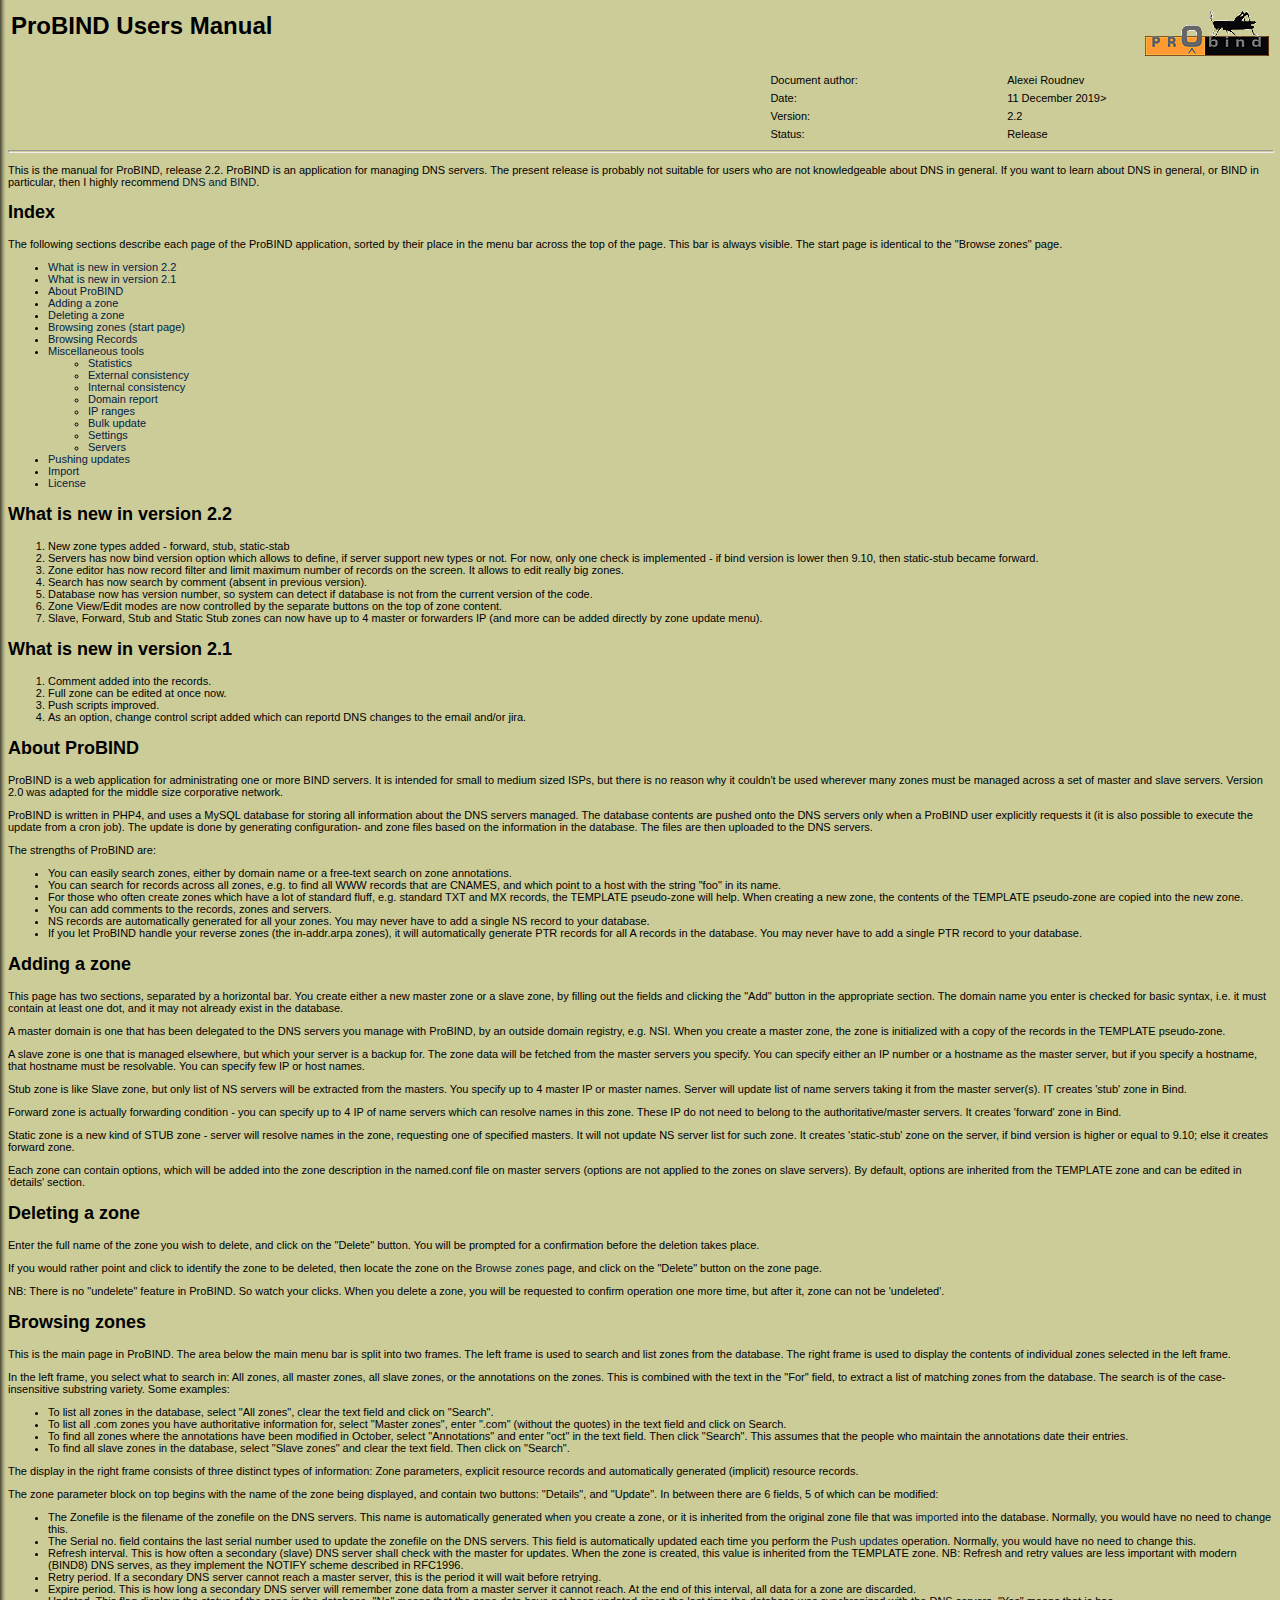
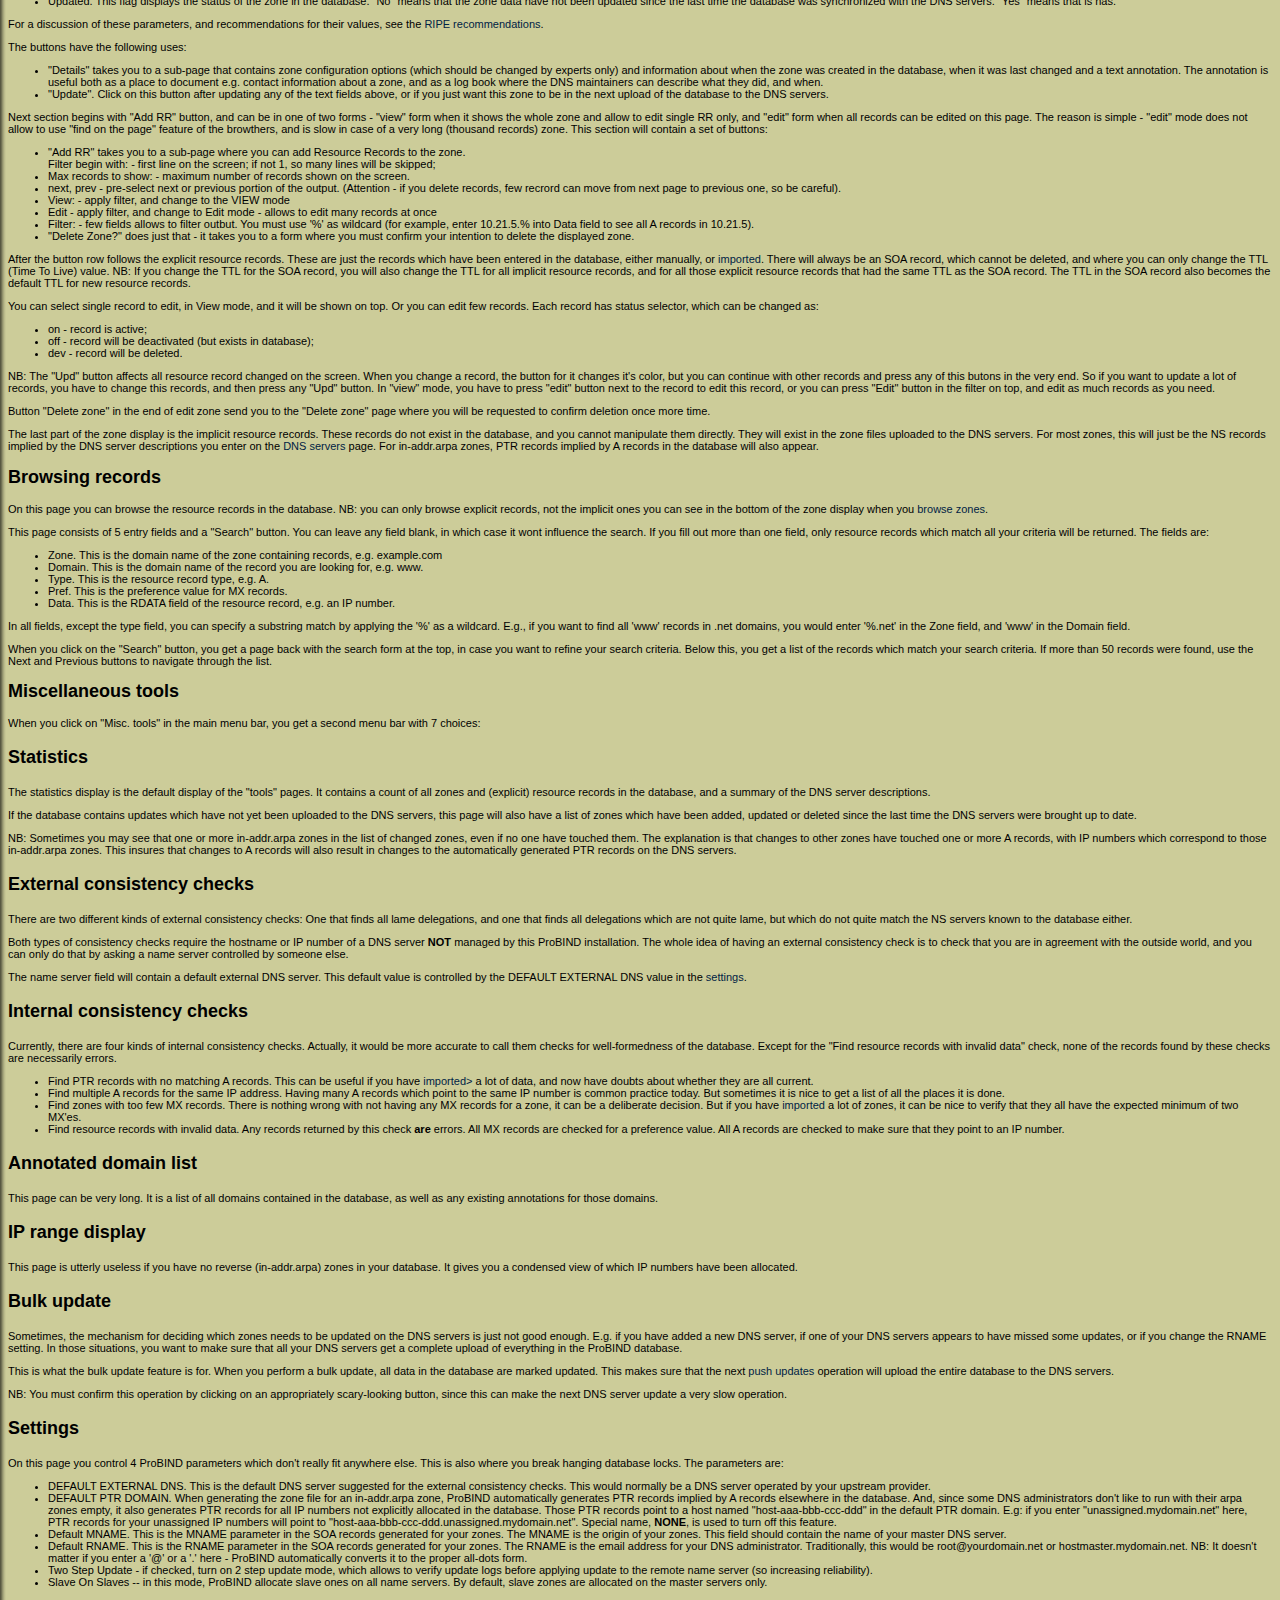
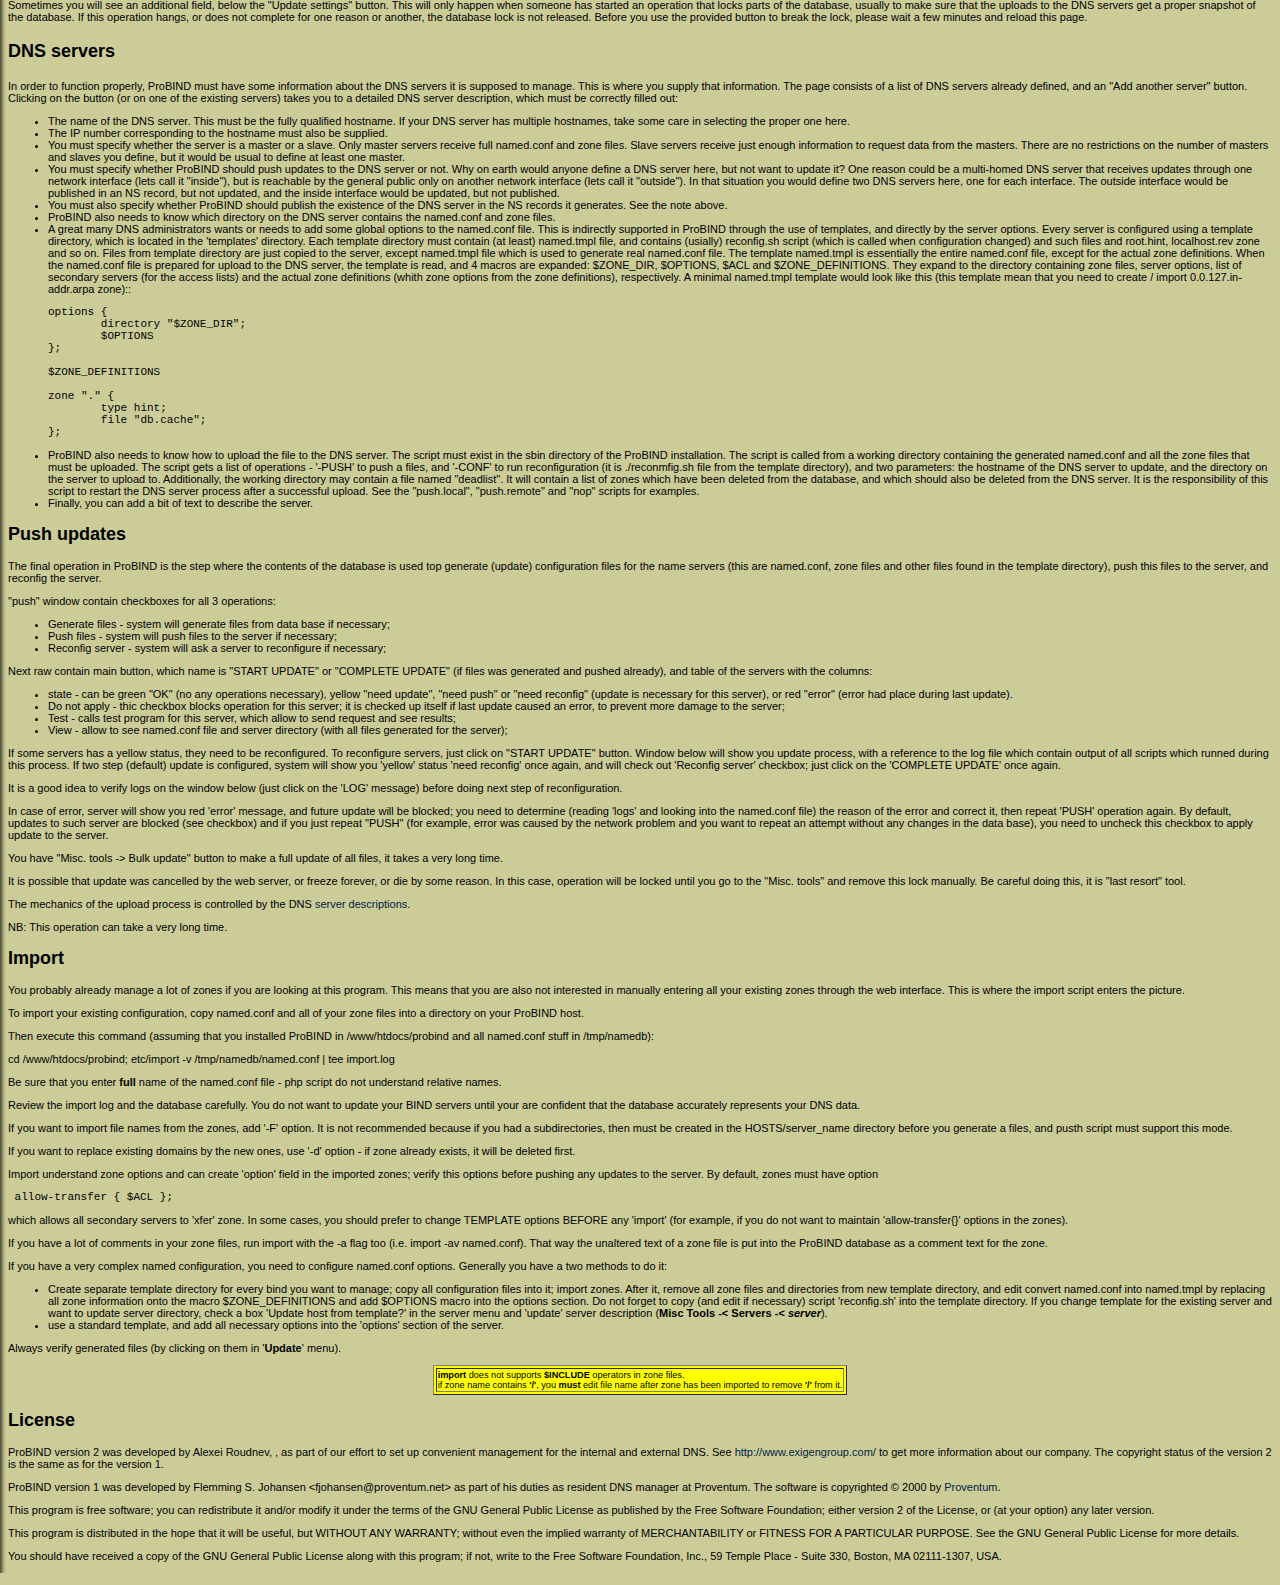
<file: manual.html>
<!DOCTYPE html PUBLIC "-//W3C//DTD HTML 4.01 Transitional//EN">
<html>
<head>
  <title>ProBIND Users Manual</title>
  <link rel="stylesheet" href="style.css" type="text/css">
</head>
<body bgcolor="#cccc99" background="images/BG-shadowleft.gif">
<table width="100%">
  <tbody>
    <tr>
      <td align="left" valign="bottom">
      <h1>ProBIND Users Manual</h1>
      </td>
      <td align="right" valign="top"> <a
 href="http://probind.sourceforge.net" target="_top"> <img
 src="images/probind.gif" alt="ProBIND home page" border="0"> </a> </td>
    </tr>
  </tbody>
</table>
<p><o:p></o:p> </p>
<table cellpadding="2" cellspacing="2" border="0"
 style="text-align: left; width: 40%; margin-left: auto; margin-right: 0px;">
  <tbody>
    <tr>
      <td style="vertical-align: top;">Document author:</td>
      <td style="vertical-align: top;">Alexei Roudnev<br>
      </td>
    </tr>
    <tr>
      <td style="vertical-align: top;">Date:<br>
      </td>
      <td style="vertical-align: top;">11 December 2019>
      </td>
    </tr>
    <tr>
      <td style="vertical-align: top;">Version:<br>
      </td>
      <td style="vertical-align: top;">2.2<br>
      </td>
    </tr>
    <tr>
      <td style="vertical-align: top;">Status:<br>
      </td>
      <td style="vertical-align: top;">Release<br>
      </td>
    </tr>
  </tbody>
</table>
<div class="MsoNormal" align="center" style="text-align: center;">
<hr size="3" width="100%" align="center"> </div>
<p> This is the manual for ProBIND, release 2.2. ProBIND is an
application for managing DNS servers. The present release is probably
not suitable for users who are not knowledgeable about DNS in general.
If you want to learn about DNS in general, or BIND in particular, then I
highly recommend <a href="http://www.oreilly.com/catalog/dns3">DNS and
BIND</a>. </p>
<h2>Index</h2>
<p> The following sections describe each page of the ProBIND
application, sorted by their place in the menu bar across the top of the
page. This bar is always visible. The start page is identical to the
"Browse zones" page. </p>
<p> </p>
<ul>
  <li><a href="#new2.2">What is new in version 2.2</a> </li>
  <li><a href="#new2.1">What is new in version 2.1</a> </li>
  <li><a href="#about">About ProBIND</a> </li>
  <li><a href="#add">Adding a zone</a> </li>
  <li><a href="#del">Deleting a zone</a> </li>
  <li><a href="#zones">Browsing zones (start page)</a> </li>
  <li><a href="#records">Browsing Records</a> </li>
  <li><a href="#misc">Miscellaneous tools</a>
    <ul>
      <li><a href="#stats">Statistics</a> </li>
      <li><a href="#ext">External consistency</a> </li>
      <li><a href="#int">Internal consistency</a> </li>
      <li><a href="#list">Domain report</a> </li>
      <li><a href="#ip">IP ranges</a> </li>
      <li><a href="#bulk">Bulk update</a> </li>
      <li><a href="#settings">Settings</a> </li>
      <li><a href="#servers">Servers</a> </li>
    </ul>
  </li>
  <li><a href="#push">Pushing updates</a> </li>
  <li><a href="#import">Import</a> </li>
  <li><a href="#license">License</a> </li>
</ul>
<h2><a name="new2.2">What is new in version 2.2</h2>
<ol>
<li>New zone types added - forward, stub, static-stab</li>
<li>Servers has now bind version option which allows to define, if server support new types or not. For now, only one check is implemented - if
bind version is lower then 9.10, then static-stub became forward.
<li>Zone editor has now record filter and limit maximum number of records on the screen. It allows to edit really big zones.
<li>Search has now search by comment (absent in previous version).
<li>Database now has version number, so system can detect if database is not from the current version of the code.
<li>Zone View/Edit modes are now controlled by the separate buttons on the top of zone content.
<li>Slave, Forward, Stub and Static Stub zones can now have up to 4 master or forwarders IP (and more can be added directly
by zone update menu).
</ol>
<h2><a name="new2.2">What is new in version 2.1</h2><ol>
<li>Comment added into the records.
<li>Full zone can be edited at once now.
<li>Push scripts improved.
<li>As an option, change control script added which can reportd DNS changes to the email and/or jira.
</ol>
<h2><a name="about">About ProBIND</a></h2>
<p> ProBIND is a web application for administrating one or more BIND
servers. It is intended for small to medium sized ISPs, but there is no
reason why it couldn't be used wherever many zones must be managed
across a set of master and slave servers. Version 2.0 was adapted for
the middle size corporative network. </p>
<p> ProBIND is written in PHP4, and uses a MySQL database for storing
all information about the DNS servers managed. The database contents are
pushed onto the DNS servers only when a ProBIND user explicitly
requests it (it is also possible to execute the update from a cron job).
The update is done by generating configuration- and zone files based on
the information in the database. The files are then uploaded to the DNS
servers. </p>
<p> The strengths of ProBIND are: </p>
<ul>
  <li>You can easily search zones, either by domain name or a free-text
search on zone annotations. </li>
  <li> You can search for records across all zones, e.g. to find all WWW
records that are CNAMES, and which point to a host with the string "foo"
in its name. </li>
  <li> For those who often create zones which have a lot of standard
fluff, e.g. standard TXT and MX records, the TEMPLATE pseudo-zone will
help. When creating a new zone, the contents of the TEMPLATE pseudo-zone
are copied into the new zone. </li>
  <li> You can add comments to the records, zones and servers. </li>
  <li> NS records are automatically generated for all your zones. You
may never have to add a single NS record to your database. </li>
  <li> If you let ProBIND handle your reverse zones (the in-addr.arpa
zones), it will automatically generate PTR records for all A records in
the database. You may never have to add a single PTR record to your
database. </li>
</ul>
<h2><a name="add">Adding a zone</a></h2>
<p> This page has two sections, separated by a horizontal bar. You
create either a new master zone or a slave zone, by filling out the
fields and clicking the "Add" button in the appropriate section. The
domain name you enter is checked for basic syntax, i.e. it must contain
at least one dot, and it may not already exist in the database. </p>
<p> A master domain is one that has been delegated to the DNS servers
you manage with ProBIND, by an outside domain registry, e.g. NSI. When
you create a master zone, the zone is initialized with a copy of the
records in the TEMPLATE pseudo-zone. </p>
<p> A slave zone is one that is managed elsewhere, but which your server
is a backup for. The zone data will be fetched from the master servers
you specify. You can specify either an IP number or a hostname as the
master server, but if you specify a hostname, that hostname must be
resolvable. You can specify few IP or host names. </p>
<p>Stub zone is like Slave zone, but only list of NS servers will be extracted from the masters. You specify up to 4 master IP or master names. Server will update list of name servers
taking it from the master server(s). IT creates 'stub' zone in Bind.</p>
<p>Forward zone is actually forwarding condition - you can specify up to 4 IP of name servers which can resolve names in this zone. These IP do not need to belong to the
authoritative/master servers. It creates 'forward' zone in Bind.
<p>Static zone is a new kind of STUB zone - server will resolve names in the zone, requesting one of specified masters. It will not update NS server list for such zone.
It creates 'static-stub' zone on the server, if bind version is higher or equal to 9.10; else it creates forward zone.
<p>Each zone can contain options, which will be added into the zone
description in the named.conf file on master servers (options are not
applied to the zones on slave servers). By default, options are
inherited from the TEMPLATE zone and can be edited in 'details' section. </p>
<h2><a name="del">Deleting a zone</a></h2>
<p> Enter the full name of the zone you wish to delete, and click on the
"Delete" button. You will be prompted for a confirmation before the
deletion takes place. </p>
<p> If you would rather point and click to identify the zone to be
deleted, then locate the zone on the <a href="#zones">Browse zones</a>
page, and click on the "Delete" button on the zone page. </p>
<p> NB: There is no "undelete" feature in ProBIND. So watch your clicks.
When you delete a zone, you will be requested to confirm operation one
more time, but after it, zone can not be 'undeleted'. </p>
<h2><a name="zones">Browsing zones</a></h2>
<p> This is the main page in ProBIND. The area below the main menu bar
is split into two frames. The left frame is used to search and list
zones from the database. The right frame is used to display the contents
of individual zones selected in the left frame. </p>
<p> In the left frame, you select what to search in: All zones, all
master zones, all slave zones, or the annotations on the zones. This is
combined with the text in the "For" field, to extract a list of matching
zones from the database. The search is of the case-insensitive substring
variety. Some examples: </p>
<ul>
  <li>To list all zones in the database, select "All zones", clear the
text field and click on "Search". </li>
  <li>To list all .com zones you have authoritative information for,
select "Master zones", enter ".com" (without the quotes) in the text
field and click on Search. </li>
  <li>To find all zones where the annotations have been modified in
October, select "Annotations" and enter "oct" in the text field. Then
click "Search". This assumes that the people who maintain the
annotations date their entries. </li>
  <li>To find all slave zones in the database, select "Slave zones" and
clear the text field. Then click on "Search". </li>
</ul>
<p> The display in the right frame consists of three distinct types of
information: Zone parameters, explicit resource records and
automatically generated (implicit) resource records. </p>
<p>The zone parameter block on top begins with the name of the zone
being displayed, and contain two buttons: "Details", and  "Update". In
between there are 6 fields, 5 of which can be modified: </p>
<ul>
  <li>The Zonefile is the filename of the zonefile on the DNS servers.
This name is automatically generated when you create a zone, or it is
inherited from the original zone file that was <a href="#import">imported</a>
into the database. Normally, you would have no need to change this. </li>
  <li>The Serial no. field contains the last serial number used to
update the zonefile on the DNS servers. This field is automatically
updated each time you perform the <a href="#push">Push updates</a>
operation. Normally, you would have no need to change this. </li>
  <li>Refresh interval. This is how often a secondary (slave) DNS
server shall check with the master for updates. When the zone is
created, this value is inherited from the TEMPLATE zone. NB: Refresh and
retry values are less important with modern (BIND8) DNS serves, as they
implement the NOTIFY scheme described in RFC1996. </li>
  <li>Retry period. If a secondary DNS server cannot reach a master
server, this is the period it will wait before retrying. </li>
  <li>Expire period. This is how long a secondary DNS server will
remember zone data from a master server it cannot reach. At the end of
this interval, all data for a zone are discarded. </li>
  <li>Updated. This flag displays the status of the zone in the
database. "No" means that the zone data have not been updated since the
last time the database was synchronized with the DNS servers. "Yes"
means that is has. </li>
</ul>
For a discussion of these parameters, and recommendations for their
values, see the <a href="http://www.ripe.net/ripe/docs/ripe-203.html">
RIPE recommendations</a>.
<p> The buttons have the following uses: </p>
<ul>
  <li>"Details" takes you to a sub-page that contains zone
configuration options (which should be changed by experts only) and
information about when the zone was created in the database, when it was
last changed and a text annotation. The annotation is useful both as a
place to document e.g. contact information about a zone, and as a log
book where the DNS maintainers can describe what they did, and when. </li>
  <li>"Update". Click on this button after updating any of the text
fields above, or if you just want this zone to be in the next upload of
the database to the DNS servers. </li>
</ul>
<p>Next section begins with "Add RR" button, and can be in one of two
forms - "view" form when it shows the whole zone and allow to edit
single RR only, and "edit" form when all records can be edited on this
page. The reason is simple - "edit" mode does not allow to use "find on
the page" feature of the browthers, and is slow in case of a very long
(thousand records) zone. This section will contain a set of buttons: </p>
<ul>
  <li>"Add RR" takes you to a sub-page where you can add Resource
Records to the zone. </li
  <li>Filter begin with: - first line on the screen; if not 1, so many lines will be skipped;
  <li>Max records to show: - maximum number of records shown on the screen.
  <li>next, prev - pre-select next or previous portion of the output. (Attention - if you delete records, few recrord can move from next page to previous one, so be careful).
  <li>View: - apply filter, and change to the VIEW mode</li>
  <li>Edit - apply filter, and change to Edit mode - allows to edit many records at once </li>
  <li>Filter: - few fields allows to filter outbut. You must use '%' as wildcard (for example, enter 10.21.5.% into Data field to see all A records in 10.21.5).</li>
 <li>"Delete Zone?" does just that - it takes you to a form where you
must confirm your intention to delete the displayed zone. </li>
</ul>
<p> After the button row follows the explicit resource records. These
are just the records which have been entered in the database, either
manually, or <a href="#import">imported</a>. There will always be an
SOA record, which cannot be deleted, and where you can only change the
TTL (Time To Live) value. NB: If you change the TTL for the SOA record,
you will also change the TTL for all implicit resource records, and for
all those explicit resource records that had the same TTL as the SOA
record. The TTL in the SOA record also becomes the default TTL for new
resource records. </p>
<p>You can select single record to edit, in View mode, and it will be shown on top. Or you can edit few records. Each record has status selector, which can be changed as:
<ul>
<li>on - record is active;
<li>off - record will be deactivated (but exists in database);
<li>dev - record will be deleted.
</ul>
<p> NB: The "Upd" button affects all resource
record changed on the screen. When you change a record, the button for
it changes it's color, but you can continue with other records and press
any of this butons in the very end. So if you want to update a lot of
records, you have to change this records, and then press any "Upd"
button. In "view" mode, you have to press "edit" button next to the
record to edit this record, or you can press "Edit" button in the filter on top,
and edit as much records as you need. </p>
<p>Button "Delete zone" in the end of edit zone send you to the "Delete
zone" page where you will be requested to confirm deletion once more
time. </p>
<p> The last part of the zone display is the implicit resource records.
These records do not exist in the database, and you cannot manipulate
them directly. They will exist in the zone files uploaded to the DNS
servers. For most zones, this will just be the NS records implied by the
DNS server descriptions you enter on the <a href="#servers">DNS servers</a>
page. For in-addr.arpa zones, PTR records implied by A records in the
database will also appear. </p>
<h2><a name="records">Browsing records</a></h2>
<p> On this page you can browse the resource records in the database.
NB: you can only browse explicit records, not the implicit ones you can
see in the bottom of the zone display when you <a href="#zones">browse
zones</a>. </p>
<p> This page consists of 5 entry fields and a "Search" button. You can
leave any field blank, in which case it wont influence the search. If
you fill out more than one field, only resource records which match all
your criteria will be returned.  The fields are: </p>
<ul>
  <li>Zone. This is the domain name of the zone containing records,
e.g. example.com </li>
  <li>Domain. This is the domain name of the record you are looking
for, e.g. www. </li>
  <li>Type. This is the resource record type, e.g. A. </li>
  <li>Pref. This is the preference value for MX records. </li>
  <li>Data. This is the RDATA field of the resource record, e.g. an IP
number. </li>
</ul>
In all fields, except the type field, you can specify a substring match
by applying the '%' as a wildcard. E.g., if you want to find all 'www'
records in .net domains, you would enter '%.net' in the Zone field, and
'www' in the Domain field.
<p> When you click on the "Search" button, you get a page back with the
search form at the top, in case you want to refine your search criteria.
Below this, you get a list of the records which match your search
criteria. If more than 50 records were found, use the Next and Previous
buttons to navigate through the list. </p>
<h2><a name="misc">Miscellaneous tools</a></h2>
<p> When you click on "Misc. tools" in the main menu bar, you get a
second menu bar with 7 choices: </p>
<h3><a name="stats">Statistics</a></h3>
<p> The statistics display is the default display of the "tools" pages.
It contains a count of all zones and (explicit) resource records in the
database, and a summary of the DNS server descriptions. </p>
<p> If the database contains updates which have not yet been uploaded to
the DNS servers, this page will also have a list of zones which have
been added, updated or deleted since the last time the DNS servers were
brought up to date. </p>
<p> NB: Sometimes you may see that one or more in-addr.arpa zones in the
list of changed zones, even if no one have touched them. The explanation
is that changes to other zones have touched one or more A records, with
IP numbers which correspond to those in-addr.arpa zones. This insures
that changes to A records will also result in changes to the
automatically generated PTR records on the DNS servers. </p>
<h3><a name="ext">External consistency checks</a></h3>
<p> There are two different kinds of external consistency checks: One
that finds all lame delegations, and one that finds all delegations
which are not quite lame, but which do not quite match the NS servers
known to the database either. </p>
<p> Both types of consistency checks require the hostname or IP number
of a DNS server <b>NOT</b> managed by this ProBIND installation. The
whole idea of having an external consistency check is to check that you
are in agreement with the outside world, and you can only do that by
asking a name server controlled by someone else. </p>
<p> The name server field will contain a default external DNS server.
This default value is controlled by the DEFAULT EXTERNAL DNS value in
the <a href="#settings">settings</a>. </p>
<h3><a name="int">Internal consistency checks</a></h3>
<p> Currently, there are four kinds of internal consistency checks.
Actually, it would be more accurate to call them checks for
well-formedness of the database. Except for the "Find resource records
with invalid data" check, none of the records found by these checks are
necessarily errors. </p>
<p> </p>
<ul>
  <li>Find PTR records with no matching A records. This can be useful
if you have <a href="#import">imported&gt;</a> a lot of data, and now
have doubts about whether they are all current. </li>
  <li>Find multiple A records for the same IP address. Having many A
records which point to the same IP number is common practice today. But
sometimes it is nice to get a list of all the places it is done. </li>
  <li>Find zones with too few MX records. There is nothing wrong with
not having any MX records for a zone, it can be a deliberate decision.
But if you have <a href="#import">imported</a> a lot of zones, it can be
nice to verify that they all have the expected minimum of two MX'es. </li>
  <li>Find resource records with invalid data. Any records returned by
this check <b>are</b> errors. All MX records are checked for a
preference value. All A records are checked to make sure that they point
to an IP number. </li>
</ul>
<h3><a name="list">Annotated domain list</a></h3>
<p> This page can be very long. It is a list of all domains contained in
the database, as well as any existing annotations for those domains. </p>
<h3><a name="ip">IP range display</a></h3>
<p> This page is utterly useless if you have no reverse (in-addr.arpa)
zones in your database. It gives you a condensed view of which IP
numbers have been allocated. </p>
<h3><a name="bulk">Bulk update</a></h3>
<p> Sometimes, the mechanism for deciding which zones needs to be
updated on the DNS servers is just not good enough. E.g. if you have
added a new DNS server, if one of your DNS servers appears to have
missed some updates, or if you change the RNAME setting. In those
situations, you want to make sure that all your DNS servers get a
complete upload of everything in the ProBIND database. </p>
<p> This is what the bulk update feature is for. When you perform a bulk
update, all data in the database are marked updated. This makes sure
that the next <a href="#push">push updates</a> operation will upload the
entire database to the DNS servers. </p>
<p> NB: You must confirm this operation by clicking on an appropriately
scary-looking button, since this can make the next DNS server update a
very slow operation. </p>
<h3><a name="settings">Settings</a></h3>
<p> On this page you control 4 ProBIND parameters which don't really fit
anywhere else. This is also where you break hanging database locks. The
parameters are: </p>
<ul>
  <li>DEFAULT EXTERNAL DNS. This is the default DNS server suggested
for the external consistency checks. This would normally be a DNS server
operated by your upstream provider. </li>
  <li>DEFAULT PTR DOMAIN. When generating the zone file for an
in-addr.arpa zone, ProBIND automatically generates PTR records implied
by A records elsewhere in the database. And, since some DNS
administrators don't like to run with their arpa zones empty, it also
generates PTR records for all IP numbers not explicitly allocated in the
database. Those PTR records point to a host named
"host-aaa-bbb-ccc-ddd" in the default PTR domain. E.g: if you enter
"unassigned.mydomain.net" here, PTR records for your unassigned IP
numbers will point to "host-aaa-bbb-ccc-ddd.unassigned.mydomain.net".
Special name, <span style="font-weight: bold;">NONE</span>, is used to
turn off this feature.<br>
  </li>
  <li>Default MNAME. This is the MNAME parameter in the SOA records
generated for your zones. The MNAME is the origin of your zones. This
field should contain the name of your master DNS server. </li>
  <li>Default RNAME. This is the RNAME parameter in the SOA records
generated for your zones. The RNAME is the email address for your DNS
administrator. Traditionally, this would be root@yourdomain.net or
hostmaster.mydomain.net. NB: It doesn't matter if you enter a '@' or a
'.' here - ProBIND automatically converts it to the proper all-dots
form. </li>
  <li>Two Step Update - if checked, turn on 2 step update mode, which
allows to verify update logs before applying update to the remote name
server (so increasing reliability).</li>
  <li>Slave On Slaves -- in this mode, ProBIND allocate slave ones on
all name servers. By default, slave zones are allocated on the master
servers only.<br>
  </li>
</ul>
<p> Sometimes you will see an additional field, below the "Update
settings" button. This will only happen when someone has started an
operation that locks parts of the database, usually to make sure that
the uploads to the DNS servers get a proper snapshot of the database. If
this operation hangs, or does not complete for one reason or another,
the database lock is not released. Before you use the provided button
to break the lock, please wait a few minutes and reload this page. </p>
<h3><a name="servers">DNS servers</a></h3>
<p> In order to function properly, ProBIND must have some information
about the DNS servers it is supposed to manage. This is where you supply
that information. The page consists of a list of DNS servers already
defined, and an "Add another server" button. Clicking on the button (or
on one of the existing servers) takes you to a detailed DNS server
description, which must be correctly filled out: </p>
<ul>
  <li>The name of the DNS server. This must be the fully qualified
hostname. If your DNS server has multiple hostnames, take some care in
selecting the proper one here. </li>
  <li>The IP number corresponding to the hostname must also be
supplied. </li>
  <li>You must specify whether the server is a master or a slave. Only
master servers receive full named.conf and zone files. Slave servers
receive just enough information to request data from the masters. There
are no restrictions on the number of masters and slaves you define, but
it would be usual to define at least one master. </li>
  <li>You must specify whether ProBIND should push updates to the DNS
server or not. Why on earth would anyone define a DNS server here, but
not want to update it? One reason could be a multi-homed DNS server that
receives updates through one network interface (lets call it "inside"),
but is reachable by the general public only on another network
interface (lets call it "outside"). In that situation you would define
two DNS servers here, one for each interface. The outside interface
would be published in an NS record, but not updated, and the inside
interface would be updated, but not published. </li>
  <li>You must also specify whether ProBIND should publish the
existence of the DNS server in the NS records it generates. See the note
above. </li>
  <li>ProBIND also needs to know which directory on the DNS server
contains the named.conf and zone files. </li>
  <li>A great many DNS administrators wants or needs to add some global
options to the named.conf file. This is indirectly supported in ProBIND
through the use of templates, and directly by the server options. Every
server is configured using a template directory, which is located in the
'templates' directory. Each template directory must contain  (at least)
named.tmpl file, and contains (usially) reconfig.sh script (which is
called when configuration changed) and such files and root.hint,
localhost.rev zone and so on. Files from template directory are just
copied to the server, except named.tmpl file which is used to generate
real named.conf file. The template named.tmpl is essentially the entire
named.conf file, except for the actual zone definitions. When the
named.conf file is prepared for upload to the DNS server, the template
is read, and 4 macros are expanded: $ZONE_DIR, $OPTIONS, $ACL and
$ZONE_DEFINITIONS. They expand to the directory containing zone files,
server options, list of secondary servers (for the access lists) and
the actual zone definitions (whith zone options from the zone
definitions), respectively. A minimal named.tmpl template would look
like this (this template mean that you need to create / import
0.0.127.in-addr.arpa zone)::
    <pre>options {<br>	directory "$ZONE_DIR";<br>	$OPTIONS<br>};<br><br>$ZONE_DEFINITIONS<br><br>zone "." {<br>	type hint;<br>	file "db.cache";<br>};<br></pre>
  </li>
  <li>ProBIND also needs to know how to upload the file to the DNS
server. The script must exist in the sbin directory of the ProBIND
installation. The script is called from a working directory containing
the generated named.conf and all the zone files that must be uploaded.
The script gets a list of operations - '-PUSH' to push a files, and
'-CONF' to run reconfiguration (it is ./reconmfig.sh file from the
template directory), and two parameters: the hostname of the DNS server
to update, and the directory on the server to upload to. Additionally,
the working directory may contain a file named "deadlist". It will
contain a list of zones which have been deleted from the database, and
which should also be deleted from the DNS server. It is the
responsibility of this script to restart the DNS server process after a
successful upload. See the "push.local", "push.remote" and "nop" scripts
for examples. </li>
  <li>Finally, you can add a bit of text to describe the server. </li>
</ul>
<h2><a name="push">Push updates</a></h2>
<p> The final operation in ProBIND is the step where the contents of the
database is used top generate (update) configuration files for the name
servers (this are named.conf, zone files and other files found in the
template directory), push this files to the server, and reconfig the
server. </p>
<p> "push" window contain checkboxes for all 3 operations: </p>
<ul>
  <li>Generate files - system will generate files from data base if
necessary; </li>
  <li>Push files - system will push files to the server if necessary; </li>
  <li>Reconfig server - system will ask a server to reconfigure if
necessary; </li>
</ul>
<p>Next raw contain main button, which name is  "START UPDATE" or
"COMPLETE UPDATE" (if files was generated and pushed already), and table
of the servers with the columns: </p>
<ul>
  <li>state - can be green "OK" (no any operations necessary), yellow
"need update", "need push" or "need reconfig" (update is necessary for
this server), or red "error" (error had place during last update). </li>
  <li>Do not apply - thic checkbox blocks operation for this server; it
is checked up itself if last update caused an error, to prevent more
damage to the server; </li>
  <li>Test - calls test program for this server, which allow to send
request and see results; </li>
  <li>View - allow to see named.conf file and server directory (with
all files generated for the server); </li>
</ul>
<p> If some servers has a yellow status, they need to be reconfigured.
To reconfigure servers, just click on "START UPDATE" button. Window
below will show you update process, with a reference to the log file
which contain output of all scripts which runned during this process. If
two step (default) update is configured, system will show you 'yellow'
status 'need reconfig' once again, and will check out 'Reconfig server'
checkbox; just click on the 'COMPLETE UPDATE' once again. </p>
<p> It is a good idea to verify logs on the window below (just click on
the 'LOG' message) before doing next step of reconfiguration. </p>
<p> In case of error, server will show you red 'error' message, and
future update will be blocked; you need to determine (reading 'logs' and
looking into the named.conf file) the reason of the error and correct
it, then repeat 'PUSH' operation again. By default, updates to such
server are blocked (see checkbox) and if you just repeat "PUSH" (for
example, error was caused by the network problem and you want to repeat
an attempt without any changes in the data base), you need to uncheck
this checkbox to apply update to the server. </p>
<p> You have "Misc. tools -&gt; Bulk update" button to make a full
update of all files, it takes a very long time. </p>
<p> It is possible that update was cancelled by the web server, or
freeze forever, or die by some reason. In this case, operation will be
locked until you go to the "Misc. tools" and remove this lock manually.
Be careful doing this, it is "last resort" tool. </p>
<p> The mechanics of the upload process is controlled by the DNS <a
 href="#servers">server descriptions</a>. </p>
<p> NB: This operation can take a very long time. </p>
<h2><a name="import">Import</a></h2>
<p> You probably already manage a lot of zones if you are looking at
this program. This means that you are also not interested in manually
entering all your existing zones through the web interface. This is
where the import script enters the picture. </p>
<p> To import your existing configuration, copy named.conf and all of
your zone files into a directory on your ProBIND host. </p>
<p> Then execute this command (assuming that you installed ProBIND in
/www/htdocs/probind and all named.conf stuff in /tmp/namedb): </p>
<p> cd /www/htdocs/probind; etc/import -v /tmp/namedb/named.conf | tee
import.log </p>
<p> Be sure that you enter <b>full</b> name of the named.conf file - php
script do not understand relative names. </p>
<p> Review the import log and the database carefully. You do not want to
update your BIND servers until your are confident that the database
accurately represents your DNS data. </p>
<p>If you want to import file names from the zones, add '-F' option. It
is not recommended because if you had a subdirectories, then must be
created in the HOSTS/server_name directory before you generate a files,
and pusth script must support this mode. </p>
<p> If you want to replace existing domains by the new ones, use '-d'
option - if zone already exists, it will be deleted first. </p>
<p> Import understand zone options and can create 'option' field in the
imported zones; verify this options before pushing any updates to the
server. By default, zones must have option </p>
<pre> allow-transfer { $ACL };<br></pre>
which allows all secondary servers to 'xfer' zone. In some cases, you
should prefer to change TEMPLATE options BEFORE any 'import' (for
example, if you do not want to maintain 'allow-transfer{}' options in
the zones).
<p> If you have a lot of comments in your zone files, run import with
the -a flag too (i.e. import -av named.conf). That way the unaltered
text of a zone file is put into the ProBIND database as a comment text
for the zone. </p>
<p> If you have a very complex named configuration, you need to
configure named.conf options. Generally you have a two methods to do it: </p>
<ul>
  <li> Create separate template directory for every bind you want to
manage; copy all configuration files into it; import zones. After it,
remove all zone files and directories from new template directory, and
edit convert named.conf into named.tmpl by replacing all zone
information onto the macro $ZONE_DEFINITIONS and add $OPTIONS macro into
the options section. Do not forget to copy (and edit if necessary)
script 'reconfig.sh' into the template directory. If you change template
for the existing server and want to update server directory, check a
box 'Update host from template?' in the server menu and 'update' server
description (<b>Misc Tools -&lt; Servers -&lt; <i>server</i></b>).</li>
  <li>use a standard template, and add all necessary options into the
'options' section of the server. </li>
</ul>
Always verify generated files (by clicking on them in '<b>Update</b>'
menu).
<p>
<table align="center" bgcolor="YELLOW" border="1">
  <tbody>
    <tr>
      <td> <small><b>import</b> does not supports <b>$INCLUDE</b>
operators in zone files.</small><br>
      <small>if zone name contains <b>'/'</b>, you <b>must</b> edit
file name after zone has been imported to remove <b>'/'</b> from it.</small> </td>
    </tr>
  </tbody>
</table>
</p>
<h2><a name="license">License</a></h2>
<p> ProBIND version 2  was developed by Alexei Roudnev, <alexei_roudnev
 @exigengroup.com="">, as part of our effort to set up convenient
management for the internal and external DNS. See <a
 href="http://www.exigengroup.com/">http://www.exigengroup.com/</a> to
get more information about our company. The copyright status of the
version 2 is the same as for the version 1. </alexei_roudnev></p>
<p> ProBIND version 1 was developed by Flemming S. Johansen
&lt;fjohansen@proventum.net&gt; as part of his duties as resident DNS
manager at Proventum. The software is copyrighted &copy; 2000 by <a
 href="http://www.proventum.net">Proventum</a>. </p>
<p> This program is free software; you can redistribute it and/or modify
it under the terms of the GNU General Public License as published by the
Free Software Foundation; either version 2 of the License, or (at your
option) any later version. </p>
<p> This program is distributed in the hope that it will be useful, but
WITHOUT ANY WARRANTY; without even the implied warranty of
MERCHANTABILITY or FITNESS FOR A PARTICULAR PURPOSE.  See the GNU
General Public License for more details. </p>
<p> You should have received a copy of the GNU General Public License
along with this program; if not, write to the Free Software Foundation,
Inc., 59 Temple Place - Suite 330, Boston, MA  02111-1307, USA. </p>
<p> </p>
</body>
</html>
</file>
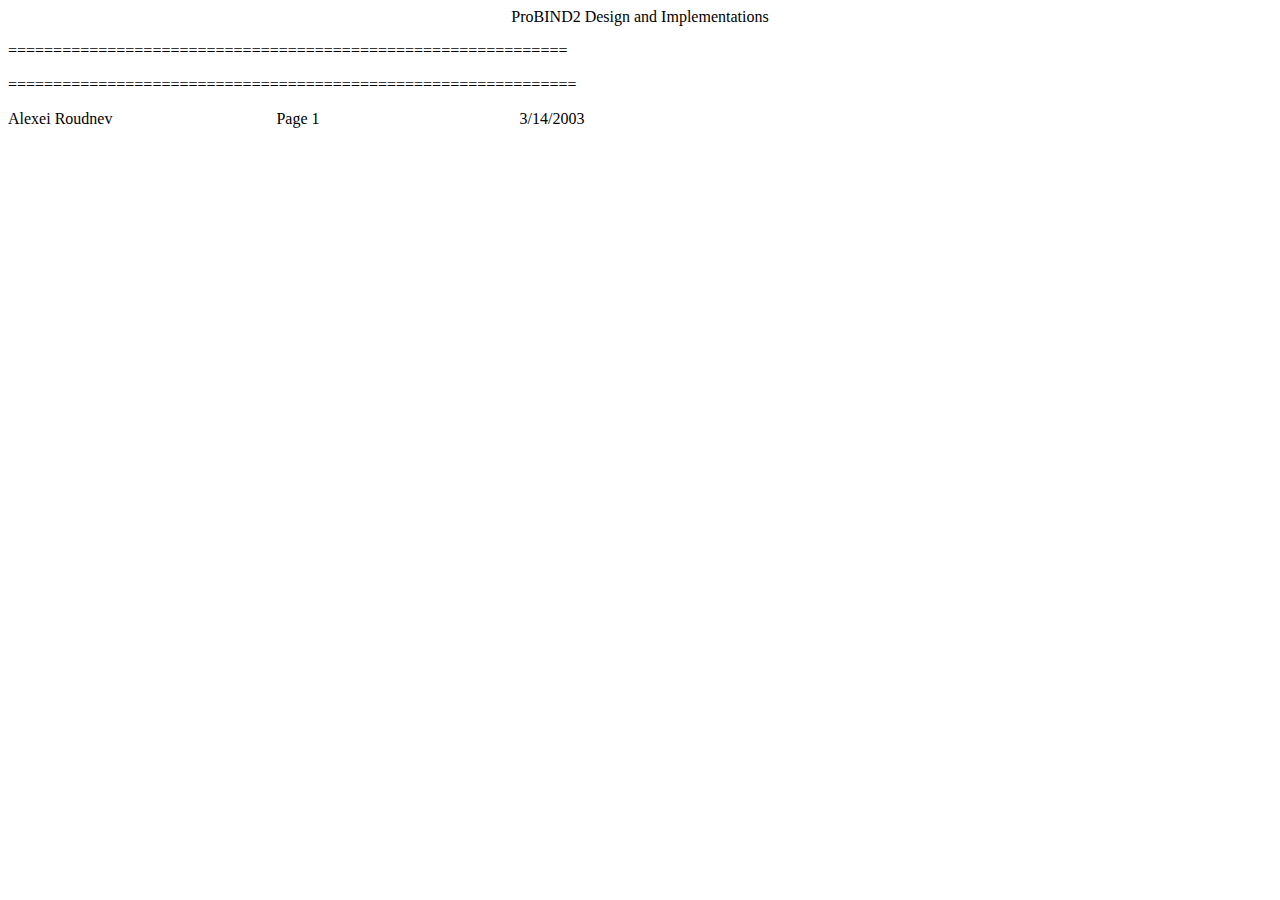
<file: Design_files/header.htm>
<html xmlns:v="urn:schemas-microsoft-com:vml"
xmlns:o="urn:schemas-microsoft-com:office:office"
xmlns:w="urn:schemas-microsoft-com:office:word"
xmlns="http://www.w3.org/TR/REC-html40">

<head>
<meta http-equiv=Content-Type content="text/html; charset=windows-1252">
<meta name=ProgId content=Word.Document>
<meta name=Generator content="Microsoft Word 9">
<meta name=Originator content="Microsoft Word 9">
<link id=Main-File rel=Main-File href="../Design.htm">
</head>

<body lang=EN-US link=blue vlink=purple>

<div style='mso-element:header' id=h1>

<p class=MsoBodyText align=center style='text-align:center'>ProBIND2 Design and
Implementations</p>

<p class=MsoHeader>==============================================================</p>

</div>

<div style='mso-element:footer' id=f1>

<p class=MsoFooter>===============================================================</p>

<p class=MsoFooter>Alexei Roudnev<span style='mso-tab-count:1'>���������������������������������������� </span>Page
<span style='mso-field-code:PAGE'>1</span><span style='mso-tab-count:1'>������������������������������������������������� </span><span
style='mso-field-code:DATE'>3/14/2003</span></p>

</div>

</body>

</html>
</file>
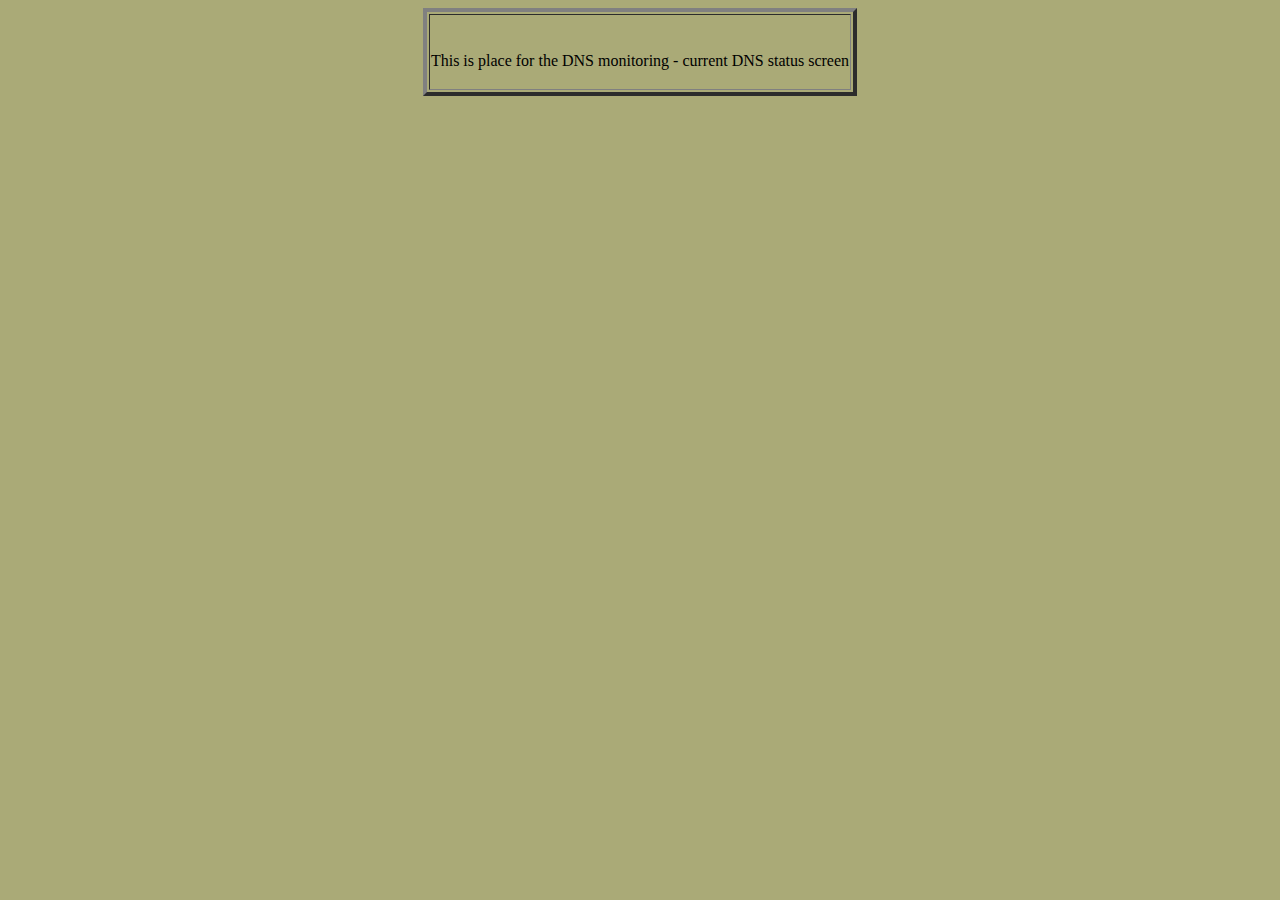
<file: parent/blank.html>
<TITLE>Blank</TITLE>
<BODY bgcolor="#AAAA77">
<HTML>
</HTML>
<TABLE border="4" align=center>
  <TR><TD>
  <br>
  <br>
  This is place for the DNS monitoring - current DNS status screen
  <br>
  <br>
 </TD></TR>
</TABLE>
</BODY>
</file>
<file: style.css>
BODY, TABLE, TR, TD, TH, P, UL, LI {
	color: #000;
	font-family: Verdana, Arial, Helvetica;
	font-size: 11px;
	}
H1 {
	color: #000;
	font-family: Verdana, Arial, Helvetica;
	font-size: 24px;
	}
H2, H3, H4 {
	color: #000;
	font-family: Verdana, Arial, Helvetica;
	font-size: 18px;
	}
A:link {
	font-family: Verdana, Arial, Helvetica;
	font-size: 11px;
	color: #024;
	text-decoration: none;
	}
A:visited {
	font-family: Verdana, Arial, Helvetica;
	font-size : 11px;
	color : #624;
	text-decoration: none;
	}
A:active {
	font-family: Verdana, Arial, Helvetica;
	font-size : 11px;
	color : #635;
	text-decoration: underline;
	}
A:hover {
	font-family: Verdana, Arial, Helvetica;
	font-size : 11px;
	color: #646;
	text-decoration: underline;
	}
INPUT, TEXTAREA {
	background-color: #CC9;
	font-family: Verdana, Arial, Helvetica;
	font-size: 11px;
	color: #000;
	}
INPUT.button {
	COLOR: #CC9;
	FONT-FAMILY: Verdana, Arial, Helvetica;
	FONT-SIZE: 11px;
	FONT-WEIGHT: bold;
	PADDING: 0px 5px 0px 5px;
	BACKGROUND-COLOR: #663;
	}
INPUT.buttonhover {
	COLOR: #CC9;
	FONT-FAMILY: Verdana, Arial, Helvetica;
	FONT-SIZE: 11px;
	FONT-WEIGHT: bold;
	PADDING: 0px 5px 0px 5px;
	BACKGROUND-COLOR: #F90;
	}
INPUT.buttonwarning {
	COLOR: #CC9;
	FONT-FAMILY: Verdana, Arial, Helvetica;
	FONT-SIZE: 11px;
	FONT-WEIGHT: bold;
	PADDING: 0px 5px 0px 5px;
	BACKGROUND-COLOR: #C00;
	}
SELECT, OPTION {
	font-family: Verdana, Arial, Helvetica;
	font-size: 11px;
	color: #CCCC99;
	background-color: #663;
	}
</file>
